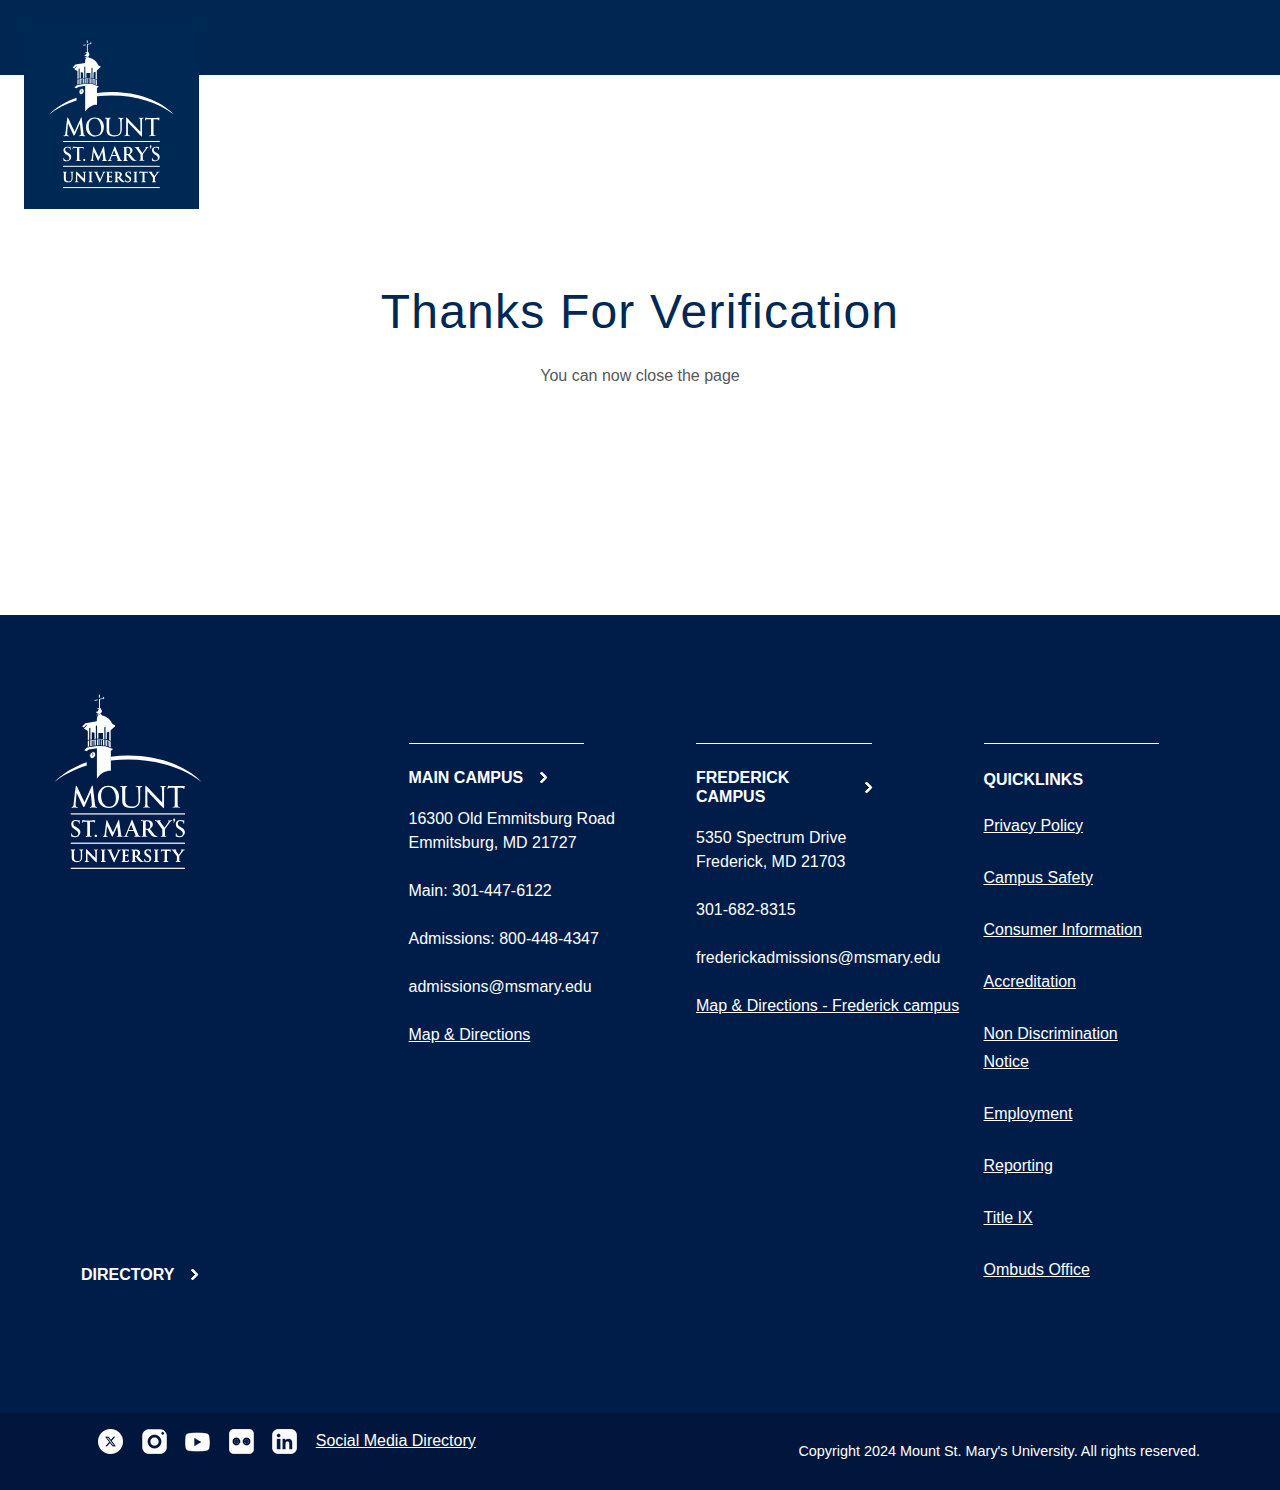
<file: verify.html>
<!DOCTYPE html>
<html xmlns="http://www.w3.org/1999/xhtml" class="no-js" lang="en">
	<head>
		<meta http-equiv="Content-Type" content="text/html; charset=UTF-8">
		<style class="vjs-styles-defaults">
			.video-js {
				width: 300px;
				height: 150px;
			}

			.vjs-fluid {
				padding-top: 56.25%
			}
		</style>
		<title>
			MSMU Verification | Mount St. Mary's University
		</title>
			
		
		<meta content="IE=EDGE" http-equiv="X-UA-Compatible">
		
		<meta content="width=device-width, initial-scale=1, shrink-to-fit=no" name="viewport">
		<link href="https://msmary.edu/_files/favicon/favicon.png" rel="shortcut icon" type="image/x-icon">
		<link href="./main.css" rel="stylesheet">
	</head>
	<body class="generic">
		<header class="site-header retracted">
			<div class="site-header__content">
				<a aria-label="Mount St. Mary&#39;s University logo" class="site-header__logo-container" href="https://msmary.edu/index.html">
					<div class="site-header__logo-large">
						<img alt="Mount St. Mary&#39;s arc logo" src="./logo_msmu copy.svg">
					</div>
					
					<div class="site-header__logo-small">
						<svg>
							<use href="#mount-logo-horizontal" xlink:href="#mount-logo-horizontal"></use>
						</svg>
					</div>
				</a>
			</div>
		</header>

		<section>
			<div class="row" style="display: flex;justify-content: center;align-items: center;height: 60vh;">
				<div style="text-align: center;">
					<h1>Thanks For Verification</h1>
					<p>You can now close the page</p>
				</div>
			</div>
		</section>

		<footer class="site-footer">
			<section class="site-footer__upper">
			<div class="row">
			<div class="col-xl-3 d-flex flex-column justify-content-between mb-5 mb-xl-0"><div class="site-footer__icon"><img style="max-width: 150px;" alt="Mount St. Mary&#39;s arc logo" src="./logo_msmu copy.svg"></div> <a class="cta justify-content-center justify-content-xl-start" href="https://directory.msmary.edu/index.html">Directory</a></div>
			<div class="col-lg-4 col-xl-3 mb-5 mb-lg-0">
			<div class="footer-block"><a class="footer-block__header cta" href="https://msmary.edu/about/our-campuses/index.html">Main Campus</a>
			<p>16300 Old Emmitsburg Road <br>Emmitsburg, MD 21727</p>
			<p>Main: <a class="no-dec" href="tel:301-447-6122">301-447-6122</a></p>
			<p>Admissions: <a class="no-dec" href="tel:800-448-4347">800-448-4347</a></p>
			<p><a class="no-dec" href="mailto:admissions@msmary.edu">admissions@msmary.edu</a></p>
			<p><a href="https://msmary.edu/about/our-campuses/directions-to-the-mount.html">Map &amp; Directions</a></p>
			</div>
			</div>
			<div class="col-lg-4 col-xl-3 mb-5 mb-lg-0">
			<div class="footer-block"><a class="footer-block__header cta" href="https://msmary.edu/about/our-campuses/index.html">Frederick Campus</a>
			<p>5350 Spectrum Drive <br>Frederick, MD 21703</p>
			<p><a class="no-dec" href="tel:301-682-8315">301-682-8315</a></p>
			<p><a class="no-dec" href="mailto:frederickadmissions@msmary.edu">frederickadmissions@msmary.edu</a></p>
			<p><a href="https://msmary.edu/about/our-campuses/drections-to-frederick-campus.html">Map &amp; Directions - Frederick campus</a></p>
			</div>
			</div>
			<div class="col-lg-4 col-xl-3">
			<div class="footer-block"><span class="footer-block__header">Quicklinks</span>
			<ul class="footer-block__quicklinks">
			<li><a href="https://msmary.edu/privacy-policy.html">Privacy Policy</a></li>
			<li><a href="https://inside.msmary.edu/public-safety/index.html" title="Connect with the Public Safety Office to report an incident or sign up for the Mount Alert ">Campus Safety</a></li>
			<li><a href="https://msmary.edu/consumer-information/index.html" title="Find Consumer Information">Consumer Information</a></li>
			<li><a href="https://msmary.edu/about/accreditation.html">Accreditation</a></li>
			<li><a href="https://msmary.edu/non-discrimination-notice.html" title="Mount St. Mary&#39;s Univerity Non Discrimination Notice">Non Discrimination Notice</a></li>
			<li><a href="https://msmary.edu/jobs.html">Employment</a></li>
			<li><a href="https://msmary.edu/reporting.html">Reporting</a></li>
			<li><a href="https://msmary.edu/title-ix-sexual-harassment-discrimination-policy/index.html">Title IX</a></li>
			<li><a href="https://inside.msmary.edu/more/ombuds-office/index.html">Ombuds Office</a></li>
			</ul>
			</div>
			</div>
			<div class="col-lg-3"></div>
			</div>
			</section>
			<section class="site-footer__lower">
			<ul class="icon-list">
			<li><a href="https://www.facebook.com/mountstmarysu" rel="noopener" target="_blank" title="Follow the Mount on Fasocial-icon-facebook-25-25.png" width="25"></a></li>
			<li><a href="https://twitter.com/MSMU" rel="noopener" target="_blank" title="Follow the Mount on X"><img alt="x icon" height="25" src="./social-icon-x-25-25.png" width="25"></a></li>
			<li><a href="https://www.instagram.com/accounts/login/?next=/mountstmarysu/" rel="noopener" target="_blank" title="Follow the Mount on Instagram"><img alt="instagram icon" height="25" src="./social-icon-instagram-25-25.png" width="25"></a></li>
			<li><a href="https://www.youtube.com/user/MountStMaryU" rel="noopener" target="_blank" title="Follow the Mount on YouTube"><img alt="youtube icon" height="25" src="./social-icon-youtube-25-25.png" width="25"></a></li>
			<li><a href="https://www.flickr.com/photos/msmu/sets/" rel="noopener" target="_blank" title="Follow the Mount on Flickr"><img alt="flickr icon" height="25" src="./social-icon-flickr-25-25.png" width="25"></a></li>
			<li style="margin-bottom: 20px;"><a href="https://www.linkedin.com/school/mount-st-marys-university/mycompany/" rel="noopener" target="_blank" title="Follow the Mount on LinkedIn"><img alt="linkedin icon" height="25" src="./social-icon-linkedin-25-25.png" width="25"></a></li>
			<li class="footer-block footer-block__quicklinks"><a href="https://msmary.edu/social-media/index.html">Social Media Directory</a></li>
			</ul>
			<div class="site-footer__copyright">Copyright 2024 Mount St. Mary's University. All rights reserved.</div>
			</section>
		</footer>

	</body>
</html>
</file>
<file: main.css>
/* HH Additions */
.float-left {
    float: left;
    margin: 1.5em;
}
.float-right {
    float: right;
    margin: 1.5em;
}
.filter-bar__filters a {
    text-decoration: none;
    color: #ffffff;
    display: block;
    padding: 0.5em;
    margin-bottom: 0;
    font-family: 'Open Sans', Helvetica, sans-serif;
    font-weight: 900;
    font-size: 1rem;
}
@media (min-width: 768px) {
    .filter-bar__filters a {
        padding: 2em;
    }
}
.filter-bar__filters a:hover {
    color: #FF8200;
    text-decoration: none;
}
.filter-bar__filters li {
    float: left;
}
@media (max-width: 768px) {
    .filter-bar__filters {
        display: inline !important;
    }
}
@media (max-width: 992px) {
	 .site-search__trending .tag-cloud a {
		 font-size: 0.9em;
		 padding: 0.5em 1em;
		 border-width: 1px;
	}
}
.tag-cloud a {
  display: block;
  padding: 1em 2em;
  border: 2px solid #ffffff;
  border-radius: 2em;
  text-transform: uppercase;
  color: #ffffff;
  transition: all 0.25s;
  font-family: 'Open Sans', Helvetica, sans-serif;
  font-weight: 900;
}

.tag-cloud a:hover {
  background: #ffffff;
  color: #FF8200;
  text-decoration: none;
}

.tag-cloud a:hover:after {
  border-color: #FF8200;
}

/* Custom logo for seminary */
.site-header__logo-container img {
  fill: #FFFFFF;
  max-width: 100%;
}

@media (min-width: 992px) {
  .site-header__logo-container img {
    height: auto;
  }
}

.site-header__logo-small img {
  transition: all 0.25s;
  width: 100%;
}

/* Original CSS */

@charset "UTF-8";
/*!
 * Bootstrap Reboot v4.1.0 (https://getbootstrap.com/)
 * Copyright 2011-2018 The Bootstrap Authors
 * Copyright 2011-2018 Twitter, Inc.
 * Licensed under MIT (https://github.com/twbs/bootstrap/blob/master/LICENSE)
 * Forked from Normalize.css, licensed MIT (https://github.com/necolas/normalize.css/blob/master/LICENSE.md)
 */
*,
*::before,
*::after {
  box-sizing: border-box;
}

html {
  font-family: sans-serif;
  line-height: 1.15;
  -webkit-text-size-adjust: 100%;
  -ms-text-size-adjust: 100%;
  -ms-overflow-style: scrollbar;
  -webkit-tap-highlight-color: transparent;
}

@-ms-viewport {
  width: device-width;
}

article, aside, dialog, figcaption, figure, footer, header, hgroup, main, nav, section {
  display: block;
}

body {
  margin: 0;
  font-family: -apple-system, BlinkMacSystemFont, "Segoe UI", Roboto, "Helvetica Neue", Arial, sans-serif, "Apple Color Emoji", "Segoe UI Emoji", "Segoe UI Symbol";
  font-size: 1rem;
  font-weight: 400;
  line-height: 1.5;
  color: #212529;
  text-align: left;
  background-color: #fff;
}

[tabindex="-1"]:focus {
  outline: 0 !important;
}

hr {
  box-sizing: content-box;
  height: 0;
  overflow: visible;
}

h1, h2, h3, h4, h5, h6 {
  margin-top: 0;
  margin-bottom: 0.5rem;
}

p {
  margin-top: 0;
  margin-bottom: 1rem;
}

abbr[title],
abbr[data-original-title] {
  text-decoration: underline;
  text-decoration: underline dotted;
  cursor: help;
  border-bottom: 0;
}

address {
  margin-bottom: 1rem;
  font-style: normal;
  line-height: inherit;
}

ol,
ul,
dl {
  margin-top: 0;
  margin-bottom: 1rem;
}

ol ol,
ul ul,
ol ul,
ul ol {
  margin-bottom: 0;
}

dt {
  font-weight: 700;
}

dd {
  margin-bottom: .5rem;
  margin-left: 0;
}

blockquote {
  margin: 0 0 1rem;
}

dfn {
  font-style: italic;
}

b,
strong {
  font-weight: bolder;
}

small {
  font-size: 80%;
}

sub,
sup {
  position: relative;
  font-size: 75%;
  line-height: 0;
  vertical-align: baseline;
}

sub {
  bottom: -.25em;
}

sup {
  top: -.5em;
}

a {
  color: #007db8;
  text-decoration: none;
  background-color: transparent;
  -webkit-text-decoration-skip: objects;
}

a:hover {
  color: #226997;
  text-decoration: underline;
}

a:not([href]):not([tabindex]) {
  color: inherit;
  text-decoration: none;
}

a:not([href]):not([tabindex]):hover, a:not([href]):not([tabindex]):focus {
  color: inherit;
  text-decoration: none;
}

a:not([href]):not([tabindex]):focus {
  outline: 0;
}

pre,
code,
kbd,
samp {
  font-family: monospace, monospace;
  font-size: 1em;
  background-color: #f2f1f1;
  padding: .125rem .25rem;
  border-radius: .25rem;
}

pre {
  margin-top: 0;
  margin-bottom: 1rem;
  overflow: auto;
  -ms-overflow-style: scrollbar;
}

figure {
  margin: 0 0 1rem;
}

img {
  vertical-align: middle;
  border-style: none;
}

svg:not(:root) {
  overflow: hidden;
}

table {
  border-collapse: collapse;
}

caption {
  padding-top: 0.75rem;
  padding-bottom: 0.75rem;
  color: #6c757d;
  text-align: left;
  caption-side: bottom;
}

th {
  text-align: inherit;
}

label {
  display: inline-block;
  margin-bottom: 0.5rem;
}

button {
  border-radius: 0;
}

button:focus {
  outline: 1px dotted;
  outline: 5px auto -webkit-focus-ring-color;
}

input,
button,
select,
optgroup,
textarea {
  margin: 0;
  font-family: inherit;
  font-size: inherit;
  line-height: inherit;
}

button,
input {
  overflow: visible;
}

button,
select {
  text-transform: none;
}

button,
html [type="button"],
[type="reset"],
[type="submit"] {
  -webkit-appearance: button;
}

button::-moz-focus-inner,
[type="button"]::-moz-focus-inner,
[type="reset"]::-moz-focus-inner,
[type="submit"]::-moz-focus-inner {
  padding: 0;
  border-style: none;
}

input[type="radio"],
input[type="checkbox"] {
  box-sizing: border-box;
  padding: 0;
}

input[type="date"],
input[type="time"],
input[type="datetime-local"],
input[type="month"] {
  -webkit-appearance: listbox;
}

textarea {
  overflow: auto;
  resize: vertical;
}

fieldset {
  min-width: 0;
  padding: 0;
  margin: 0;
  border: 0;
}

legend {
  display: block;
  width: 100%;
  max-width: 100%;
  padding: 0;
  margin-bottom: .5rem;
  font-size: 1rem;
  line-height: inherit;
  color: inherit;
  white-space: normal;
}

progress {
  vertical-align: baseline;
}

[type="number"]::-webkit-inner-spin-button,
[type="number"]::-webkit-outer-spin-button {
  height: auto;
}

[type="search"] {
  outline-offset: -2px;
  -webkit-appearance: none;
}

[type="search"]::-webkit-search-cancel-button,
[type="search"]::-webkit-search-decoration {
  -webkit-appearance: none;
}

::-webkit-file-upload-button {
  font: inherit;
  -webkit-appearance: button;
}

output {
  display: inline-block;
}

summary {
  display: list-item;
  cursor: pointer;
}

template {
  display: none;
}

[hidden] {
  display: none !important;
}

/*!
 * Bootstrap Grid v4.1.0 (https://getbootstrap.com/)
 * Copyright 2011-2018 The Bootstrap Authors
 * Copyright 2011-2018 Twitter, Inc.
 * Licensed under MIT (https://github.com/twbs/bootstrap/blob/master/LICENSE)
 */
@-ms-viewport {
  width: device-width;
}

html {
  box-sizing: border-box;
  -ms-overflow-style: scrollbar;
}

*,
*::before,
*::after {
  box-sizing: inherit;
}

.container {
  width: 100%;
  padding-right: 15px;
  padding-left: 15px;
  margin-right: auto;
  margin-left: auto;
}

@media (min-width: 576px) {
  .container {
    max-width: 540px;
  }
}

@media (min-width: 768px) {
  .container {
    max-width: 720px;
  }
}

@media (min-width: 992px) {
  .container {
    max-width: 960px;
  }
}

@media (min-width: 1200px) {
  .container {
    max-width: 1140px;
  }
}

.container-fluid {
  width: 100%;
  padding-right: 15px;
  padding-left: 15px;
  margin-right: auto;
  margin-left: auto;
}

.row {
  display: flex;
  flex-wrap: wrap;
  margin-right: -15px;
  margin-left: -15px;
}

.no-gutters {
  margin-right: 0;
  margin-left: 0;
}

.no-gutters > .col,
.no-gutters > [class*="col-"] {
  padding-right: 0;
  padding-left: 0;
}

.col-1, .col-2, .col-3, .col-4, .col-5, .col-6, .col-7, .col-8, .col-9, .col-10, .col-11, .col-12, .col,
.col-auto, .col-sm-1, .col-sm-2, .col-sm-3, .col-sm-4, .col-sm-5, .col-sm-6, .col-sm-7, .col-sm-8, .col-sm-9, .col-sm-10, .col-sm-11, .col-sm-12, .col-sm,
.col-sm-auto, .col-md-1, .col-md-2, .col-md-3, .col-md-4, .col-md-5, .col-md-6, .col-md-7, .col-md-8, .col-md-9, .col-md-10, .col-md-11, .col-md-12, .col-md,
.col-md-auto, .col-lg-1, .col-lg-2, .col-lg-3, .col-lg-4, .col-lg-5, .col-lg-6, .col-lg-7, .col-lg-8, .col-lg-9, .col-lg-10, .col-lg-11, .col-lg-12, .col-lg,
.col-lg-auto, .col-xl-1, .col-xl-2, .col-xl-3, .col-xl-4, .col-xl-5, .col-xl-6, .col-xl-7, .col-xl-8, .col-xl-9, .col-xl-10, .col-xl-11, .col-xl-12, .col-xl,
.col-xl-auto {
  position: relative;
  width: 100%;
  min-height: 1px;
  padding-right: 15px;
  padding-left: 15px;
}

.col {
  flex-basis: 0;
  flex-grow: 1;
  max-width: 100%;
}

.col-auto {
  flex: 0 0 auto;
  width: auto;
  max-width: none;
}

.col-1 {
  flex: 0 0 8.33333%;
  max-width: 8.33333%;
}

.col-2 {
  flex: 0 0 16.66667%;
  max-width: 16.66667%;
}

.col-3 {
  flex: 0 0 25%;
  max-width: 25%;
}

.col-4 {
  flex: 0 0 33.33333%;
  max-width: 33.33333%;
}

.col-5 {
  flex: 0 0 41.66667%;
  max-width: 41.66667%;
}

.col-6 {
  flex: 0 0 50%;
  max-width: 50%;
}

.col-7 {
  flex: 0 0 58.33333%;
  max-width: 58.33333%;
}

.col-8 {
  flex: 0 0 66.66667%;
  max-width: 66.66667%;
}

.col-9 {
  flex: 0 0 75%;
  max-width: 75%;
}

.col-10 {
  flex: 0 0 83.33333%;
  max-width: 83.33333%;
}

.col-11 {
  flex: 0 0 91.66667%;
  max-width: 91.66667%;
}

.col-12 {
  flex: 0 0 100%;
  max-width: 100%;
}

.order-first {
  order: -1;
}

.order-last {
  order: 13;
}

.order-0 {
  order: 0;
}

.order-1 {
  order: 1;
}

.order-2 {
  order: 2;
}

.order-3 {
  order: 3;
}

.order-4 {
  order: 4;
}

.order-5 {
  order: 5;
}

.order-6 {
  order: 6;
}

.order-7 {
  order: 7;
}

.order-8 {
  order: 8;
}

.order-9 {
  order: 9;
}

.order-10 {
  order: 10;
}

.order-11 {
  order: 11;
}

.order-12 {
  order: 12;
}

.offset-1 {
  margin-left: 8.33333%;
}

.offset-2 {
  margin-left: 16.66667%;
}

.offset-3 {
  margin-left: 25%;
}

.offset-4 {
  margin-left: 33.33333%;
}

.offset-5 {
  margin-left: 41.66667%;
}

.offset-6 {
  margin-left: 50%;
}

.offset-7 {
  margin-left: 58.33333%;
}

.offset-8 {
  margin-left: 66.66667%;
}

.offset-9 {
  margin-left: 75%;
}

.offset-10 {
  margin-left: 83.33333%;
}

.offset-11 {
  margin-left: 91.66667%;
}

@media (min-width: 576px) {
  .col-sm {
    flex-basis: 0;
    flex-grow: 1;
    max-width: 100%;
  }
  .col-sm-auto {
    flex: 0 0 auto;
    width: auto;
    max-width: none;
  }
  .col-sm-1 {
    flex: 0 0 8.33333%;
    max-width: 8.33333%;
  }
  .col-sm-2 {
    flex: 0 0 16.66667%;
    max-width: 16.66667%;
  }
  .col-sm-3 {
    flex: 0 0 25%;
    max-width: 25%;
  }
  .col-sm-4 {
    flex: 0 0 33.33333%;
    max-width: 33.33333%;
  }
  .col-sm-5 {
    flex: 0 0 41.66667%;
    max-width: 41.66667%;
  }
  .col-sm-6 {
    flex: 0 0 50%;
    max-width: 50%;
  }
  .col-sm-7 {
    flex: 0 0 58.33333%;
    max-width: 58.33333%;
  }
  .col-sm-8 {
    flex: 0 0 66.66667%;
    max-width: 66.66667%;
  }
  .col-sm-9 {
    flex: 0 0 75%;
    max-width: 75%;
  }
  .col-sm-10 {
    flex: 0 0 83.33333%;
    max-width: 83.33333%;
  }
  .col-sm-11 {
    flex: 0 0 91.66667%;
    max-width: 91.66667%;
  }
  .col-sm-12 {
    flex: 0 0 100%;
    max-width: 100%;
  }
  .order-sm-first {
    order: -1;
  }
  .order-sm-last {
    order: 13;
  }
  .order-sm-0 {
    order: 0;
  }
  .order-sm-1 {
    order: 1;
  }
  .order-sm-2 {
    order: 2;
  }
  .order-sm-3 {
    order: 3;
  }
  .order-sm-4 {
    order: 4;
  }
  .order-sm-5 {
    order: 5;
  }
  .order-sm-6 {
    order: 6;
  }
  .order-sm-7 {
    order: 7;
  }
  .order-sm-8 {
    order: 8;
  }
  .order-sm-9 {
    order: 9;
  }
  .order-sm-10 {
    order: 10;
  }
  .order-sm-11 {
    order: 11;
  }
  .order-sm-12 {
    order: 12;
  }
  .offset-sm-0 {
    margin-left: 0;
  }
  .offset-sm-1 {
    margin-left: 8.33333%;
  }
  .offset-sm-2 {
    margin-left: 16.66667%;
  }
  .offset-sm-3 {
    margin-left: 25%;
  }
  .offset-sm-4 {
    margin-left: 33.33333%;
  }
  .offset-sm-5 {
    margin-left: 41.66667%;
  }
  .offset-sm-6 {
    margin-left: 50%;
  }
  .offset-sm-7 {
    margin-left: 58.33333%;
  }
  .offset-sm-8 {
    margin-left: 66.66667%;
  }
  .offset-sm-9 {
    margin-left: 75%;
  }
  .offset-sm-10 {
    margin-left: 83.33333%;
  }
  .offset-sm-11 {
    margin-left: 91.66667%;
  }
}

@media (min-width: 768px) {
  .col-md {
    flex-basis: 0;
    flex-grow: 1;
    max-width: 100%;
  }
  .col-md-auto {
    flex: 0 0 auto;
    width: auto;
    max-width: none;
  }
  .col-md-1 {
    flex: 0 0 8.33333%;
    max-width: 8.33333%;
  }
  .col-md-2 {
    flex: 0 0 16.66667%;
    max-width: 16.66667%;
  }
  .col-md-3 {
    flex: 0 0 25%;
    max-width: 25%;
  }
  .col-md-4 {
    flex: 0 0 33.33333%;
    max-width: 33.33333%;
  }
  .col-md-5 {
    flex: 0 0 41.66667%;
    max-width: 41.66667%;
  }
  .col-md-6 {
    flex: 0 0 50%;
    max-width: 50%;
  }
  .col-md-7 {
    flex: 0 0 58.33333%;
    max-width: 58.33333%;
  }
  .col-md-8 {
    flex: 0 0 66.66667%;
    max-width: 66.66667%;
  }
  .col-md-9 {
    flex: 0 0 75%;
    max-width: 75%;
  }
  .col-md-10 {
    flex: 0 0 83.33333%;
    max-width: 83.33333%;
  }
  .col-md-11 {
    flex: 0 0 91.66667%;
    max-width: 91.66667%;
  }
  .col-md-12 {
    flex: 0 0 100%;
    max-width: 100%;
  }
  .order-md-first {
    order: -1;
  }
  .order-md-last {
    order: 13;
  }
  .order-md-0 {
    order: 0;
  }
  .order-md-1 {
    order: 1;
  }
  .order-md-2 {
    order: 2;
  }
  .order-md-3 {
    order: 3;
  }
  .order-md-4 {
    order: 4;
  }
  .order-md-5 {
    order: 5;
  }
  .order-md-6 {
    order: 6;
  }
  .order-md-7 {
    order: 7;
  }
  .order-md-8 {
    order: 8;
  }
  .order-md-9 {
    order: 9;
  }
  .order-md-10 {
    order: 10;
  }
  .order-md-11 {
    order: 11;
  }
  .order-md-12 {
    order: 12;
  }
  .offset-md-0 {
    margin-left: 0;
  }
  .offset-md-1 {
    margin-left: 8.33333%;
  }
  .offset-md-2 {
    margin-left: 16.66667%;
  }
  .offset-md-3 {
    margin-left: 25%;
  }
  .offset-md-4 {
    margin-left: 33.33333%;
  }
  .offset-md-5 {
    margin-left: 41.66667%;
  }
  .offset-md-6 {
    margin-left: 50%;
  }
  .offset-md-7 {
    margin-left: 58.33333%;
  }
  .offset-md-8 {
    margin-left: 66.66667%;
  }
  .offset-md-9 {
    margin-left: 75%;
  }
  .offset-md-10 {
    margin-left: 83.33333%;
  }
  .offset-md-11 {
    margin-left: 91.66667%;
  }
}

@media (min-width: 992px) {
  .col-lg {
    flex-basis: 0;
    flex-grow: 1;
    max-width: 100%;
  }
  .col-lg-auto {
    flex: 0 0 auto;
    width: auto;
    max-width: none;
  }
  .col-lg-1 {
    flex: 0 0 8.33333%;
    max-width: 8.33333%;
  }
  .col-lg-2 {
    flex: 0 0 16.66667%;
    max-width: 16.66667%;
  }
  .col-lg-3 {
    flex: 0 0 25%;
    max-width: 25%;
  }
  .col-lg-4 {
    flex: 0 0 33.33333%;
    max-width: 33.33333%;
  }
  .col-lg-5 {
    flex: 0 0 41.66667%;
    max-width: 41.66667%;
  }
  .col-lg-6 {
    flex: 0 0 50%;
    max-width: 50%;
  }
  .col-lg-7 {
    flex: 0 0 58.33333%;
    max-width: 58.33333%;
  }
  .col-lg-8 {
    flex: 0 0 66.66667%;
    max-width: 66.66667%;
  }
  .col-lg-9 {
    flex: 0 0 75%;
    max-width: 75%;
  }
  .col-lg-10 {
    flex: 0 0 83.33333%;
    max-width: 83.33333%;
  }
  .col-lg-11 {
    flex: 0 0 91.66667%;
    max-width: 91.66667%;
  }
  .col-lg-12 {
    flex: 0 0 100%;
    max-width: 100%;
  }
  .order-lg-first {
    order: -1;
  }
  .order-lg-last {
    order: 13;
  }
  .order-lg-0 {
    order: 0;
  }
  .order-lg-1 {
    order: 1;
  }
  .order-lg-2 {
    order: 2;
  }
  .order-lg-3 {
    order: 3;
  }
  .order-lg-4 {
    order: 4;
  }
  .order-lg-5 {
    order: 5;
  }
  .order-lg-6 {
    order: 6;
  }
  .order-lg-7 {
    order: 7;
  }
  .order-lg-8 {
    order: 8;
  }
  .order-lg-9 {
    order: 9;
  }
  .order-lg-10 {
    order: 10;
  }
  .order-lg-11 {
    order: 11;
  }
  .order-lg-12 {
    order: 12;
  }
  .offset-lg-0 {
    margin-left: 0;
  }
  .offset-lg-1 {
    margin-left: 8.33333%;
  }
  .offset-lg-2 {
    margin-left: 16.66667%;
  }
  .offset-lg-3 {
    margin-left: 25%;
  }
  .offset-lg-4 {
    margin-left: 33.33333%;
  }
  .offset-lg-5 {
    margin-left: 41.66667%;
  }
  .offset-lg-6 {
    margin-left: 50%;
  }
  .offset-lg-7 {
    margin-left: 58.33333%;
  }
  .offset-lg-8 {
    margin-left: 66.66667%;
  }
  .offset-lg-9 {
    margin-left: 75%;
  }
  .offset-lg-10 {
    margin-left: 83.33333%;
  }
  .offset-lg-11 {
    margin-left: 91.66667%;
  }
}

@media (min-width: 1200px) {
  .col-xl {
    flex-basis: 0;
    flex-grow: 1;
    max-width: 100%;
  }
  .col-xl-auto {
    flex: 0 0 auto;
    width: auto;
    max-width: none;
  }
  .col-xl-1 {
    flex: 0 0 8.33333%;
    max-width: 8.33333%;
  }
  .col-xl-2 {
    flex: 0 0 16.66667%;
    max-width: 16.66667%;
  }
  .col-xl-3 {
    flex: 0 0 25%;
    max-width: 25%;
  }
  .col-xl-4 {
    flex: 0 0 33.33333%;
    max-width: 33.33333%;
  }
  .col-xl-5 {
    flex: 0 0 41.66667%;
    max-width: 41.66667%;
  }
  .col-xl-6 {
    flex: 0 0 50%;
    max-width: 50%;
  }
  .col-xl-7 {
    flex: 0 0 58.33333%;
    max-width: 58.33333%;
  }
  .col-xl-8 {
    flex: 0 0 66.66667%;
    max-width: 66.66667%;
  }
  .col-xl-9 {
    flex: 0 0 75%;
    max-width: 75%;
  }
  .col-xl-10 {
    flex: 0 0 83.33333%;
    max-width: 83.33333%;
  }
  .col-xl-11 {
    flex: 0 0 91.66667%;
    max-width: 91.66667%;
  }
  .col-xl-12 {
    flex: 0 0 100%;
    max-width: 100%;
  }
  .order-xl-first {
    order: -1;
  }
  .order-xl-last {
    order: 13;
  }
  .order-xl-0 {
    order: 0;
  }
  .order-xl-1 {
    order: 1;
  }
  .order-xl-2 {
    order: 2;
  }
  .order-xl-3 {
    order: 3;
  }
  .order-xl-4 {
    order: 4;
  }
  .order-xl-5 {
    order: 5;
  }
  .order-xl-6 {
    order: 6;
  }
  .order-xl-7 {
    order: 7;
  }
  .order-xl-8 {
    order: 8;
  }
  .order-xl-9 {
    order: 9;
  }
  .order-xl-10 {
    order: 10;
  }
  .order-xl-11 {
    order: 11;
  }
  .order-xl-12 {
    order: 12;
  }
  .offset-xl-0 {
    margin-left: 0;
  }
  .offset-xl-1 {
    margin-left: 8.33333%;
  }
  .offset-xl-2 {
    margin-left: 16.66667%;
  }
  .offset-xl-3 {
    margin-left: 25%;
  }
  .offset-xl-4 {
    margin-left: 33.33333%;
  }
  .offset-xl-5 {
    margin-left: 41.66667%;
  }
  .offset-xl-6 {
    margin-left: 50%;
  }
  .offset-xl-7 {
    margin-left: 58.33333%;
  }
  .offset-xl-8 {
    margin-left: 66.66667%;
  }
  .offset-xl-9 {
    margin-left: 75%;
  }
  .offset-xl-10 {
    margin-left: 83.33333%;
  }
  .offset-xl-11 {
    margin-left: 91.66667%;
  }
}

.d-none {
  display: none !important;
}

.d-inline {
  display: inline !important;
}

.d-inline-block {
  display: inline-block !important;
}

.d-block {
  display: block !important;
}

.d-table {
  display: table !important;
}

.d-table-row {
  display: table-row !important;
}

.d-table-cell {
  display: table-cell !important;
}

.d-flex {
  display: flex !important;
}

.d-inline-flex {
  display: inline-flex !important;
}

@media (min-width: 576px) {
  .d-sm-none {
    display: none !important;
  }
  .d-sm-inline {
    display: inline !important;
  }
  .d-sm-inline-block {
    display: inline-block !important;
  }
  .d-sm-block {
    display: block !important;
  }
  .d-sm-table {
    display: table !important;
  }
  .d-sm-table-row {
    display: table-row !important;
  }
  .d-sm-table-cell {
    display: table-cell !important;
  }
  .d-sm-flex {
    display: flex !important;
  }
  .d-sm-inline-flex {
    display: inline-flex !important;
  }
}

@media (min-width: 768px) {
  .d-md-none {
    display: none !important;
  }
  .d-md-inline {
    display: inline !important;
  }
  .d-md-inline-block {
    display: inline-block !important;
  }
  .d-md-block {
    display: block !important;
  }
  .d-md-table {
    display: table !important;
  }
  .d-md-table-row {
    display: table-row !important;
  }
  .d-md-table-cell {
    display: table-cell !important;
  }
  .d-md-flex {
    display: flex !important;
  }
  .d-md-inline-flex {
    display: inline-flex !important;
  }
}

@media (min-width: 992px) {
  .d-lg-none {
    display: none !important;
  }
  .d-lg-inline {
    display: inline !important;
  }
  .d-lg-inline-block {
    display: inline-block !important;
  }
  .d-lg-block {
    display: block !important;
  }
  .d-lg-table {
    display: table !important;
  }
  .d-lg-table-row {
    display: table-row !important;
  }
  .d-lg-table-cell {
    display: table-cell !important;
  }
  .d-lg-flex {
    display: flex !important;
  }
  .d-lg-inline-flex {
    display: inline-flex !important;
  }
}

@media (min-width: 1200px) {
  .d-xl-none {
    display: none !important;
  }
  .d-xl-inline {
    display: inline !important;
  }
  .d-xl-inline-block {
    display: inline-block !important;
  }
  .d-xl-block {
    display: block !important;
  }
  .d-xl-table {
    display: table !important;
  }
  .d-xl-table-row {
    display: table-row !important;
  }
  .d-xl-table-cell {
    display: table-cell !important;
  }
  .d-xl-flex {
    display: flex !important;
  }
  .d-xl-inline-flex {
    display: inline-flex !important;
  }
}

@media print {
  .d-print-none {
    display: none !important;
  }
  .d-print-inline {
    display: inline !important;
  }
  .d-print-inline-block {
    display: inline-block !important;
  }
  .d-print-block {
    display: block !important;
  }
  .d-print-table {
    display: table !important;
  }
  .d-print-table-row {
    display: table-row !important;
  }
  .d-print-table-cell {
    display: table-cell !important;
  }
  .d-print-flex {
    display: flex !important;
  }
  .d-print-inline-flex {
    display: inline-flex !important;
  }
}

.flex-row {
  flex-direction: row !important;
}

.flex-column {
  flex-direction: column !important;
}

.flex-row-reverse {
  flex-direction: row-reverse !important;
}

.flex-column-reverse {
  flex-direction: column-reverse !important;
}

.flex-wrap {
  flex-wrap: wrap !important;
}

.flex-nowrap {
  flex-wrap: nowrap !important;
}

.flex-wrap-reverse {
  flex-wrap: wrap-reverse !important;
}

.flex-fill {
  flex: 1 1 auto !important;
}

.flex-grow-0 {
  flex-grow: 0 !important;
}

.flex-grow-1 {
  flex-grow: 1 !important;
}

.flex-shrink-0 {
  flex-shrink: 0 !important;
}

.flex-shrink-1 {
  flex-shrink: 1 !important;
}

.justify-content-start {
  justify-content: flex-start !important;
}

.justify-content-end {
  justify-content: flex-end !important;
}

.justify-content-center {
  justify-content: center !important;
}

.justify-content-between {
  justify-content: space-between !important;
}

.justify-content-around {
  justify-content: space-around !important;
}

.align-items-start {
  align-items: flex-start !important;
}

.align-items-end {
  align-items: flex-end !important;
}

.align-items-center {
  align-items: center !important;
}

.align-items-baseline {
  align-items: baseline !important;
}

.align-items-stretch {
  align-items: stretch !important;
}

.align-content-start {
  align-content: flex-start !important;
}

.align-content-end {
  align-content: flex-end !important;
}

.align-content-center {
  align-content: center !important;
}

.align-content-between {
  align-content: space-between !important;
}

.align-content-around {
  align-content: space-around !important;
}

.align-content-stretch {
  align-content: stretch !important;
}

.align-self-auto {
  align-self: auto !important;
}

.align-self-start {
  align-self: flex-start !important;
}

.align-self-end {
  align-self: flex-end !important;
}

.align-self-center {
  align-self: center !important;
}

.align-self-baseline {
  align-self: baseline !important;
}

.align-self-stretch {
  align-self: stretch !important;
}

@media (min-width: 576px) {
  .flex-sm-row {
    flex-direction: row !important;
  }
  .flex-sm-column {
    flex-direction: column !important;
  }
  .flex-sm-row-reverse {
    flex-direction: row-reverse !important;
  }
  .flex-sm-column-reverse {
    flex-direction: column-reverse !important;
  }
  .flex-sm-wrap {
    flex-wrap: wrap !important;
  }
  .flex-sm-nowrap {
    flex-wrap: nowrap !important;
  }
  .flex-sm-wrap-reverse {
    flex-wrap: wrap-reverse !important;
  }
  .flex-sm-fill {
    flex: 1 1 auto !important;
  }
  .flex-sm-grow-0 {
    flex-grow: 0 !important;
  }
  .flex-sm-grow-1 {
    flex-grow: 1 !important;
  }
  .flex-sm-shrink-0 {
    flex-shrink: 0 !important;
  }
  .flex-sm-shrink-1 {
    flex-shrink: 1 !important;
  }
  .justify-content-sm-start {
    justify-content: flex-start !important;
  }
  .justify-content-sm-end {
    justify-content: flex-end !important;
  }
  .justify-content-sm-center {
    justify-content: center !important;
  }
  .justify-content-sm-between {
    justify-content: space-between !important;
  }
  .justify-content-sm-around {
    justify-content: space-around !important;
  }
  .align-items-sm-start {
    align-items: flex-start !important;
  }
  .align-items-sm-end {
    align-items: flex-end !important;
  }
  .align-items-sm-center {
    align-items: center !important;
  }
  .align-items-sm-baseline {
    align-items: baseline !important;
  }
  .align-items-sm-stretch {
    align-items: stretch !important;
  }
  .align-content-sm-start {
    align-content: flex-start !important;
  }
  .align-content-sm-end {
    align-content: flex-end !important;
  }
  .align-content-sm-center {
    align-content: center !important;
  }
  .align-content-sm-between {
    align-content: space-between !important;
  }
  .align-content-sm-around {
    align-content: space-around !important;
  }
  .align-content-sm-stretch {
    align-content: stretch !important;
  }
  .align-self-sm-auto {
    align-self: auto !important;
  }
  .align-self-sm-start {
    align-self: flex-start !important;
  }
  .align-self-sm-end {
    align-self: flex-end !important;
  }
  .align-self-sm-center {
    align-self: center !important;
  }
  .align-self-sm-baseline {
    align-self: baseline !important;
  }
  .align-self-sm-stretch {
    align-self: stretch !important;
  }
}

@media (min-width: 768px) {
  .flex-md-row {
    flex-direction: row !important;
  }
  .flex-md-column {
    flex-direction: column !important;
  }
  .flex-md-row-reverse {
    flex-direction: row-reverse !important;
  }
  .flex-md-column-reverse {
    flex-direction: column-reverse !important;
  }
  .flex-md-wrap {
    flex-wrap: wrap !important;
  }
  .flex-md-nowrap {
    flex-wrap: nowrap !important;
  }
  .flex-md-wrap-reverse {
    flex-wrap: wrap-reverse !important;
  }
  .flex-md-fill {
    flex: 1 1 auto !important;
  }
  .flex-md-grow-0 {
    flex-grow: 0 !important;
  }
  .flex-md-grow-1 {
    flex-grow: 1 !important;
  }
  .flex-md-shrink-0 {
    flex-shrink: 0 !important;
  }
  .flex-md-shrink-1 {
    flex-shrink: 1 !important;
  }
  .justify-content-md-start {
    justify-content: flex-start !important;
  }
  .justify-content-md-end {
    justify-content: flex-end !important;
  }
  .justify-content-md-center {
    justify-content: center !important;
  }
  .justify-content-md-between {
    justify-content: space-between !important;
  }
  .justify-content-md-around {
    justify-content: space-around !important;
  }
  .align-items-md-start {
    align-items: flex-start !important;
  }
  .align-items-md-end {
    align-items: flex-end !important;
  }
  .align-items-md-center {
    align-items: center !important;
  }
  .align-items-md-baseline {
    align-items: baseline !important;
  }
  .align-items-md-stretch {
    align-items: stretch !important;
  }
  .align-content-md-start {
    align-content: flex-start !important;
  }
  .align-content-md-end {
    align-content: flex-end !important;
  }
  .align-content-md-center {
    align-content: center !important;
  }
  .align-content-md-between {
    align-content: space-between !important;
  }
  .align-content-md-around {
    align-content: space-around !important;
  }
  .align-content-md-stretch {
    align-content: stretch !important;
  }
  .align-self-md-auto {
    align-self: auto !important;
  }
  .align-self-md-start {
    align-self: flex-start !important;
  }
  .align-self-md-end {
    align-self: flex-end !important;
  }
  .align-self-md-center {
    align-self: center !important;
  }
  .align-self-md-baseline {
    align-self: baseline !important;
  }
  .align-self-md-stretch {
    align-self: stretch !important;
  }
}

@media (min-width: 992px) {
  .flex-lg-row {
    flex-direction: row !important;
  }
  .flex-lg-column {
    flex-direction: column !important;
  }
  .flex-lg-row-reverse {
    flex-direction: row-reverse !important;
  }
  .flex-lg-column-reverse {
    flex-direction: column-reverse !important;
  }
  .flex-lg-wrap {
    flex-wrap: wrap !important;
  }
  .flex-lg-nowrap {
    flex-wrap: nowrap !important;
  }
  .flex-lg-wrap-reverse {
    flex-wrap: wrap-reverse !important;
  }
  .flex-lg-fill {
    flex: 1 1 auto !important;
  }
  .flex-lg-grow-0 {
    flex-grow: 0 !important;
  }
  .flex-lg-grow-1 {
    flex-grow: 1 !important;
  }
  .flex-lg-shrink-0 {
    flex-shrink: 0 !important;
  }
  .flex-lg-shrink-1 {
    flex-shrink: 1 !important;
  }
  .justify-content-lg-start {
    justify-content: flex-start !important;
  }
  .justify-content-lg-end {
    justify-content: flex-end !important;
  }
  .justify-content-lg-center {
    justify-content: center !important;
  }
  .justify-content-lg-between {
    justify-content: space-between !important;
  }
  .justify-content-lg-around {
    justify-content: space-around !important;
  }
  .align-items-lg-start {
    align-items: flex-start !important;
  }
  .align-items-lg-end {
    align-items: flex-end !important;
  }
  .align-items-lg-center {
    align-items: center !important;
  }
  .align-items-lg-baseline {
    align-items: baseline !important;
  }
  .align-items-lg-stretch {
    align-items: stretch !important;
  }
  .align-content-lg-start {
    align-content: flex-start !important;
  }
  .align-content-lg-end {
    align-content: flex-end !important;
  }
  .align-content-lg-center {
    align-content: center !important;
  }
  .align-content-lg-between {
    align-content: space-between !important;
  }
  .align-content-lg-around {
    align-content: space-around !important;
  }
  .align-content-lg-stretch {
    align-content: stretch !important;
  }
  .align-self-lg-auto {
    align-self: auto !important;
  }
  .align-self-lg-start {
    align-self: flex-start !important;
  }
  .align-self-lg-end {
    align-self: flex-end !important;
  }
  .align-self-lg-center {
    align-self: center !important;
  }
  .align-self-lg-baseline {
    align-self: baseline !important;
  }
  .align-self-lg-stretch {
    align-self: stretch !important;
  }
}

@media (min-width: 1200px) {
  .flex-xl-row {
    flex-direction: row !important;
  }
  .flex-xl-column {
    flex-direction: column !important;
  }
  .flex-xl-row-reverse {
    flex-direction: row-reverse !important;
  }
  .flex-xl-column-reverse {
    flex-direction: column-reverse !important;
  }
  .flex-xl-wrap {
    flex-wrap: wrap !important;
  }
  .flex-xl-nowrap {
    flex-wrap: nowrap !important;
  }
  .flex-xl-wrap-reverse {
    flex-wrap: wrap-reverse !important;
  }
  .flex-xl-fill {
    flex: 1 1 auto !important;
  }
  .flex-xl-grow-0 {
    flex-grow: 0 !important;
  }
  .flex-xl-grow-1 {
    flex-grow: 1 !important;
  }
  .flex-xl-shrink-0 {
    flex-shrink: 0 !important;
  }
  .flex-xl-shrink-1 {
    flex-shrink: 1 !important;
  }
  .justify-content-xl-start {
    justify-content: flex-start !important;
  }
  .justify-content-xl-end {
    justify-content: flex-end !important;
  }
  .justify-content-xl-center {
    justify-content: center !important;
  }
  .justify-content-xl-between {
    justify-content: space-between !important;
  }
  .justify-content-xl-around {
    justify-content: space-around !important;
  }
  .align-items-xl-start {
    align-items: flex-start !important;
  }
  .align-items-xl-end {
    align-items: flex-end !important;
  }
  .align-items-xl-center {
    align-items: center !important;
  }
  .align-items-xl-baseline {
    align-items: baseline !important;
  }
  .align-items-xl-stretch {
    align-items: stretch !important;
  }
  .align-content-xl-start {
    align-content: flex-start !important;
  }
  .align-content-xl-end {
    align-content: flex-end !important;
  }
  .align-content-xl-center {
    align-content: center !important;
  }
  .align-content-xl-between {
    align-content: space-between !important;
  }
  .align-content-xl-around {
    align-content: space-around !important;
  }
  .align-content-xl-stretch {
    align-content: stretch !important;
  }
  .align-self-xl-auto {
    align-self: auto !important;
  }
  .align-self-xl-start {
    align-self: flex-start !important;
  }
  .align-self-xl-end {
    align-self: flex-end !important;
  }
  .align-self-xl-center {
    align-self: center !important;
  }
  .align-self-xl-baseline {
    align-self: baseline !important;
  }
  .align-self-xl-stretch {
    align-self: stretch !important;
  }
}

h1, h2, h3, h4, h5, h6,
.h1, .h2, .h3, .h4, .h5, .h6 {
  margin-bottom: 0.5rem;
  font-family: inherit;
  font-weight: 500;
  line-height: 1.2;
  color: inherit;
}

h1, .h1 {
  font-size: 2.5rem;
}

h2, .h2 {
  font-size: 2rem;
}

h3, .h3 {
  font-size: 1.75rem;
}

h4, .h4 {
  font-size: 1.5rem;
}

h5, .h5 {
  font-size: 1.25rem;
}

h6, .h6 {
  font-size: 1rem;
}

.lead {
  font-size: 1.25rem;
  font-weight: 300;
}

.display-1 {
  font-size: 6rem;
  font-weight: 300;
  line-height: 1.2;
}

.display-2 {
  font-size: 5.5rem;
  font-weight: 300;
  line-height: 1.2;
}

.display-3 {
  font-size: 4.5rem;
  font-weight: 300;
  line-height: 1.2;
}

.display-4 {
  font-size: 3.5rem;
  font-weight: 300;
  line-height: 1.2;
}

hr {
  margin-top: 1rem;
  margin-bottom: 1rem;
  border: 0;
  border-top: 1px solid rgba(0, 0, 0, 0.1);
}

small,
.small {
  font-size: 80%;
  font-weight: 400;
}

mark,
.mark {
  padding: 0.2em;
  background-color: #fcf8e3;
}

.list-unstyled {
  padding-left: 0;
  list-style: none;
}

.list-inline {
  padding-left: 0;
  list-style: none;
}

.list-inline-item {
  display: inline-block;
}

.list-inline-item:not(:last-child) {
  margin-right: 0.5rem;
}

.initialism {
  font-size: 90%;
  text-transform: uppercase;
}

.blockquote {
  margin-bottom: 1rem;
  font-size: 1.25rem;
}

.blockquote-footer {
  display: block;
  font-size: 80%;
  color: #6c757d;
}

.blockquote-footer::before {
  content: "\2014 \00A0";
}

.img-fluid {
  max-width: 100%;
  height: auto;
}

.img-thumbnail {
  padding: 0.25rem;
  background-color: #fff;
  border: 1px solid #dee2e6;
  border-radius: 0.25rem;
  max-width: 100%;
  height: auto;
}

.figure {
  display: inline-block;
}

.figure-img {
  margin-bottom: 0.5rem;
  line-height: 1;
}

.figure-caption {
  font-size: 90%;
  color: #6c757d;
}

.table {
  width: 100%;
  max-width: 100%;
  margin-bottom: 1rem;
  background-color: transparent;
}

.table th,
.table td {
  padding: 0.75rem;
  vertical-align: top;
  border-top: 1px solid #dee2e6;
}

.table thead th {
  vertical-align: bottom;
  border-bottom: 2px solid #dee2e6;
}

.table tbody + tbody {
  border-top: 2px solid #dee2e6;
}

.table .table {
  background-color: #fff;
}

.table-sm th,
.table-sm td {
  padding: 0.3rem;
}

.table-bordered {
  border: 1px solid #dee2e6;
}

.table-bordered th,
.table-bordered td {
  border: 1px solid #dee2e6;
}

.table-bordered thead th,
.table-bordered thead td {
  border-bottom-width: 2px;
}

.table-borderless th,
.table-borderless td,
.table-borderless thead th,
.table-borderless tbody + tbody {
  border: 0;
}

.table-striped tbody tr:nth-of-type(odd) {
  background-color: rgba(0, 0, 0, 0.05);
}

.table-hover tbody tr:hover {
  background-color: rgba(0, 0, 0, 0.075);
}

.table-primary,
.table-primary > th,
.table-primary > td {
  background-color: #b8daff;
}

.table-hover .table-primary:hover {
  background-color: #9fcdff;
}

.table-hover .table-primary:hover > td,
.table-hover .table-primary:hover > th {
  background-color: #9fcdff;
}

.table-secondary,
.table-secondary > th,
.table-secondary > td {
  background-color: #d6d8db;
}

.table-hover .table-secondary:hover {
  background-color: #c8cbcf;
}

.table-hover .table-secondary:hover > td,
.table-hover .table-secondary:hover > th {
  background-color: #c8cbcf;
}

.table-success,
.table-success > th,
.table-success > td {
  background-color: #c3e6cb;
}

.table-hover .table-success:hover {
  background-color: #b1dfbb;
}

.table-hover .table-success:hover > td,
.table-hover .table-success:hover > th {
  background-color: #b1dfbb;
}

.table-info,
.table-info > th,
.table-info > td {
  background-color: #bee5eb;
}

.table-hover .table-info:hover {
  background-color: #abdde5;
}

.table-hover .table-info:hover > td,
.table-hover .table-info:hover > th {
  background-color: #abdde5;
}

.table-warning,
.table-warning > th,
.table-warning > td {
  background-color: #ffeeba;
}

.table-hover .table-warning:hover {
  background-color: #ffe8a1;
}

.table-hover .table-warning:hover > td,
.table-hover .table-warning:hover > th {
  background-color: #ffe8a1;
}

.table-danger,
.table-danger > th,
.table-danger > td {
  background-color: #f5c6cb;
}

.table-hover .table-danger:hover {
  background-color: #f1b0b7;
}

.table-hover .table-danger:hover > td,
.table-hover .table-danger:hover > th {
  background-color: #f1b0b7;
}

.table-light,
.table-light > th,
.table-light > td {
  background-color: #fdfdfe;
}

.table-hover .table-light:hover {
  background-color: #ececf6;
}

.table-hover .table-light:hover > td,
.table-hover .table-light:hover > th {
  background-color: #ececf6;
}

.table-dark,
.table-dark > th,
.table-dark > td {
  background-color: #c6c8ca;
}

.table-hover .table-dark:hover {
  background-color: #b9bbbe;
}

.table-hover .table-dark:hover > td,
.table-hover .table-dark:hover > th {
  background-color: #b9bbbe;
}

.table-active,
.table-active > th,
.table-active > td {
  background-color: rgba(0, 0, 0, 0.075);
}

.table-hover .table-active:hover {
  background-color: rgba(0, 0, 0, 0.075);
}

.table-hover .table-active:hover > td,
.table-hover .table-active:hover > th {
  background-color: rgba(0, 0, 0, 0.075);
}

.table .thead-dark th {
  color: #fff;
  background-color: #212529;
  border-color: #32383e;
}

.table .thead-light th {
  color: #495057;
  background-color: #e9ecef;
  border-color: #dee2e6;
}

.table-dark {
  color: #fff;
  background-color: #212529;
}

.table-dark th,
.table-dark td,
.table-dark thead th {
  border-color: #32383e;
}

.table-dark.table-bordered {
  border: 0;
}

.table-dark.table-striped tbody tr:nth-of-type(odd) {
  background-color: rgba(255, 255, 255, 0.05);
}

.table-dark.table-hover tbody tr:hover {
  background-color: rgba(255, 255, 255, 0.075);
}

@media (max-width: 575.98px) {
  .table-responsive-sm {
    display: block;
    width: 100%;
    overflow-x: auto;
    -webkit-overflow-scrolling: touch;
    -ms-overflow-style: -ms-autohiding-scrollbar;
  }
  .table-responsive-sm > .table-bordered {
    border: 0;
  }
}

@media (max-width: 767.98px) {
  .table-responsive-md {
    display: block;
    width: 100%;
    overflow-x: auto;
    -webkit-overflow-scrolling: touch;
    -ms-overflow-style: -ms-autohiding-scrollbar;
  }
  .table-responsive-md > .table-bordered {
    border: 0;
  }
}

@media (max-width: 991.98px) {
  .table-responsive-lg {
    display: block;
    width: 100%;
    overflow-x: auto;
    -webkit-overflow-scrolling: touch;
    -ms-overflow-style: -ms-autohiding-scrollbar;
  }
  .table-responsive-lg > .table-bordered {
    border: 0;
  }
}

@media (max-width: 1199.98px) {
  .table-responsive-xl {
    display: block;
    width: 100%;
    overflow-x: auto;
    -webkit-overflow-scrolling: touch;
    -ms-overflow-style: -ms-autohiding-scrollbar;
  }
  .table-responsive-xl > .table-bordered {
    border: 0;
  }
}

.table-responsive {
  display: block;
  width: 100%;
  overflow-x: auto;
  -webkit-overflow-scrolling: touch;
  -ms-overflow-style: -ms-autohiding-scrollbar;
}

.table-responsive > .table-bordered {
  border: 0;
}

.form-control {
  display: block;
  width: 100%;
  padding: 0.375rem 0.75rem;
  font-size: 1rem;
  line-height: 1.5;
  color: #495057;
  background-color: #fff;
  background-clip: padding-box;
  border: 1px solid #ced4da;
  border-radius: 0.25rem;
  transition: border-color 0.15s ease-in-out, box-shadow 0.15s ease-in-out;
}

@media screen and (prefers-reduced-motion: reduce) {
  .form-control {
    transition: none;
  }
}

.form-control::-ms-expand {
  background-color: transparent;
  border: 0;
}

.form-control:focus {
  color: #495057;
  background-color: #fff;
  border-color: #80bdff;
  outline: 0;
  box-shadow: 0 0 0 0.2rem rgba(0, 123, 255, 0.25);
}

.form-control::placeholder {
  color: #6c757d;
  opacity: 1;
}

.form-control:disabled, .form-control[readonly] {
  background-color: #e9ecef;
  opacity: 1;
}

select.form-control:not([size]):not([multiple]) {
  height: calc(2.25rem + 2px);
}

select.form-control:focus::-ms-value {
  color: #495057;
  background-color: #fff;
}

.form-control-file,
.form-control-range {
  display: block;
  width: 100%;
}

.col-form-label {
  padding-top: calc(0.375rem + 1px);
  padding-bottom: calc(0.375rem + 1px);
  margin-bottom: 0;
  font-size: inherit;
  line-height: 1.5;
}

.col-form-label-lg {
  padding-top: calc(0.5rem + 1px);
  padding-bottom: calc(0.5rem + 1px);
  font-size: 1.25rem;
  line-height: 1.5;
}

.col-form-label-sm {
  padding-top: calc(0.25rem + 1px);
  padding-bottom: calc(0.25rem + 1px);
  font-size: 0.875rem;
  line-height: 1.5;
}

.form-control-plaintext {
  display: block;
  width: 100%;
  padding-top: 0.375rem;
  padding-bottom: 0.375rem;
  margin-bottom: 0;
  line-height: 1.5;
  color: #212529;
  background-color: transparent;
  border: solid transparent;
  border-width: 1px 0;
}

.form-control-plaintext.form-control-sm, .input-group-sm > .form-control-plaintext.form-control,
.input-group-sm > .input-group-prepend > .form-control-plaintext.input-group-text,
.input-group-sm > .input-group-append > .form-control-plaintext.input-group-text,
.input-group-sm > .input-group-prepend > .form-control-plaintext.btn,
.input-group-sm > .input-group-append > .form-control-plaintext.btn, .form-control-plaintext.form-control-lg, .input-group-lg > .form-control-plaintext.form-control,
.input-group-lg > .input-group-prepend > .form-control-plaintext.input-group-text,
.input-group-lg > .input-group-append > .form-control-plaintext.input-group-text,
.input-group-lg > .input-group-prepend > .form-control-plaintext.btn,
.input-group-lg > .input-group-append > .form-control-plaintext.btn {
  padding-right: 0;
  padding-left: 0;
}

.form-control-sm, .input-group-sm > .form-control,
.input-group-sm > .input-group-prepend > .input-group-text,
.input-group-sm > .input-group-append > .input-group-text,
.input-group-sm > .input-group-prepend > .btn,
.input-group-sm > .input-group-append > .btn {
  padding: 0.25rem 0.5rem;
  font-size: 0.875rem;
  line-height: 1.5;
  border-radius: 0.2rem;
}

select.form-control-sm:not([size]):not([multiple]), .input-group-sm > select.form-control:not([size]):not([multiple]),
.input-group-sm > .input-group-prepend > select.input-group-text:not([size]):not([multiple]),
.input-group-sm > .input-group-append > select.input-group-text:not([size]):not([multiple]),
.input-group-sm > .input-group-prepend > select.btn:not([size]):not([multiple]),
.input-group-sm > .input-group-append > select.btn:not([size]):not([multiple]) {
  height: calc(1.8125rem + 2px);
}

.form-control-lg, .input-group-lg > .form-control,
.input-group-lg > .input-group-prepend > .input-group-text,
.input-group-lg > .input-group-append > .input-group-text,
.input-group-lg > .input-group-prepend > .btn,
.input-group-lg > .input-group-append > .btn {
  padding: 0.5rem 1rem;
  font-size: 1.25rem;
  line-height: 1.5;
  border-radius: 0.3rem;
}

select.form-control-lg:not([size]):not([multiple]), .input-group-lg > select.form-control:not([size]):not([multiple]),
.input-group-lg > .input-group-prepend > select.input-group-text:not([size]):not([multiple]),
.input-group-lg > .input-group-append > select.input-group-text:not([size]):not([multiple]),
.input-group-lg > .input-group-prepend > select.btn:not([size]):not([multiple]),
.input-group-lg > .input-group-append > select.btn:not([size]):not([multiple]) {
  height: calc(2.875rem + 2px);
}

.form-group {
  margin-bottom: 1rem;
}

.form-text {
  display: block;
  margin-top: 0.25rem;
}

.form-row {
  display: flex;
  flex-wrap: wrap;
  margin-right: -5px;
  margin-left: -5px;
}

.form-row > .col,
.form-row > [class*="col-"] {
  padding-right: 5px;
  padding-left: 5px;
}

.form-check {
  position: relative;
  display: block;
  padding-left: 1.25rem;
}

.form-check-input {
  position: absolute;
  margin-top: 0.3rem;
  margin-left: -1.25rem;
}

.form-check-input:disabled ~ .form-check-label {
  color: #6c757d;
}

.form-check-label {
  margin-bottom: 0;
}

.form-check-inline {
  display: inline-flex;
  align-items: center;
  padding-left: 0;
  margin-right: 0.75rem;
}

.form-check-inline .form-check-input {
  position: static;
  margin-top: 0;
  margin-right: 0.3125rem;
  margin-left: 0;
}

.valid-feedback {
  display: none;
  width: 100%;
  margin-top: 0.25rem;
  font-size: 80%;
  color: #28a745;
}

.valid-tooltip {
  position: absolute;
  top: 100%;
  z-index: 5;
  display: none;
  max-width: 100%;
  padding: .5rem;
  margin-top: .1rem;
  font-size: .875rem;
  line-height: 1;
  color: #fff;
  background-color: rgba(40, 167, 69, 0.8);
  border-radius: .2rem;
}

.was-validated .form-control:valid, .form-control.is-valid, .was-validated
.custom-select:valid,
.custom-select.is-valid {
  border-color: #28a745;
}

.was-validated .form-control:valid:focus, .form-control.is-valid:focus, .was-validated
.custom-select:valid:focus,
.custom-select.is-valid:focus {
  border-color: #28a745;
  box-shadow: 0 0 0 0.2rem rgba(40, 167, 69, 0.25);
}

.was-validated .form-control:valid ~ .valid-feedback,
.was-validated .form-control:valid ~ .valid-tooltip, .form-control.is-valid ~ .valid-feedback,
.form-control.is-valid ~ .valid-tooltip, .was-validated
.custom-select:valid ~ .valid-feedback,
.was-validated
.custom-select:valid ~ .valid-tooltip,
.custom-select.is-valid ~ .valid-feedback,
.custom-select.is-valid ~ .valid-tooltip {
  display: block;
}

.was-validated .form-check-input:valid ~ .form-check-label, .form-check-input.is-valid ~ .form-check-label {
  color: #28a745;
}

.was-validated .form-check-input:valid ~ .valid-feedback,
.was-validated .form-check-input:valid ~ .valid-tooltip, .form-check-input.is-valid ~ .valid-feedback,
.form-check-input.is-valid ~ .valid-tooltip {
  display: block;
}

.was-validated .custom-control-input:valid ~ .custom-control-label, .custom-control-input.is-valid ~ .custom-control-label {
  color: #28a745;
}

.was-validated .custom-control-input:valid ~ .custom-control-label::before, .custom-control-input.is-valid ~ .custom-control-label::before {
  background-color: #71dd8a;
}

.was-validated .custom-control-input:valid ~ .valid-feedback,
.was-validated .custom-control-input:valid ~ .valid-tooltip, .custom-control-input.is-valid ~ .valid-feedback,
.custom-control-input.is-valid ~ .valid-tooltip {
  display: block;
}

.was-validated .custom-control-input:valid:checked ~ .custom-control-label::before, .custom-control-input.is-valid:checked ~ .custom-control-label::before {
  background-color: #34ce57;
}

.was-validated .custom-control-input:valid:focus ~ .custom-control-label::before, .custom-control-input.is-valid:focus ~ .custom-control-label::before {
  box-shadow: 0 0 0 1px #fff, 0 0 0 0.2rem rgba(40, 167, 69, 0.25);
}

.was-validated .custom-file-input:valid ~ .custom-file-label, .custom-file-input.is-valid ~ .custom-file-label {
  border-color: #28a745;
}

.was-validated .custom-file-input:valid ~ .custom-file-label::before, .custom-file-input.is-valid ~ .custom-file-label::before {
  border-color: inherit;
}

.was-validated .custom-file-input:valid ~ .valid-feedback,
.was-validated .custom-file-input:valid ~ .valid-tooltip, .custom-file-input.is-valid ~ .valid-feedback,
.custom-file-input.is-valid ~ .valid-tooltip {
  display: block;
}

.was-validated .custom-file-input:valid:focus ~ .custom-file-label, .custom-file-input.is-valid:focus ~ .custom-file-label {
  box-shadow: 0 0 0 0.2rem rgba(40, 167, 69, 0.25);
}

.invalid-feedback {
  display: none;
  width: 100%;
  margin-top: 0.25rem;
  font-size: 80%;
  color: #dc3545;
}

.invalid-tooltip {
  position: absolute;
  top: 100%;
  z-index: 5;
  display: none;
  max-width: 100%;
  padding: .5rem;
  margin-top: .1rem;
  font-size: .875rem;
  line-height: 1;
  color: #fff;
  background-color: rgba(220, 53, 69, 0.8);
  border-radius: .2rem;
}

.was-validated .form-control:invalid, .form-control.is-invalid, .was-validated
.custom-select:invalid,
.custom-select.is-invalid {
  border-color: #dc3545;
}

.was-validated .form-control:invalid:focus, .form-control.is-invalid:focus, .was-validated
.custom-select:invalid:focus,
.custom-select.is-invalid:focus {
  border-color: #dc3545;
  box-shadow: 0 0 0 0.2rem rgba(220, 53, 69, 0.25);
}

.was-validated .form-control:invalid ~ .invalid-feedback,
.was-validated .form-control:invalid ~ .invalid-tooltip, .form-control.is-invalid ~ .invalid-feedback,
.form-control.is-invalid ~ .invalid-tooltip, .was-validated
.custom-select:invalid ~ .invalid-feedback,
.was-validated
.custom-select:invalid ~ .invalid-tooltip,
.custom-select.is-invalid ~ .invalid-feedback,
.custom-select.is-invalid ~ .invalid-tooltip {
  display: block;
}

.was-validated .form-check-input:invalid ~ .form-check-label, .form-check-input.is-invalid ~ .form-check-label {
  color: #dc3545;
}

.was-validated .form-check-input:invalid ~ .invalid-feedback,
.was-validated .form-check-input:invalid ~ .invalid-tooltip, .form-check-input.is-invalid ~ .invalid-feedback,
.form-check-input.is-invalid ~ .invalid-tooltip {
  display: block;
}

.was-validated .custom-control-input:invalid ~ .custom-control-label, .custom-control-input.is-invalid ~ .custom-control-label {
  color: #dc3545;
}

.was-validated .custom-control-input:invalid ~ .custom-control-label::before, .custom-control-input.is-invalid ~ .custom-control-label::before {
  background-color: #efa2a9;
}

.was-validated .custom-control-input:invalid ~ .invalid-feedback,
.was-validated .custom-control-input:invalid ~ .invalid-tooltip, .custom-control-input.is-invalid ~ .invalid-feedback,
.custom-control-input.is-invalid ~ .invalid-tooltip {
  display: block;
}

.was-validated .custom-control-input:invalid:checked ~ .custom-control-label::before, .custom-control-input.is-invalid:checked ~ .custom-control-label::before {
  background-color: #e4606d;
}

.was-validated .custom-control-input:invalid:focus ~ .custom-control-label::before, .custom-control-input.is-invalid:focus ~ .custom-control-label::before {
  box-shadow: 0 0 0 1px #fff, 0 0 0 0.2rem rgba(220, 53, 69, 0.25);
}

.was-validated .custom-file-input:invalid ~ .custom-file-label, .custom-file-input.is-invalid ~ .custom-file-label {
  border-color: #dc3545;
}

.was-validated .custom-file-input:invalid ~ .custom-file-label::before, .custom-file-input.is-invalid ~ .custom-file-label::before {
  border-color: inherit;
}

.was-validated .custom-file-input:invalid ~ .invalid-feedback,
.was-validated .custom-file-input:invalid ~ .invalid-tooltip, .custom-file-input.is-invalid ~ .invalid-feedback,
.custom-file-input.is-invalid ~ .invalid-tooltip {
  display: block;
}

.was-validated .custom-file-input:invalid:focus ~ .custom-file-label, .custom-file-input.is-invalid:focus ~ .custom-file-label {
  box-shadow: 0 0 0 0.2rem rgba(220, 53, 69, 0.25);
}

.form-inline {
  display: flex;
  flex-flow: row wrap;
  align-items: center;
}

.form-inline .form-check {
  width: 100%;
}

@media (min-width: 576px) {
  .form-inline label {
    display: flex;
    align-items: center;
    justify-content: center;
    margin-bottom: 0;
  }
  .form-inline .form-group {
    display: flex;
    flex: 0 0 auto;
    flex-flow: row wrap;
    align-items: center;
    margin-bottom: 0;
  }
  .form-inline .form-control {
    display: inline-block;
    width: auto;
    vertical-align: middle;
  }
  .form-inline .form-control-plaintext {
    display: inline-block;
  }
  .form-inline .input-group,
  .form-inline .custom-select {
    width: auto;
  }
  .form-inline .form-check {
    display: flex;
    align-items: center;
    justify-content: center;
    width: auto;
    padding-left: 0;
  }
  .form-inline .form-check-input {
    position: relative;
    margin-top: 0;
    margin-right: 0.25rem;
    margin-left: 0;
  }
  .form-inline .custom-control {
    align-items: center;
    justify-content: center;
  }
  .form-inline .custom-control-label {
    margin-bottom: 0;
  }
}

.custom-control {
  position: relative;
  display: block;
  min-height: 1.5rem;
  padding-left: 1.5rem;
}

.custom-control-inline {
  display: inline-flex;
  margin-right: 1rem;
}

.custom-control-input {
  position: absolute;
  z-index: -1;
  opacity: 0;
}

.custom-control-input:checked ~ .custom-control-label::before {
  color: #fff;
  background-color: #007bff;
}

.custom-control-input:focus ~ .custom-control-label::before {
  box-shadow: 0 0 0 1px #fff, 0 0 0 0.2rem rgba(0, 123, 255, 0.25);
}

.custom-control-input:active ~ .custom-control-label::before {
  color: #fff;
  background-color: #b3d7ff;
}

.custom-control-input:disabled ~ .custom-control-label {
  color: #6c757d;
}

.custom-control-input:disabled ~ .custom-control-label::before {
  background-color: #e9ecef;
}

.custom-control-label {
  margin-bottom: 0;
}

.custom-control-label::before {
  position: absolute;
  top: 0.25rem;
  left: 0;
  display: block;
  width: 1rem;
  height: 1rem;
  pointer-events: none;
  content: "";
  user-select: none;
  background-color: #dee2e6;
}

.custom-control-label::after {
  position: absolute;
  top: 0.25rem;
  left: 0;
  display: block;
  width: 1rem;
  height: 1rem;
  content: "";
  background-repeat: no-repeat;
  background-position: center center;
  background-size: 50% 50%;
}

.custom-checkbox .custom-control-label::before {
  border-radius: 0.25rem;
}

.custom-checkbox .custom-control-input:checked ~ .custom-control-label::before {
  background-color: #007bff;
}

.custom-checkbox .custom-control-input:checked ~ .custom-control-label::after {
  background-image: url("data:image/svg+xml;charset=utf8,%3Csvg xmlns='http://www.w3.org/2000/svg' viewBox='0 0 8 8'%3E%3Cpath fill='%23fff' d='M6.564.75l-3.59 3.612-1.538-1.55L0 4.26 2.974 7.25 8 2.193z'/%3E%3C/svg%3E");
}

.custom-checkbox .custom-control-input:indeterminate ~ .custom-control-label::before {
  background-color: #007bff;
}

.custom-checkbox .custom-control-input:indeterminate ~ .custom-control-label::after {
  background-image: url("data:image/svg+xml;charset=utf8,%3Csvg xmlns='http://www.w3.org/2000/svg' viewBox='0 0 4 4'%3E%3Cpath stroke='%23fff' d='M0 2h4'/%3E%3C/svg%3E");
}

.custom-checkbox .custom-control-input:disabled:checked ~ .custom-control-label::before {
  background-color: rgba(0, 123, 255, 0.5);
}

.custom-checkbox .custom-control-input:disabled:indeterminate ~ .custom-control-label::before {
  background-color: rgba(0, 123, 255, 0.5);
}

.custom-radio .custom-control-label::before {
  border-radius: 50%;
}

.custom-radio .custom-control-input:checked ~ .custom-control-label::before {
  background-color: #007bff;
}

.custom-radio .custom-control-input:checked ~ .custom-control-label::after {
  background-image: url("data:image/svg+xml;charset=utf8,%3Csvg xmlns='http://www.w3.org/2000/svg' viewBox='-4 -4 8 8'%3E%3Ccircle r='3' fill='%23fff'/%3E%3C/svg%3E");
}

.custom-radio .custom-control-input:disabled:checked ~ .custom-control-label::before {
  background-color: rgba(0, 123, 255, 0.5);
}

.custom-select {
  display: inline-block;
  width: 100%;
  height: calc(2.25rem + 2px);
  padding: 0.375rem 1.75rem 0.375rem 0.75rem;
  line-height: 1.5;
  color: #495057;
  vertical-align: middle;
  background: #fff url("data:image/svg+xml;charset=utf8,%3Csvg xmlns='http://www.w3.org/2000/svg' viewBox='0 0 4 5'%3E%3Cpath fill='%23343a40' d='M2 0L0 2h4zm0 5L0 3h4z'/%3E%3C/svg%3E") no-repeat right 0.75rem center;
  background-size: 8px 10px;
  border: 1px solid #ced4da;
  border-radius: 0.25rem;
  appearance: none;
}

.custom-select:focus {
  border-color: #80bdff;
  outline: 0;
  box-shadow: inset 0 1px 2px rgba(0, 0, 0, 0.075), 0 0 5px rgba(128, 189, 255, 0.5);
}

.custom-select:focus::-ms-value {
  color: #495057;
  background-color: #fff;
}

.custom-select[multiple], .custom-select[size]:not([size="1"]) {
  height: auto;
  padding-right: 0.75rem;
  background-image: none;
}

.custom-select:disabled {
  color: #6c757d;
  background-color: #e9ecef;
}

.custom-select::-ms-expand {
  opacity: 0;
}

.custom-select-sm {
  height: calc(1.8125rem + 2px);
  padding-top: 0.375rem;
  padding-bottom: 0.375rem;
  font-size: 75%;
}

.custom-select-lg {
  height: calc(2.875rem + 2px);
  padding-top: 0.375rem;
  padding-bottom: 0.375rem;
  font-size: 125%;
}

.custom-file {
  position: relative;
  display: inline-block;
  width: 100%;
  height: calc(2.25rem + 2px);
  margin-bottom: 0;
}

.custom-file-input {
  position: relative;
  z-index: 2;
  width: 100%;
  height: calc(2.25rem + 2px);
  margin: 0;
  opacity: 0;
}

.custom-file-input:focus ~ .custom-file-label {
  border-color: #80bdff;
  box-shadow: 0 0 0 0.2rem rgba(0, 123, 255, 0.25);
}

.custom-file-input:focus ~ .custom-file-label::after {
  border-color: #80bdff;
}

.custom-file-input:lang(en) ~ .custom-file-label::after {
  content: "Browse";
}

.custom-file-label {
  position: absolute;
  top: 0;
  right: 0;
  left: 0;
  z-index: 1;
  height: calc(2.25rem + 2px);
  padding: 0.375rem 0.75rem;
  line-height: 1.5;
  color: #495057;
  background-color: #fff;
  border: 1px solid #ced4da;
  border-radius: 0.25rem;
}

.custom-file-label::after {
  position: absolute;
  top: 0;
  right: 0;
  bottom: 0;
  z-index: 3;
  display: block;
  height: calc(calc(2.25rem + 2px) - 1px * 2);
  padding: 0.375rem 0.75rem;
  line-height: 1.5;
  color: #495057;
  content: "Browse";
  background-color: #e9ecef;
  border-left: 1px solid #ced4da;
  border-radius: 0 0.25rem 0.25rem 0;
}

.custom-range {
  width: 100%;
  padding-left: 0;
  background-color: transparent;
  appearance: none;
}

.custom-range:focus {
  outline: none;
}

.custom-range::-moz-focus-outer {
  border: 0;
}

.custom-range::-webkit-slider-thumb {
  width: 1rem;
  height: 1rem;
  margin-top: -0.25rem;
  background-color: #007bff;
  border: 0;
  border-radius: 1rem;
  appearance: none;
}

.custom-range::-webkit-slider-thumb:focus {
  outline: none;
  box-shadow: 0 0 0 1px #fff, 0 0 0 0.2rem rgba(0, 123, 255, 0.25);
}

.custom-range::-webkit-slider-thumb:active {
  background-color: #b3d7ff;
}

.custom-range::-webkit-slider-runnable-track {
  width: 100%;
  height: 0.5rem;
  color: transparent;
  cursor: pointer;
  background-color: #dee2e6;
  border-color: transparent;
  border-radius: 1rem;
}

.custom-range::-moz-range-thumb {
  width: 1rem;
  height: 1rem;
  background-color: #007bff;
  border: 0;
  border-radius: 1rem;
  appearance: none;
}

.custom-range::-moz-range-thumb:focus {
  outline: none;
  box-shadow: 0 0 0 1px #fff, 0 0 0 0.2rem rgba(0, 123, 255, 0.25);
}

.custom-range::-moz-range-thumb:active {
  background-color: #b3d7ff;
}

.custom-range::-moz-range-track {
  width: 100%;
  height: 0.5rem;
  color: transparent;
  cursor: pointer;
  background-color: #dee2e6;
  border-color: transparent;
  border-radius: 1rem;
}

.custom-range::-ms-thumb {
  width: 1rem;
  height: 1rem;
  background-color: #007bff;
  border: 0;
  border-radius: 1rem;
  appearance: none;
}

.custom-range::-ms-thumb:focus {
  outline: none;
  box-shadow: 0 0 0 1px #fff, 0 0 0 0.2rem rgba(0, 123, 255, 0.25);
}

.custom-range::-ms-thumb:active {
  background-color: #b3d7ff;
}

.custom-range::-ms-track {
  width: 100%;
  height: 0.5rem;
  color: transparent;
  cursor: pointer;
  background-color: transparent;
  border-color: transparent;
  border-width: 0.5rem;
}

.custom-range::-ms-fill-lower {
  background-color: #dee2e6;
  border-radius: 1rem;
}

.custom-range::-ms-fill-upper {
  margin-right: 15px;
  background-color: #dee2e6;
  border-radius: 1rem;
}

.btn {
  display: inline-block;
  font-weight: 400;
  text-align: center;
  white-space: nowrap;
  vertical-align: middle;
  user-select: none;
  border: 1px solid transparent;
  padding: 0.375rem 0.75rem;
  font-size: 1rem;
  line-height: 1.5;
  border-radius: 0.25rem;
  transition: color 0.15s ease-in-out, background-color 0.15s ease-in-out, border-color 0.15s ease-in-out, box-shadow 0.15s ease-in-out;
}

@media screen and (prefers-reduced-motion: reduce) {
  .btn {
    transition: none;
  }
}

.btn:hover, .btn:focus {
  text-decoration: none;
}

.btn:focus, .btn.focus {
  outline: 0;
  box-shadow: 0 0 0 0.2rem rgba(0, 123, 255, 0.25);
}

.btn.disabled, .btn:disabled {
  opacity: 0.65;
}

.btn:not(:disabled):not(.disabled) {
  cursor: pointer;
}

.btn:not(:disabled):not(.disabled):active, .btn:not(:disabled):not(.disabled).active {
  background-image: none;
}

a.btn.disabled,
fieldset:disabled a.btn {
  pointer-events: none;
}

.btn-primary {
  color: #fff;
  background-color: #007bff;
  border-color: #007bff;
}

.btn-primary:hover {
  color: #fff;
  background-color: #0069d9;
  border-color: #0062cc;
}

.btn-primary:focus, .btn-primary.focus {
  box-shadow: 0 0 0 0.2rem rgba(0, 123, 255, 0.5);
}

.btn-primary.disabled, .btn-primary:disabled {
  color: #fff;
  background-color: #007bff;
  border-color: #007bff;
}

.btn-primary:not(:disabled):not(.disabled):active, .btn-primary:not(:disabled):not(.disabled).active,
.show > .btn-primary.dropdown-toggle {
  color: #fff;
  background-color: #0062cc;
  border-color: #005cbf;
}

.btn-primary:not(:disabled):not(.disabled):active:focus, .btn-primary:not(:disabled):not(.disabled).active:focus,
.show > .btn-primary.dropdown-toggle:focus {
  box-shadow: 0 0 0 0.2rem rgba(0, 123, 255, 0.5);
}

.btn-secondary {
  color: #fff;
  background-color: #6c757d;
  border-color: #6c757d;
}

.btn-secondary:hover {
  color: #fff;
  background-color: #5a6268;
  border-color: #545b62;
}

.btn-secondary:focus, .btn-secondary.focus {
  box-shadow: 0 0 0 0.2rem rgba(108, 117, 125, 0.5);
}

.btn-secondary.disabled, .btn-secondary:disabled {
  color: #fff;
  background-color: #6c757d;
  border-color: #6c757d;
}

.btn-secondary:not(:disabled):not(.disabled):active, .btn-secondary:not(:disabled):not(.disabled).active,
.show > .btn-secondary.dropdown-toggle {
  color: #fff;
  background-color: #545b62;
  border-color: #4e555b;
}

.btn-secondary:not(:disabled):not(.disabled):active:focus, .btn-secondary:not(:disabled):not(.disabled).active:focus,
.show > .btn-secondary.dropdown-toggle:focus {
  box-shadow: 0 0 0 0.2rem rgba(108, 117, 125, 0.5);
}

.btn-success {
  color: #fff;
  background-color: #28a745;
  border-color: #28a745;
}

.btn-success:hover {
  color: #fff;
  background-color: #218838;
  border-color: #1e7e34;
}

.btn-success:focus, .btn-success.focus {
  box-shadow: 0 0 0 0.2rem rgba(40, 167, 69, 0.5);
}

.btn-success.disabled, .btn-success:disabled {
  color: #fff;
  background-color: #28a745;
  border-color: #28a745;
}

.btn-success:not(:disabled):not(.disabled):active, .btn-success:not(:disabled):not(.disabled).active,
.show > .btn-success.dropdown-toggle {
  color: #fff;
  background-color: #1e7e34;
  border-color: #1c7430;
}

.btn-success:not(:disabled):not(.disabled):active:focus, .btn-success:not(:disabled):not(.disabled).active:focus,
.show > .btn-success.dropdown-toggle:focus {
  box-shadow: 0 0 0 0.2rem rgba(40, 167, 69, 0.5);
}

.btn-info {
  color: #fff;
  background-color: #17a2b8;
  border-color: #17a2b8;
}

.btn-info:hover {
  color: #fff;
  background-color: #138496;
  border-color: #117a8b;
}

.btn-info:focus, .btn-info.focus {
  box-shadow: 0 0 0 0.2rem rgba(23, 162, 184, 0.5);
}

.btn-info.disabled, .btn-info:disabled {
  color: #fff;
  background-color: #17a2b8;
  border-color: #17a2b8;
}

.btn-info:not(:disabled):not(.disabled):active, .btn-info:not(:disabled):not(.disabled).active,
.show > .btn-info.dropdown-toggle {
  color: #fff;
  background-color: #117a8b;
  border-color: #10707f;
}

.btn-info:not(:disabled):not(.disabled):active:focus, .btn-info:not(:disabled):not(.disabled).active:focus,
.show > .btn-info.dropdown-toggle:focus {
  box-shadow: 0 0 0 0.2rem rgba(23, 162, 184, 0.5);
}

.btn-warning {
  color: #212529;
  background-color: #ffc107;
  border-color: #ffc107;
}

.btn-warning:hover {
  color: #212529;
  background-color: #e0a800;
  border-color: #d39e00;
}

.btn-warning:focus, .btn-warning.focus {
  box-shadow: 0 0 0 0.2rem rgba(255, 193, 7, 0.5);
}

.btn-warning.disabled, .btn-warning:disabled {
  color: #212529;
  background-color: #ffc107;
  border-color: #ffc107;
}

.btn-warning:not(:disabled):not(.disabled):active, .btn-warning:not(:disabled):not(.disabled).active,
.show > .btn-warning.dropdown-toggle {
  color: #212529;
  background-color: #d39e00;
  border-color: #c69500;
}

.btn-warning:not(:disabled):not(.disabled):active:focus, .btn-warning:not(:disabled):not(.disabled).active:focus,
.show > .btn-warning.dropdown-toggle:focus {
  box-shadow: 0 0 0 0.2rem rgba(255, 193, 7, 0.5);
}

.btn-danger {
  color: #fff;
  background-color: #dc3545;
  border-color: #dc3545;
}

.btn-danger:hover {
  color: #fff;
  background-color: #c82333;
  border-color: #bd2130;
}

.btn-danger:focus, .btn-danger.focus {
  box-shadow: 0 0 0 0.2rem rgba(220, 53, 69, 0.5);
}

.btn-danger.disabled, .btn-danger:disabled {
  color: #fff;
  background-color: #dc3545;
  border-color: #dc3545;
}

.btn-danger:not(:disabled):not(.disabled):active, .btn-danger:not(:disabled):not(.disabled).active,
.show > .btn-danger.dropdown-toggle {
  color: #fff;
  background-color: #bd2130;
  border-color: #b21f2d;
}

.btn-danger:not(:disabled):not(.disabled):active:focus, .btn-danger:not(:disabled):not(.disabled).active:focus,
.show > .btn-danger.dropdown-toggle:focus {
  box-shadow: 0 0 0 0.2rem rgba(220, 53, 69, 0.5);
}

.btn-light {
  color: #212529;
  background-color: #f8f9fa;
  border-color: #f8f9fa;
}

.btn-light:hover {
  color: #212529;
  background-color: #e2e6ea;
  border-color: #dae0e5;
}

.btn-light:focus, .btn-light.focus {
  box-shadow: 0 0 0 0.2rem rgba(248, 249, 250, 0.5);
}

.btn-light.disabled, .btn-light:disabled {
  color: #212529;
  background-color: #f8f9fa;
  border-color: #f8f9fa;
}

.btn-light:not(:disabled):not(.disabled):active, .btn-light:not(:disabled):not(.disabled).active,
.show > .btn-light.dropdown-toggle {
  color: #212529;
  background-color: #dae0e5;
  border-color: #d3d9df;
}

.btn-light:not(:disabled):not(.disabled):active:focus, .btn-light:not(:disabled):not(.disabled).active:focus,
.show > .btn-light.dropdown-toggle:focus {
  box-shadow: 0 0 0 0.2rem rgba(248, 249, 250, 0.5);
}

.btn-dark {
  color: #fff;
  background-color: #343a40;
  border-color: #343a40;
}

.btn-dark:hover {
  color: #fff;
  background-color: #23272b;
  border-color: #1d2124;
}

.btn-dark:focus, .btn-dark.focus {
  box-shadow: 0 0 0 0.2rem rgba(52, 58, 64, 0.5);
}

.btn-dark.disabled, .btn-dark:disabled {
  color: #fff;
  background-color: #343a40;
  border-color: #343a40;
}

.btn-dark:not(:disabled):not(.disabled):active, .btn-dark:not(:disabled):not(.disabled).active,
.show > .btn-dark.dropdown-toggle {
  color: #fff;
  background-color: #1d2124;
  border-color: #171a1d;
}

.btn-dark:not(:disabled):not(.disabled):active:focus, .btn-dark:not(:disabled):not(.disabled).active:focus,
.show > .btn-dark.dropdown-toggle:focus {
  box-shadow: 0 0 0 0.2rem rgba(52, 58, 64, 0.5);
}

.btn-outline-primary {
  color: #007bff;
  background-color: transparent;
  background-image: none;
  border-color: #007bff;
}

.btn-outline-primary:hover {
  color: #fff;
  background-color: #007bff;
  border-color: #007bff;
}

.btn-outline-primary:focus, .btn-outline-primary.focus {
  box-shadow: 0 0 0 0.2rem rgba(0, 123, 255, 0.5);
}

.btn-outline-primary.disabled, .btn-outline-primary:disabled {
  color: #007bff;
  background-color: transparent;
}

.btn-outline-primary:not(:disabled):not(.disabled):active, .btn-outline-primary:not(:disabled):not(.disabled).active,
.show > .btn-outline-primary.dropdown-toggle {
  color: #fff;
  background-color: #007bff;
  border-color: #007bff;
}

.btn-outline-primary:not(:disabled):not(.disabled):active:focus, .btn-outline-primary:not(:disabled):not(.disabled).active:focus,
.show > .btn-outline-primary.dropdown-toggle:focus {
  box-shadow: 0 0 0 0.2rem rgba(0, 123, 255, 0.5);
}

.btn-outline-secondary {
  color: #6c757d;
  background-color: transparent;
  background-image: none;
  border-color: #6c757d;
}

.btn-outline-secondary:hover {
  color: #fff;
  background-color: #6c757d;
  border-color: #6c757d;
}

.btn-outline-secondary:focus, .btn-outline-secondary.focus {
  box-shadow: 0 0 0 0.2rem rgba(108, 117, 125, 0.5);
}

.btn-outline-secondary.disabled, .btn-outline-secondary:disabled {
  color: #6c757d;
  background-color: transparent;
}

.btn-outline-secondary:not(:disabled):not(.disabled):active, .btn-outline-secondary:not(:disabled):not(.disabled).active,
.show > .btn-outline-secondary.dropdown-toggle {
  color: #fff;
  background-color: #6c757d;
  border-color: #6c757d;
}

.btn-outline-secondary:not(:disabled):not(.disabled):active:focus, .btn-outline-secondary:not(:disabled):not(.disabled).active:focus,
.show > .btn-outline-secondary.dropdown-toggle:focus {
  box-shadow: 0 0 0 0.2rem rgba(108, 117, 125, 0.5);
}

.btn-outline-success {
  color: #28a745;
  background-color: transparent;
  background-image: none;
  border-color: #28a745;
}

.btn-outline-success:hover {
  color: #fff;
  background-color: #28a745;
  border-color: #28a745;
}

.btn-outline-success:focus, .btn-outline-success.focus {
  box-shadow: 0 0 0 0.2rem rgba(40, 167, 69, 0.5);
}

.btn-outline-success.disabled, .btn-outline-success:disabled {
  color: #28a745;
  background-color: transparent;
}

.btn-outline-success:not(:disabled):not(.disabled):active, .btn-outline-success:not(:disabled):not(.disabled).active,
.show > .btn-outline-success.dropdown-toggle {
  color: #fff;
  background-color: #28a745;
  border-color: #28a745;
}

.btn-outline-success:not(:disabled):not(.disabled):active:focus, .btn-outline-success:not(:disabled):not(.disabled).active:focus,
.show > .btn-outline-success.dropdown-toggle:focus {
  box-shadow: 0 0 0 0.2rem rgba(40, 167, 69, 0.5);
}

.btn-outline-info {
  color: #17a2b8;
  background-color: transparent;
  background-image: none;
  border-color: #17a2b8;
}

.btn-outline-info:hover {
  color: #fff;
  background-color: #17a2b8;
  border-color: #17a2b8;
}

.btn-outline-info:focus, .btn-outline-info.focus {
  box-shadow: 0 0 0 0.2rem rgba(23, 162, 184, 0.5);
}

.btn-outline-info.disabled, .btn-outline-info:disabled {
  color: #17a2b8;
  background-color: transparent;
}

.btn-outline-info:not(:disabled):not(.disabled):active, .btn-outline-info:not(:disabled):not(.disabled).active,
.show > .btn-outline-info.dropdown-toggle {
  color: #fff;
  background-color: #17a2b8;
  border-color: #17a2b8;
}

.btn-outline-info:not(:disabled):not(.disabled):active:focus, .btn-outline-info:not(:disabled):not(.disabled).active:focus,
.show > .btn-outline-info.dropdown-toggle:focus {
  box-shadow: 0 0 0 0.2rem rgba(23, 162, 184, 0.5);
}

.btn-outline-warning {
  color: #ffc107;
  background-color: transparent;
  background-image: none;
  border-color: #ffc107;
}

.btn-outline-warning:hover {
  color: #212529;
  background-color: #ffc107;
  border-color: #ffc107;
}

.btn-outline-warning:focus, .btn-outline-warning.focus {
  box-shadow: 0 0 0 0.2rem rgba(255, 193, 7, 0.5);
}

.btn-outline-warning.disabled, .btn-outline-warning:disabled {
  color: #ffc107;
  background-color: transparent;
}

.btn-outline-warning:not(:disabled):not(.disabled):active, .btn-outline-warning:not(:disabled):not(.disabled).active,
.show > .btn-outline-warning.dropdown-toggle {
  color: #212529;
  background-color: #ffc107;
  border-color: #ffc107;
}

.btn-outline-warning:not(:disabled):not(.disabled):active:focus, .btn-outline-warning:not(:disabled):not(.disabled).active:focus,
.show > .btn-outline-warning.dropdown-toggle:focus {
  box-shadow: 0 0 0 0.2rem rgba(255, 193, 7, 0.5);
}

.btn-outline-danger {
  color: #dc3545;
  background-color: transparent;
  background-image: none;
  border-color: #dc3545;
}

.btn-outline-danger:hover {
  color: #fff;
  background-color: #dc3545;
  border-color: #dc3545;
}

.btn-outline-danger:focus, .btn-outline-danger.focus {
  box-shadow: 0 0 0 0.2rem rgba(220, 53, 69, 0.5);
}

.btn-outline-danger.disabled, .btn-outline-danger:disabled {
  color: #dc3545;
  background-color: transparent;
}

.btn-outline-danger:not(:disabled):not(.disabled):active, .btn-outline-danger:not(:disabled):not(.disabled).active,
.show > .btn-outline-danger.dropdown-toggle {
  color: #fff;
  background-color: #dc3545;
  border-color: #dc3545;
}

.btn-outline-danger:not(:disabled):not(.disabled):active:focus, .btn-outline-danger:not(:disabled):not(.disabled).active:focus,
.show > .btn-outline-danger.dropdown-toggle:focus {
  box-shadow: 0 0 0 0.2rem rgba(220, 53, 69, 0.5);
}

.btn-outline-light {
  color: #f8f9fa;
  background-color: transparent;
  background-image: none;
  border-color: #f8f9fa;
}

.btn-outline-light:hover {
  color: #212529;
  background-color: #f8f9fa;
  border-color: #f8f9fa;
}

.btn-outline-light:focus, .btn-outline-light.focus {
  box-shadow: 0 0 0 0.2rem rgba(248, 249, 250, 0.5);
}

.btn-outline-light.disabled, .btn-outline-light:disabled {
  color: #f8f9fa;
  background-color: transparent;
}

.btn-outline-light:not(:disabled):not(.disabled):active, .btn-outline-light:not(:disabled):not(.disabled).active,
.show > .btn-outline-light.dropdown-toggle {
  color: #212529;
  background-color: #f8f9fa;
  border-color: #f8f9fa;
}

.btn-outline-light:not(:disabled):not(.disabled):active:focus, .btn-outline-light:not(:disabled):not(.disabled).active:focus,
.show > .btn-outline-light.dropdown-toggle:focus {
  box-shadow: 0 0 0 0.2rem rgba(248, 249, 250, 0.5);
}

.btn-outline-dark {
  color: #343a40;
  background-color: transparent;
  background-image: none;
  border-color: #343a40;
}

.btn-outline-dark:hover {
  color: #fff;
  background-color: #343a40;
  border-color: #343a40;
}

.btn-outline-dark:focus, .btn-outline-dark.focus {
  box-shadow: 0 0 0 0.2rem rgba(52, 58, 64, 0.5);
}

.btn-outline-dark.disabled, .btn-outline-dark:disabled {
  color: #343a40;
  background-color: transparent;
}

.btn-outline-dark:not(:disabled):not(.disabled):active, .btn-outline-dark:not(:disabled):not(.disabled).active,
.show > .btn-outline-dark.dropdown-toggle {
  color: #fff;
  background-color: #343a40;
  border-color: #343a40;
}

.btn-outline-dark:not(:disabled):not(.disabled):active:focus, .btn-outline-dark:not(:disabled):not(.disabled).active:focus,
.show > .btn-outline-dark.dropdown-toggle:focus {
  box-shadow: 0 0 0 0.2rem rgba(52, 58, 64, 0.5);
}

.btn-link {
  font-weight: 400;
  color: #3594D1;
  background-color: transparent;
}

.btn-link:hover {
  color: #226997;
  text-decoration: underline;
  background-color: transparent;
  border-color: transparent;
}

.btn-link:focus, .btn-link.focus {
  text-decoration: underline;
  border-color: transparent;
  box-shadow: none;
}

.btn-link:disabled, .btn-link.disabled {
  color: #6c757d;
  pointer-events: none;
}

.btn-lg {
  padding: 0.5rem 1rem;
  font-size: 1.25rem;
  line-height: 1.5;
  border-radius: 0.3rem;
}

.btn-sm {
  padding: 0.25rem 0.5rem;
  font-size: 0.875rem;
  line-height: 1.5;
  border-radius: 0.2rem;
}

.btn-block {
  display: block;
  width: 100%;
}

.btn-block + .btn-block {
  margin-top: 0.5rem;
}

input[type="submit"].btn-block,
input[type="reset"].btn-block,
input[type="button"].btn-block {
  width: 100%;
}

.input-group {
  position: relative;
  display: flex;
  flex-wrap: wrap;
  align-items: stretch;
  width: 100%;
}

.input-group > .form-control,
.input-group > .custom-select,
.input-group > .custom-file {
  position: relative;
  flex: 1 1 auto;
  width: 1%;
  margin-bottom: 0;
}

.input-group > .form-control:focus,
.input-group > .custom-select:focus,
.input-group > .custom-file:focus {
  z-index: 3;
}

.input-group > .form-control + .form-control,
.input-group > .form-control + .custom-select,
.input-group > .form-control + .custom-file,
.input-group > .custom-select + .form-control,
.input-group > .custom-select + .custom-select,
.input-group > .custom-select + .custom-file,
.input-group > .custom-file + .form-control,
.input-group > .custom-file + .custom-select,
.input-group > .custom-file + .custom-file {
  margin-left: -1px;
}

.input-group > .form-control:not(:last-child),
.input-group > .custom-select:not(:last-child) {
  border-top-right-radius: 0;
  border-bottom-right-radius: 0;
}

.input-group > .form-control:not(:first-child),
.input-group > .custom-select:not(:first-child) {
  border-top-left-radius: 0;
  border-bottom-left-radius: 0;
}

.input-group > .custom-file {
  display: flex;
  align-items: center;
}

.input-group > .custom-file:not(:last-child) .custom-file-label,
.input-group > .custom-file:not(:last-child) .custom-file-label::after {
  border-top-right-radius: 0;
  border-bottom-right-radius: 0;
}

.input-group > .custom-file:not(:first-child) .custom-file-label,
.input-group > .custom-file:not(:first-child) .custom-file-label::after {
  border-top-left-radius: 0;
  border-bottom-left-radius: 0;
}

.input-group-prepend,
.input-group-append {
  display: flex;
}

.input-group-prepend .btn,
.input-group-append .btn {
  position: relative;
  z-index: 2;
}

.input-group-prepend .btn + .btn,
.input-group-prepend .btn + .input-group-text,
.input-group-prepend .input-group-text + .input-group-text,
.input-group-prepend .input-group-text + .btn,
.input-group-append .btn + .btn,
.input-group-append .btn + .input-group-text,
.input-group-append .input-group-text + .input-group-text,
.input-group-append .input-group-text + .btn {
  margin-left: -1px;
}

.input-group-prepend {
  margin-right: -1px;
}

.input-group-append {
  margin-left: -1px;
}

.input-group-text {
  display: flex;
  align-items: center;
  padding: 0.375rem 0.75rem;
  margin-bottom: 0;
  font-size: 1rem;
  font-weight: 400;
  line-height: 1.5;
  color: #495057;
  text-align: center;
  white-space: nowrap;
  background-color: #e9ecef;
  border: 1px solid #ced4da;
  border-radius: 0.25rem;
}

.input-group-text input[type="radio"],
.input-group-text input[type="checkbox"] {
  margin-top: 0;
}

.input-group > .input-group-prepend > .btn,
.input-group > .input-group-prepend > .input-group-text,
.input-group > .input-group-append:not(:last-child) > .btn,
.input-group > .input-group-append:not(:last-child) > .input-group-text,
.input-group > .input-group-append:last-child > .btn:not(:last-child):not(.dropdown-toggle),
.input-group > .input-group-append:last-child > .input-group-text:not(:last-child) {
  border-top-right-radius: 0;
  border-bottom-right-radius: 0;
}

.input-group > .input-group-append > .btn,
.input-group > .input-group-append > .input-group-text,
.input-group > .input-group-prepend:not(:first-child) > .btn,
.input-group > .input-group-prepend:not(:first-child) > .input-group-text,
.input-group > .input-group-prepend:first-child > .btn:not(:first-child),
.input-group > .input-group-prepend:first-child > .input-group-text:not(:first-child) {
  border-top-left-radius: 0;
  border-bottom-left-radius: 0;
}

.card {
  position: relative;
  display: flex;
  flex-direction: column;
  min-width: 0;
  word-wrap: break-word;
  background-color: #fff;
  background-clip: border-box;
  border: 1px solid rgba(0, 0, 0, 0.125);
  border-radius: 0.25rem;
}

.card > hr {
  margin-right: 0;
  margin-left: 0;
}

.card > .list-group:first-child .list-group-item:first-child {
  border-top-left-radius: 0.25rem;
  border-top-right-radius: 0.25rem;
}

.card > .list-group:last-child .list-group-item:last-child {
  border-bottom-right-radius: 0.25rem;
  border-bottom-left-radius: 0.25rem;
}

.card-body {
  flex: 1 1 auto;
  padding: 1.25rem;
}

.card-title {
  margin-bottom: 0.75rem;
}

.card-subtitle {
  margin-top: -0.375rem;
  margin-bottom: 0;
}

.card-text:last-child {
  margin-bottom: 0;
}

.card-link:hover {
  text-decoration: none;
}

.card-link + .card-link {
  margin-left: 1.25rem;
}

.card-header {
  padding: 0.75rem 1.25rem;
  margin-bottom: 0;
  background-color: rgba(0, 0, 0, 0.03);
  border-bottom: 1px solid rgba(0, 0, 0, 0.125);
}

.card-header:first-child {
  border-radius: calc(0.25rem - 1px) calc(0.25rem - 1px) 0 0;
}

.card-header + .list-group .list-group-item:first-child {
  border-top: 0;
}

.card-footer {
  padding: 0.75rem 1.25rem;
  background-color: rgba(0, 0, 0, 0.03);
  border-top: 1px solid rgba(0, 0, 0, 0.125);
}

.card-footer:last-child {
  border-radius: 0 0 calc(0.25rem - 1px) calc(0.25rem - 1px);
}

.card-header-tabs {
  margin-right: -0.625rem;
  margin-bottom: -0.75rem;
  margin-left: -0.625rem;
  border-bottom: 0;
}

.card-header-pills {
  margin-right: -0.625rem;
  margin-left: -0.625rem;
}

.card-img-overlay {
  position: absolute;
  top: 0;
  right: 0;
  bottom: 0;
  left: 0;
  padding: 1.25rem;
}

.card-img {
  width: 100%;
  border-radius: calc(0.25rem - 1px);
}

.card-img-top {
  width: 100%;
  border-top-left-radius: calc(0.25rem - 1px);
  border-top-right-radius: calc(0.25rem - 1px);
}

.card-img-bottom {
  width: 100%;
  border-bottom-right-radius: calc(0.25rem - 1px);
  border-bottom-left-radius: calc(0.25rem - 1px);
}

.card-deck {
  display: flex;
  flex-direction: column;
}

.card-deck .card {
  margin-bottom: 15px;
}

@media (min-width: 576px) {
  .card-deck {
    flex-flow: row wrap;
    margin-right: -15px;
    margin-left: -15px;
  }
  .card-deck .card {
    display: flex;
    flex: 1 0 0%;
    flex-direction: column;
    margin-right: 15px;
    margin-bottom: 0;
    margin-left: 15px;
  }
}

.card-group {
  display: flex;
  flex-direction: column;
}

.card-group > .card {
  margin-bottom: 15px;
}

@media (min-width: 576px) {
  .card-group {
    flex-flow: row wrap;
  }
  .card-group > .card {
    flex: 1 0 0%;
    margin-bottom: 0;
  }
  .card-group > .card + .card {
    margin-left: 0;
    border-left: 0;
  }
  .card-group > .card:first-child {
    border-top-right-radius: 0;
    border-bottom-right-radius: 0;
  }
  .card-group > .card:first-child .card-img-top,
  .card-group > .card:first-child .card-header {
    border-top-right-radius: 0;
  }
  .card-group > .card:first-child .card-img-bottom,
  .card-group > .card:first-child .card-footer {
    border-bottom-right-radius: 0;
  }
  .card-group > .card:last-child {
    border-top-left-radius: 0;
    border-bottom-left-radius: 0;
  }
  .card-group > .card:last-child .card-img-top,
  .card-group > .card:last-child .card-header {
    border-top-left-radius: 0;
  }
  .card-group > .card:last-child .card-img-bottom,
  .card-group > .card:last-child .card-footer {
    border-bottom-left-radius: 0;
  }
  .card-group > .card:only-child {
    border-radius: 0.25rem;
  }
  .card-group > .card:only-child .card-img-top,
  .card-group > .card:only-child .card-header {
    border-top-left-radius: 0.25rem;
    border-top-right-radius: 0.25rem;
  }
  .card-group > .card:only-child .card-img-bottom,
  .card-group > .card:only-child .card-footer {
    border-bottom-right-radius: 0.25rem;
    border-bottom-left-radius: 0.25rem;
  }
  .card-group > .card:not(:first-child):not(:last-child):not(:only-child) {
    border-radius: 0;
  }
  .card-group > .card:not(:first-child):not(:last-child):not(:only-child) .card-img-top,
  .card-group > .card:not(:first-child):not(:last-child):not(:only-child) .card-img-bottom,
  .card-group > .card:not(:first-child):not(:last-child):not(:only-child) .card-header,
  .card-group > .card:not(:first-child):not(:last-child):not(:only-child) .card-footer {
    border-radius: 0;
  }
}

.card-columns .card {
  margin-bottom: 0.75rem;
}

@media (min-width: 576px) {
  .card-columns {
    column-count: 3;
    column-gap: 1.25rem;
    orphans: 1;
    widows: 1;
  }
  .card-columns .card {
    display: inline-block;
    width: 100%;
  }
}

.accordion .card:not(:first-of-type):not(:last-of-type) {
  border-bottom: 0;
  border-radius: 0;
}

.accordion .card:not(:first-of-type) .card-header:first-child {
  border-radius: 0;
}

.accordion .card:first-of-type {
  border-bottom: 0;
  border-bottom-right-radius: 0;
  border-bottom-left-radius: 0;
}

.accordion .card:last-of-type {
  border-top-left-radius: 0;
  border-top-right-radius: 0;
}

.alert {
  position: relative;
  padding: 0.75rem 1.25rem;
  margin-bottom: 1rem;
  border: 1px solid transparent;
  border-radius: 0.25rem;
}

.alert-heading {
  color: inherit;
}

.alert-link {
  font-weight: 700;
}

.alert-dismissible {
  padding-right: 4rem;
}

.alert-dismissible .close {
  position: absolute;
  top: 0;
  right: 0;
  padding: 0.75rem 1.25rem;
  color: inherit;
}

.alert-primary {
  color: #004085;
  background-color: #cce5ff;
  border-color: #b8daff;
}

.alert-primary hr {
  border-top-color: #9fcdff;
}

.alert-primary .alert-link {
  color: #002752;
}

.alert-secondary {
  color: #383d41;
  background-color: #e2e3e5;
  border-color: #d6d8db;
}

.alert-secondary hr {
  border-top-color: #c8cbcf;
}

.alert-secondary .alert-link {
  color: #202326;
}

.alert-success {
  color: #155724;
  background-color: #d4edda;
  border-color: #c3e6cb;
}

.alert-success hr {
  border-top-color: #b1dfbb;
}

.alert-success .alert-link {
  color: #0b2e13;
}

.alert-info {
  color: #0c5460;
  background-color: #d1ecf1;
  border-color: #bee5eb;
}

.alert-info hr {
  border-top-color: #abdde5;
}

.alert-info .alert-link {
  color: #062c33;
}

.alert-warning {
  color: #856404;
  background-color: #fff3cd;
  border-color: #ffeeba;
}

.alert-warning hr {
  border-top-color: #ffe8a1;
}

.alert-warning .alert-link {
  color: #533f03;
}

.alert-danger {
  color: #721c24;
  background-color: #f8d7da;
  border-color: #f5c6cb;
}

.alert-danger hr {
  border-top-color: #f1b0b7;
}

.alert-danger .alert-link {
  color: #491217;
}

.alert-light {
  color: #818182;
  background-color: #fefefe;
  border-color: #fdfdfe;
}

.alert-light hr {
  border-top-color: #ececf6;
}

.alert-light .alert-link {
  color: #686868;
}

.alert-dark {
  color: #1b1e21;
  background-color: #d6d8d9;
  border-color: #c6c8ca;
}

.alert-dark hr {
  border-top-color: #b9bbbe;
}

.alert-dark .alert-link {
  color: #040505;
}

.align-baseline {
  vertical-align: baseline !important;
}

.align-top {
  vertical-align: top !important;
}

.align-middle {
  vertical-align: middle !important;
}

.align-bottom {
  vertical-align: bottom !important;
}

.align-text-bottom {
  vertical-align: text-bottom !important;
}

.align-text-top {
  vertical-align: text-top !important;
}

.bg-primary {
  background-color: #007bff !important;
}

a.bg-primary:hover, a.bg-primary:focus,
button.bg-primary:hover,
button.bg-primary:focus {
  background-color: #0062cc !important;
}

.bg-secondary {
  background-color: #6c757d !important;
}

a.bg-secondary:hover, a.bg-secondary:focus,
button.bg-secondary:hover,
button.bg-secondary:focus {
  background-color: #545b62 !important;
}

.bg-success {
  background-color: #28a745 !important;
}

a.bg-success:hover, a.bg-success:focus,
button.bg-success:hover,
button.bg-success:focus {
  background-color: #1e7e34 !important;
}

.bg-info {
  background-color: #17a2b8 !important;
}

a.bg-info:hover, a.bg-info:focus,
button.bg-info:hover,
button.bg-info:focus {
  background-color: #117a8b !important;
}

.bg-warning {
  background-color: #ffc107 !important;
}

a.bg-warning:hover, a.bg-warning:focus,
button.bg-warning:hover,
button.bg-warning:focus {
  background-color: #d39e00 !important;
}

.bg-danger {
  background-color: #dc3545 !important;
}

a.bg-danger:hover, a.bg-danger:focus,
button.bg-danger:hover,
button.bg-danger:focus {
  background-color: #bd2130 !important;
}

.bg-light {
  background-color: #f8f9fa !important;
}

a.bg-light:hover, a.bg-light:focus,
button.bg-light:hover,
button.bg-light:focus {
  background-color: #dae0e5 !important;
}

.bg-dark {
  background-color: #343a40 !important;
}

a.bg-dark:hover, a.bg-dark:focus,
button.bg-dark:hover,
button.bg-dark:focus {
  background-color: #1d2124 !important;
}

.bg-white {
  background-color: #fff !important;
}

.bg-transparent {
  background-color: transparent !important;
}

.border {
  border: 1px solid #dee2e6 !important;
}

.border-top {
  border-top: 1px solid #dee2e6 !important;
}

.border-right {
  border-right: 1px solid #dee2e6 !important;
}

.border-bottom {
  border-bottom: 1px solid #dee2e6 !important;
}

.border-left {
  border-left: 1px solid #dee2e6 !important;
}

.border-0 {
  border: 0 !important;
}

.border-top-0 {
  border-top: 0 !important;
}

.border-right-0 {
  border-right: 0 !important;
}

.border-bottom-0 {
  border-bottom: 0 !important;
}

.border-left-0 {
  border-left: 0 !important;
}

.border-primary {
  border-color: #007bff !important;
}

.border-secondary {
  border-color: #6c757d !important;
}

.border-success {
  border-color: #28a745 !important;
}

.border-info {
  border-color: #17a2b8 !important;
}

.border-warning {
  border-color: #ffc107 !important;
}

.border-danger {
  border-color: #dc3545 !important;
}

.border-light {
  border-color: #f8f9fa !important;
}

.border-dark {
  border-color: #343a40 !important;
}

.border-white {
  border-color: #fff !important;
}

/*MSMU Brand Utilities*/

.border-blue {
    border-color: #002855 !important;
}

.border-orange {
    border-color: #FF8200 !important;
}

.border-green {
    border-color: #50A684 !important;
}

.bw-1 {
    border-width: 1px !important;
}

.bw-2 {
    border-width: 2px !important;
}

.bw-3 {
    border-width: 3px !important;
}

.bw-4 {
    border-width: 4px !important;
}

.bw-5 {
    border-width: 5px !important;
}

/*End MSMU Brand Utilities*/

.rounded {
  border-radius: 0.25rem !important;
}

.rounded-top {
  border-top-left-radius: 0.25rem !important;
  border-top-right-radius: 0.25rem !important;
}

.rounded-right {
  border-top-right-radius: 0.25rem !important;
  border-bottom-right-radius: 0.25rem !important;
}

.rounded-bottom {
  border-bottom-right-radius: 0.25rem !important;
  border-bottom-left-radius: 0.25rem !important;
}

.rounded-left {
  border-top-left-radius: 0.25rem !important;
  border-bottom-left-radius: 0.25rem !important;
}

.rounded-circle {
  border-radius: 50% !important;
}

.rounded-0 {
  border-radius: 0 !important;
}

.clearfix::after {
  display: block;
  clear: both;
  content: "";
}

.d-none {
  display: none !important;
}

.d-inline {
  display: inline !important;
}

.d-inline-block {
  display: inline-block !important;
}

.d-block {
  display: block !important;
}

.d-table {
  display: table !important;
}

.d-table-row {
  display: table-row !important;
}

.d-table-cell {
  display: table-cell !important;
}

.d-flex {
  display: flex !important;
}

.d-inline-flex {
  display: inline-flex !important;
}

@media (min-width: 576px) {
  .d-sm-none {
    display: none !important;
  }
  .d-sm-inline {
    display: inline !important;
  }
  .d-sm-inline-block {
    display: inline-block !important;
  }
  .d-sm-block {
    display: block !important;
  }
  .d-sm-table {
    display: table !important;
  }
  .d-sm-table-row {
    display: table-row !important;
  }
  .d-sm-table-cell {
    display: table-cell !important;
  }
  .d-sm-flex {
    display: flex !important;
  }
  .d-sm-inline-flex {
    display: inline-flex !important;
  }
}

@media (min-width: 768px) {
  .d-md-none {
    display: none !important;
  }
  .d-md-inline {
    display: inline !important;
  }
  .d-md-inline-block {
    display: inline-block !important;
  }
  .d-md-block {
    display: block !important;
  }
  .d-md-table {
    display: table !important;
  }
  .d-md-table-row {
    display: table-row !important;
  }
  .d-md-table-cell {
    display: table-cell !important;
  }
  .d-md-flex {
    display: flex !important;
  }
  .d-md-inline-flex {
    display: inline-flex !important;
  }
}

@media (min-width: 992px) {
  .d-lg-none {
    display: none !important;
  }
  .d-lg-inline {
    display: inline !important;
  }
  .d-lg-inline-block {
    display: inline-block !important;
  }
  .d-lg-block {
    display: block !important;
  }
  .d-lg-table {
    display: table !important;
  }
  .d-lg-table-row {
    display: table-row !important;
  }
  .d-lg-table-cell {
    display: table-cell !important;
  }
  .d-lg-flex {
    display: flex !important;
  }
  .d-lg-inline-flex {
    display: inline-flex !important;
  }
}

@media (min-width: 1200px) {
  .d-xl-none {
    display: none !important;
  }
  .d-xl-inline {
    display: inline !important;
  }
  .d-xl-inline-block {
    display: inline-block !important;
  }
  .d-xl-block {
    display: block !important;
  }
  .d-xl-table {
    display: table !important;
  }
  .d-xl-table-row {
    display: table-row !important;
  }
  .d-xl-table-cell {
    display: table-cell !important;
  }
  .d-xl-flex {
    display: flex !important;
  }
  .d-xl-inline-flex {
    display: inline-flex !important;
  }
}

@media print {
  .d-print-none {
    display: none !important;
  }
  .d-print-inline {
    display: inline !important;
  }
  .d-print-inline-block {
    display: inline-block !important;
  }
  .d-print-block {
    display: block !important;
  }
  .d-print-table {
    display: table !important;
  }
  .d-print-table-row {
    display: table-row !important;
  }
  .d-print-table-cell {
    display: table-cell !important;
  }
  .d-print-flex {
    display: flex !important;
  }
  .d-print-inline-flex {
    display: inline-flex !important;
  }
}

.embed-responsive {
  position: relative;
  display: block;
  width: 100%;
  padding: 0;
  overflow: hidden;
}

.embed-responsive::before {
  display: block;
  content: "";
}

.embed-responsive .embed-responsive-item,
.embed-responsive iframe,
.embed-responsive embed,
.embed-responsive object,
.embed-responsive video {
  position: absolute;
  top: 0;
  bottom: 0;
  left: 0;
  width: 100%;
  height: 100%;
  border: 0;
}

.embed-responsive-21by9::before {
  padding-top: 42.85714%;
}

.embed-responsive-16by9::before {
  padding-top: 56.25%;
}

.embed-responsive-4by3::before {
  padding-top: 75%;
}

.embed-responsive-1by1::before {
  padding-top: 100%;
}

.flex-row {
  flex-direction: row !important;
}

.flex-column {
  flex-direction: column !important;
}

.flex-row-reverse {
  flex-direction: row-reverse !important;
}

.flex-column-reverse {
  flex-direction: column-reverse !important;
}

.flex-wrap {
  flex-wrap: wrap !important;
}

.flex-nowrap {
  flex-wrap: nowrap !important;
}

.flex-wrap-reverse {
  flex-wrap: wrap-reverse !important;
}

.flex-fill {
  flex: 1 1 auto !important;
}

.flex-grow-0 {
  flex-grow: 0 !important;
}

.flex-grow-1 {
  flex-grow: 1 !important;
}

.flex-shrink-0 {
  flex-shrink: 0 !important;
}

.flex-shrink-1 {
  flex-shrink: 1 !important;
}

.justify-content-start {
  justify-content: flex-start !important;
}

.justify-content-end {
  justify-content: flex-end !important;
}

.justify-content-center {
  justify-content: center !important;
}

.justify-content-between {
  justify-content: space-between !important;
}

.justify-content-around {
  justify-content: space-around !important;
}

.align-items-start {
  align-items: flex-start !important;
}

.align-items-end {
  align-items: flex-end !important;
}

.align-items-center {
  align-items: center !important;
}

.align-items-baseline {
  align-items: baseline !important;
}

.align-items-stretch {
  align-items: stretch !important;
}

.align-content-start {
  align-content: flex-start !important;
}

.align-content-end {
  align-content: flex-end !important;
}

.align-content-center {
  align-content: center !important;
}

.align-content-between {
  align-content: space-between !important;
}

.align-content-around {
  align-content: space-around !important;
}

.align-content-stretch {
  align-content: stretch !important;
}

.align-self-auto {
  align-self: auto !important;
}

.align-self-start {
  align-self: flex-start !important;
}

.align-self-end {
  align-self: flex-end !important;
}

.align-self-center {
  align-self: center !important;
}

.align-self-baseline {
  align-self: baseline !important;
}

.align-self-stretch {
  align-self: stretch !important;
}

@media (min-width: 576px) {
  .flex-sm-row {
    flex-direction: row !important;
  }
  .flex-sm-column {
    flex-direction: column !important;
  }
  .flex-sm-row-reverse {
    flex-direction: row-reverse !important;
  }
  .flex-sm-column-reverse {
    flex-direction: column-reverse !important;
  }
  .flex-sm-wrap {
    flex-wrap: wrap !important;
  }
  .flex-sm-nowrap {
    flex-wrap: nowrap !important;
  }
  .flex-sm-wrap-reverse {
    flex-wrap: wrap-reverse !important;
  }
  .flex-sm-fill {
    flex: 1 1 auto !important;
  }
  .flex-sm-grow-0 {
    flex-grow: 0 !important;
  }
  .flex-sm-grow-1 {
    flex-grow: 1 !important;
  }
  .flex-sm-shrink-0 {
    flex-shrink: 0 !important;
  }
  .flex-sm-shrink-1 {
    flex-shrink: 1 !important;
  }
  .justify-content-sm-start {
    justify-content: flex-start !important;
  }
  .justify-content-sm-end {
    justify-content: flex-end !important;
  }
  .justify-content-sm-center {
    justify-content: center !important;
  }
  .justify-content-sm-between {
    justify-content: space-between !important;
  }
  .justify-content-sm-around {
    justify-content: space-around !important;
  }
  .align-items-sm-start {
    align-items: flex-start !important;
  }
  .align-items-sm-end {
    align-items: flex-end !important;
  }
  .align-items-sm-center {
    align-items: center !important;
  }
  .align-items-sm-baseline {
    align-items: baseline !important;
  }
  .align-items-sm-stretch {
    align-items: stretch !important;
  }
  .align-content-sm-start {
    align-content: flex-start !important;
  }
  .align-content-sm-end {
    align-content: flex-end !important;
  }
  .align-content-sm-center {
    align-content: center !important;
  }
  .align-content-sm-between {
    align-content: space-between !important;
  }
  .align-content-sm-around {
    align-content: space-around !important;
  }
  .align-content-sm-stretch {
    align-content: stretch !important;
  }
  .align-self-sm-auto {
    align-self: auto !important;
  }
  .align-self-sm-start {
    align-self: flex-start !important;
  }
  .align-self-sm-end {
    align-self: flex-end !important;
  }
  .align-self-sm-center {
    align-self: center !important;
  }
  .align-self-sm-baseline {
    align-self: baseline !important;
  }
  .align-self-sm-stretch {
    align-self: stretch !important;
  }
}

@media (min-width: 768px) {
  .flex-md-row {
    flex-direction: row !important;
  }
  .flex-md-column {
    flex-direction: column !important;
  }
  .flex-md-row-reverse {
    flex-direction: row-reverse !important;
  }
  .flex-md-column-reverse {
    flex-direction: column-reverse !important;
  }
  .flex-md-wrap {
    flex-wrap: wrap !important;
  }
  .flex-md-nowrap {
    flex-wrap: nowrap !important;
  }
  .flex-md-wrap-reverse {
    flex-wrap: wrap-reverse !important;
  }
  .flex-md-fill {
    flex: 1 1 auto !important;
  }
  .flex-md-grow-0 {
    flex-grow: 0 !important;
  }
  .flex-md-grow-1 {
    flex-grow: 1 !important;
  }
  .flex-md-shrink-0 {
    flex-shrink: 0 !important;
  }
  .flex-md-shrink-1 {
    flex-shrink: 1 !important;
  }
  .justify-content-md-start {
    justify-content: flex-start !important;
  }
  .justify-content-md-end {
    justify-content: flex-end !important;
  }
  .justify-content-md-center {
    justify-content: center !important;
  }
  .justify-content-md-between {
    justify-content: space-between !important;
  }
  .justify-content-md-around {
    justify-content: space-around !important;
  }
  .align-items-md-start {
    align-items: flex-start !important;
  }
  .align-items-md-end {
    align-items: flex-end !important;
  }
  .align-items-md-center {
    align-items: center !important;
  }
  .align-items-md-baseline {
    align-items: baseline !important;
  }
  .align-items-md-stretch {
    align-items: stretch !important;
  }
  .align-content-md-start {
    align-content: flex-start !important;
  }
  .align-content-md-end {
    align-content: flex-end !important;
  }
  .align-content-md-center {
    align-content: center !important;
  }
  .align-content-md-between {
    align-content: space-between !important;
  }
  .align-content-md-around {
    align-content: space-around !important;
  }
  .align-content-md-stretch {
    align-content: stretch !important;
  }
  .align-self-md-auto {
    align-self: auto !important;
  }
  .align-self-md-start {
    align-self: flex-start !important;
  }
  .align-self-md-end {
    align-self: flex-end !important;
  }
  .align-self-md-center {
    align-self: center !important;
  }
  .align-self-md-baseline {
    align-self: baseline !important;
  }
  .align-self-md-stretch {
    align-self: stretch !important;
  }
}

@media (min-width: 992px) {
  .flex-lg-row {
    flex-direction: row !important;
  }
  .flex-lg-column {
    flex-direction: column !important;
  }
  .flex-lg-row-reverse {
    flex-direction: row-reverse !important;
  }
  .flex-lg-column-reverse {
    flex-direction: column-reverse !important;
  }
  .flex-lg-wrap {
    flex-wrap: wrap !important;
  }
  .flex-lg-nowrap {
    flex-wrap: nowrap !important;
  }
  .flex-lg-wrap-reverse {
    flex-wrap: wrap-reverse !important;
  }
  .flex-lg-fill {
    flex: 1 1 auto !important;
  }
  .flex-lg-grow-0 {
    flex-grow: 0 !important;
  }
  .flex-lg-grow-1 {
    flex-grow: 1 !important;
  }
  .flex-lg-shrink-0 {
    flex-shrink: 0 !important;
  }
  .flex-lg-shrink-1 {
    flex-shrink: 1 !important;
  }
  .justify-content-lg-start {
    justify-content: flex-start !important;
  }
  .justify-content-lg-end {
    justify-content: flex-end !important;
  }
  .justify-content-lg-center {
    justify-content: center !important;
  }
  .justify-content-lg-between {
    justify-content: space-between !important;
  }
  .justify-content-lg-around {
    justify-content: space-around !important;
  }
  .align-items-lg-start {
    align-items: flex-start !important;
  }
  .align-items-lg-end {
    align-items: flex-end !important;
  }
  .align-items-lg-center {
    align-items: center !important;
  }
  .align-items-lg-baseline {
    align-items: baseline !important;
  }
  .align-items-lg-stretch {
    align-items: stretch !important;
  }
  .align-content-lg-start {
    align-content: flex-start !important;
  }
  .align-content-lg-end {
    align-content: flex-end !important;
  }
  .align-content-lg-center {
    align-content: center !important;
  }
  .align-content-lg-between {
    align-content: space-between !important;
  }
  .align-content-lg-around {
    align-content: space-around !important;
  }
  .align-content-lg-stretch {
    align-content: stretch !important;
  }
  .align-self-lg-auto {
    align-self: auto !important;
  }
  .align-self-lg-start {
    align-self: flex-start !important;
  }
  .align-self-lg-end {
    align-self: flex-end !important;
  }
  .align-self-lg-center {
    align-self: center !important;
  }
  .align-self-lg-baseline {
    align-self: baseline !important;
  }
  .align-self-lg-stretch {
    align-self: stretch !important;
  }
}

@media (min-width: 1200px) {
  .flex-xl-row {
    flex-direction: row !important;
  }
  .flex-xl-column {
    flex-direction: column !important;
  }
  .flex-xl-row-reverse {
    flex-direction: row-reverse !important;
  }
  .flex-xl-column-reverse {
    flex-direction: column-reverse !important;
  }
  .flex-xl-wrap {
    flex-wrap: wrap !important;
  }
  .flex-xl-nowrap {
    flex-wrap: nowrap !important;
  }
  .flex-xl-wrap-reverse {
    flex-wrap: wrap-reverse !important;
  }
  .flex-xl-fill {
    flex: 1 1 auto !important;
  }
  .flex-xl-grow-0 {
    flex-grow: 0 !important;
  }
  .flex-xl-grow-1 {
    flex-grow: 1 !important;
  }
  .flex-xl-shrink-0 {
    flex-shrink: 0 !important;
  }
  .flex-xl-shrink-1 {
    flex-shrink: 1 !important;
  }
  .justify-content-xl-start {
    justify-content: flex-start !important;
  }
  .justify-content-xl-end {
    justify-content: flex-end !important;
  }
  .justify-content-xl-center {
    justify-content: center !important;
  }
  .justify-content-xl-between {
    justify-content: space-between !important;
  }
  .justify-content-xl-around {
    justify-content: space-around !important;
  }
  .align-items-xl-start {
    align-items: flex-start !important;
  }
  .align-items-xl-end {
    align-items: flex-end !important;
  }
  .align-items-xl-center {
    align-items: center !important;
  }
  .align-items-xl-baseline {
    align-items: baseline !important;
  }
  .align-items-xl-stretch {
    align-items: stretch !important;
  }
  .align-content-xl-start {
    align-content: flex-start !important;
  }
  .align-content-xl-end {
    align-content: flex-end !important;
  }
  .align-content-xl-center {
    align-content: center !important;
  }
  .align-content-xl-between {
    align-content: space-between !important;
  }
  .align-content-xl-around {
    align-content: space-around !important;
  }
  .align-content-xl-stretch {
    align-content: stretch !important;
  }
  .align-self-xl-auto {
    align-self: auto !important;
  }
  .align-self-xl-start {
    align-self: flex-start !important;
  }
  .align-self-xl-end {
    align-self: flex-end !important;
  }
  .align-self-xl-center {
    align-self: center !important;
  }
  .align-self-xl-baseline {
    align-self: baseline !important;
  }
  .align-self-xl-stretch {
    align-self: stretch !important;
  }
}

.float-left {
  float: left !important;
}

.float-right {
  float: right !important;
}

.float-none {
  float: none !important;
}

@media (min-width: 576px) {
  .float-sm-left {
    float: left !important;
  }
  .float-sm-right {
    float: right !important;
  }
  .float-sm-none {
    float: none !important;
  }
}

@media (min-width: 768px) {
  .float-md-left {
    float: left !important;
  }
  .float-md-right {
    float: right !important;
  }
  .float-md-none {
    float: none !important;
  }
}

@media (min-width: 992px) {
  .float-lg-left {
    float: left !important;
  }
  .float-lg-right {
    float: right !important;
  }
  .float-lg-none {
    float: none !important;
  }
}

@media (min-width: 1200px) {
  .float-xl-left {
    float: left !important;
  }
  .float-xl-right {
    float: right !important;
  }
  .float-xl-none {
    float: none !important;
  }
}

.position-static {
  position: static !important;
}

.position-relative {
  position: relative !important;
}

.position-absolute {
  position: absolute !important;
}

.position-fixed {
  position: fixed !important;
}

.position-sticky {
  position: sticky !important;
}

.fixed-top {
  position: fixed;
  top: 0;
  right: 0;
  left: 0;
  z-index: 1030;
}

.fixed-bottom {
  position: fixed;
  right: 0;
  bottom: 0;
  left: 0;
  z-index: 1030;
}

@supports (position: sticky) {
  .sticky-top {
    position: sticky;
    top: 0;
    z-index: 1020;
  }
}

.sr-only {
  position: absolute;
  width: 1px;
  height: 1px;
  padding: 0;
  overflow: hidden;
  clip: rect(0, 0, 0, 0);
  white-space: nowrap;
  border: 0;
}

.sr-only-focusable:active, .sr-only-focusable:focus {
  position: static;
  width: auto;
  height: auto;
  overflow: visible;
  clip: auto;
  white-space: normal;
}

.shadow-sm {
  box-shadow: 0 0.125rem 0.25rem rgba(0, 0, 0, 0.075) !important;
}

.shadow {
  box-shadow: 0 0.5rem 1rem rgba(0, 0, 0, 0.15) !important;
}

.shadow-lg {
  box-shadow: 0 1rem 3rem rgba(0, 0, 0, 0.175) !important;
}

.shadow-none {
  box-shadow: none !important;
}

.w-25 {
  width: 25% !important;
}

.w-50 {
  width: 50% !important;
}

.w-75 {
  width: 75% !important;
}

.w-100 {
  width: 100% !important;
}

.w-auto {
  width: auto !important;
}

.h-25 {
  height: 25% !important;
}

.h-50 {
  height: 50% !important;
}

.h-75 {
  height: 75% !important;
}

.h-100 {
  height: 100% !important;
}

.h-auto {
  height: auto !important;
}

.mw-100 {
  max-width: 100% !important;
}

.mh-100 {
  max-height: 100% !important;
}

.m-0 {
  margin: 0 !important;
}

.mt-0,
.my-0 {
  margin-top: 0 !important;
}

.mr-0,
.mx-0 {
  margin-right: 0 !important;
}

.mb-0,
.my-0 {
  margin-bottom: 0 !important;
}

.ml-0,
.mx-0 {
  margin-left: 0 !important;
}

.m-1 {
  margin: 0.25rem !important;
}

.mt-1,
.my-1 {
  margin-top: 0.25rem !important;
}

.mr-1,
.mx-1 {
  margin-right: 0.25rem !important;
}

.mb-1,
.my-1 {
  margin-bottom: 0.25rem !important;
}

.ml-1,
.mx-1 {
  margin-left: 0.25rem !important;
}

.m-2 {
  margin: 0.5rem !important;
}

.mt-2,
.my-2 {
  margin-top: 0.5rem !important;
}

.mr-2,
.mx-2 {
  margin-right: 0.5rem !important;
}

.mb-2,
.my-2 {
  margin-bottom: 0.5rem !important;
}

.ml-2,
.mx-2 {
  margin-left: 0.5rem !important;
}

.m-3 {
  margin: 1rem !important;
}

.mt-3,
.my-3 {
  margin-top: 1rem !important;
}

.mr-3,
.mx-3 {
  margin-right: 1rem !important;
}

.mb-3,
.my-3 {
  margin-bottom: 1rem !important;
}

.ml-3,
.mx-3 {
  margin-left: 1rem !important;
}

.m-4 {
  margin: 1.5rem !important;
}

.mt-4,
.my-4 {
  margin-top: 1.5rem !important;
}

.mr-4,
.mx-4 {
  margin-right: 1.5rem !important;
}

.mb-4,
.my-4 {
  margin-bottom: 1.5rem !important;
}

.ml-4,
.mx-4 {
  margin-left: 1.5rem !important;
}

.m-5 {
  margin: 3rem !important;
}

.mt-5,
.my-5 {
  margin-top: 3rem !important;
}

.mr-5,
.mx-5 {
  margin-right: 3rem !important;
}

.mb-5,
.my-5 {
  margin-bottom: 3rem !important;
}

.ml-5,
.mx-5 {
  margin-left: 3rem !important;
}

.p-0 {
  padding: 0 !important;
}

.pt-0,
.py-0 {
  padding-top: 0 !important;
}

.pr-0,
.px-0 {
  padding-right: 0 !important;
}

.pb-0,
.py-0 {
  padding-bottom: 0 !important;
}

.pl-0,
.px-0 {
  padding-left: 0 !important;
}

.p-1 {
  padding: 0.25rem !important;
}

.pt-1,
.py-1 {
  padding-top: 0.25rem !important;
}

.pr-1,
.px-1 {
  padding-right: 0.25rem !important;
}

.pb-1,
.py-1 {
  padding-bottom: 0.25rem !important;
}

.pl-1,
.px-1 {
  padding-left: 0.25rem !important;
}

.p-2 {
  padding: 0.5rem !important;
}

.pt-2,
.py-2 {
  padding-top: 0.5rem !important;
}

.pr-2,
.px-2 {
  padding-right: 0.5rem !important;
}

.pb-2,
.py-2 {
  padding-bottom: 0.5rem !important;
}

.pl-2,
.px-2 {
  padding-left: 0.5rem !important;
}

.p-3 {
  padding: 1rem !important;
}

.pt-3,
.py-3 {
  padding-top: 1rem !important;
}

.pr-3,
.px-3 {
  padding-right: 1rem !important;
}

.pb-3,
.py-3 {
  padding-bottom: 1rem !important;
}

.pl-3,
.px-3 {
  padding-left: 1rem !important;
}

.p-4 {
  padding: 1.5rem !important;
}

.pt-4,
.py-4 {
  padding-top: 1.5rem !important;
}

.pr-4,
.px-4 {
  padding-right: 1.5rem !important;
}

.pb-4,
.py-4 {
  padding-bottom: 1.5rem !important;
}

.pl-4,
.px-4 {
  padding-left: 1.5rem !important;
}

.p-5 {
  padding: 3rem !important;
}

.pt-5,
.py-5 {
  padding-top: 3rem !important;
}

.pr-5,
.px-5 {
  padding-right: 3rem !important;
}

.pb-5,
.py-5 {
  padding-bottom: 3rem !important;
}

.pl-5,
.px-5 {
  padding-left: 3rem !important;
}

.m-auto {
  margin: auto !important;
}

.mt-auto,
.my-auto {
  margin-top: auto !important;
}

.mr-auto,
.mx-auto {
  margin-right: auto !important;
}

.mb-auto,
.my-auto {
  margin-bottom: auto !important;
}

.ml-auto,
.mx-auto {
  margin-left: auto !important;
}

@media (min-width: 576px) {
  .m-sm-0 {
    margin: 0 !important;
  }
  .mt-sm-0,
  .my-sm-0 {
    margin-top: 0 !important;
  }
  .mr-sm-0,
  .mx-sm-0 {
    margin-right: 0 !important;
  }
  .mb-sm-0,
  .my-sm-0 {
    margin-bottom: 0 !important;
  }
  .ml-sm-0,
  .mx-sm-0 {
    margin-left: 0 !important;
  }
  .m-sm-1 {
    margin: 0.25rem !important;
  }
  .mt-sm-1,
  .my-sm-1 {
    margin-top: 0.25rem !important;
  }
  .mr-sm-1,
  .mx-sm-1 {
    margin-right: 0.25rem !important;
  }
  .mb-sm-1,
  .my-sm-1 {
    margin-bottom: 0.25rem !important;
  }
  .ml-sm-1,
  .mx-sm-1 {
    margin-left: 0.25rem !important;
  }
  .m-sm-2 {
    margin: 0.5rem !important;
  }
  .mt-sm-2,
  .my-sm-2 {
    margin-top: 0.5rem !important;
  }
  .mr-sm-2,
  .mx-sm-2 {
    margin-right: 0.5rem !important;
  }
  .mb-sm-2,
  .my-sm-2 {
    margin-bottom: 0.5rem !important;
  }
  .ml-sm-2,
  .mx-sm-2 {
    margin-left: 0.5rem !important;
  }
  .m-sm-3 {
    margin: 1rem !important;
  }
  .mt-sm-3,
  .my-sm-3 {
    margin-top: 1rem !important;
  }
  .mr-sm-3,
  .mx-sm-3 {
    margin-right: 1rem !important;
  }
  .mb-sm-3,
  .my-sm-3 {
    margin-bottom: 1rem !important;
  }
  .ml-sm-3,
  .mx-sm-3 {
    margin-left: 1rem !important;
  }
  .m-sm-4 {
    margin: 1.5rem !important;
  }
  .mt-sm-4,
  .my-sm-4 {
    margin-top: 1.5rem !important;
  }
  .mr-sm-4,
  .mx-sm-4 {
    margin-right: 1.5rem !important;
  }
  .mb-sm-4,
  .my-sm-4 {
    margin-bottom: 1.5rem !important;
  }
  .ml-sm-4,
  .mx-sm-4 {
    margin-left: 1.5rem !important;
  }
  .m-sm-5 {
    margin: 3rem !important;
  }
  .mt-sm-5,
  .my-sm-5 {
    margin-top: 3rem !important;
  }
  .mr-sm-5,
  .mx-sm-5 {
    margin-right: 3rem !important;
  }
  .mb-sm-5,
  .my-sm-5 {
    margin-bottom: 3rem !important;
  }
  .ml-sm-5,
  .mx-sm-5 {
    margin-left: 3rem !important;
  }
  .p-sm-0 {
    padding: 0 !important;
  }
  .pt-sm-0,
  .py-sm-0 {
    padding-top: 0 !important;
  }
  .pr-sm-0,
  .px-sm-0 {
    padding-right: 0 !important;
  }
  .pb-sm-0,
  .py-sm-0 {
    padding-bottom: 0 !important;
  }
  .pl-sm-0,
  .px-sm-0 {
    padding-left: 0 !important;
  }
  .p-sm-1 {
    padding: 0.25rem !important;
  }
  .pt-sm-1,
  .py-sm-1 {
    padding-top: 0.25rem !important;
  }
  .pr-sm-1,
  .px-sm-1 {
    padding-right: 0.25rem !important;
  }
  .pb-sm-1,
  .py-sm-1 {
    padding-bottom: 0.25rem !important;
  }
  .pl-sm-1,
  .px-sm-1 {
    padding-left: 0.25rem !important;
  }
  .p-sm-2 {
    padding: 0.5rem !important;
  }
  .pt-sm-2,
  .py-sm-2 {
    padding-top: 0.5rem !important;
  }
  .pr-sm-2,
  .px-sm-2 {
    padding-right: 0.5rem !important;
  }
  .pb-sm-2,
  .py-sm-2 {
    padding-bottom: 0.5rem !important;
  }
  .pl-sm-2,
  .px-sm-2 {
    padding-left: 0.5rem !important;
  }
  .p-sm-3 {
    padding: 1rem !important;
  }
  .pt-sm-3,
  .py-sm-3 {
    padding-top: 1rem !important;
  }
  .pr-sm-3,
  .px-sm-3 {
    padding-right: 1rem !important;
  }
  .pb-sm-3,
  .py-sm-3 {
    padding-bottom: 1rem !important;
  }
  .pl-sm-3,
  .px-sm-3 {
    padding-left: 1rem !important;
  }
  .p-sm-4 {
    padding: 1.5rem !important;
  }
  .pt-sm-4,
  .py-sm-4 {
    padding-top: 1.5rem !important;
  }
  .pr-sm-4,
  .px-sm-4 {
    padding-right: 1.5rem !important;
  }
  .pb-sm-4,
  .py-sm-4 {
    padding-bottom: 1.5rem !important;
  }
  .pl-sm-4,
  .px-sm-4 {
    padding-left: 1.5rem !important;
  }
  .p-sm-5 {
    padding: 3rem !important;
  }
  .pt-sm-5,
  .py-sm-5 {
    padding-top: 3rem !important;
  }
  .pr-sm-5,
  .px-sm-5 {
    padding-right: 3rem !important;
  }
  .pb-sm-5,
  .py-sm-5 {
    padding-bottom: 3rem !important;
  }
  .pl-sm-5,
  .px-sm-5 {
    padding-left: 3rem !important;
  }
  .m-sm-auto {
    margin: auto !important;
  }
  .mt-sm-auto,
  .my-sm-auto {
    margin-top: auto !important;
  }
  .mr-sm-auto,
  .mx-sm-auto {
    margin-right: auto !important;
  }
  .mb-sm-auto,
  .my-sm-auto {
    margin-bottom: auto !important;
  }
  .ml-sm-auto,
  .mx-sm-auto {
    margin-left: auto !important;
  }
}

@media (min-width: 768px) {
  .m-md-0 {
    margin: 0 !important;
  }
  .mt-md-0,
  .my-md-0 {
    margin-top: 0 !important;
  }
  .mr-md-0,
  .mx-md-0 {
    margin-right: 0 !important;
  }
  .mb-md-0,
  .my-md-0 {
    margin-bottom: 0 !important;
  }
  .ml-md-0,
  .mx-md-0 {
    margin-left: 0 !important;
  }
  .m-md-1 {
    margin: 0.25rem !important;
  }
  .mt-md-1,
  .my-md-1 {
    margin-top: 0.25rem !important;
  }
  .mr-md-1,
  .mx-md-1 {
    margin-right: 0.25rem !important;
  }
  .mb-md-1,
  .my-md-1 {
    margin-bottom: 0.25rem !important;
  }
  .ml-md-1,
  .mx-md-1 {
    margin-left: 0.25rem !important;
  }
  .m-md-2 {
    margin: 0.5rem !important;
  }
  .mt-md-2,
  .my-md-2 {
    margin-top: 0.5rem !important;
  }
  .mr-md-2,
  .mx-md-2 {
    margin-right: 0.5rem !important;
  }
  .mb-md-2,
  .my-md-2 {
    margin-bottom: 0.5rem !important;
  }
  .ml-md-2,
  .mx-md-2 {
    margin-left: 0.5rem !important;
  }
  .m-md-3 {
    margin: 1rem !important;
  }
  .mt-md-3,
  .my-md-3 {
    margin-top: 1rem !important;
  }
  .mr-md-3,
  .mx-md-3 {
    margin-right: 1rem !important;
  }
  .mb-md-3,
  .my-md-3 {
    margin-bottom: 1rem !important;
  }
  .ml-md-3,
  .mx-md-3 {
    margin-left: 1rem !important;
  }
  .m-md-4 {
    margin: 1.5rem !important;
  }
  .mt-md-4,
  .my-md-4 {
    margin-top: 1.5rem !important;
  }
  .mr-md-4,
  .mx-md-4 {
    margin-right: 1.5rem !important;
  }
  .mb-md-4,
  .my-md-4 {
    margin-bottom: 1.5rem !important;
  }
  .ml-md-4,
  .mx-md-4 {
    margin-left: 1.5rem !important;
  }
  .m-md-5 {
    margin: 3rem !important;
  }
  .mt-md-5,
  .my-md-5 {
    margin-top: 3rem !important;
  }
  .mr-md-5,
  .mx-md-5 {
    margin-right: 3rem !important;
  }
  .mb-md-5,
  .my-md-5 {
    margin-bottom: 3rem !important;
  }
  .ml-md-5,
  .mx-md-5 {
    margin-left: 3rem !important;
  }
  .p-md-0 {
    padding: 0 !important;
  }
  .pt-md-0,
  .py-md-0 {
    padding-top: 0 !important;
  }
  .pr-md-0,
  .px-md-0 {
    padding-right: 0 !important;
  }
  .pb-md-0,
  .py-md-0 {
    padding-bottom: 0 !important;
  }
  .pl-md-0,
  .px-md-0 {
    padding-left: 0 !important;
  }
  .p-md-1 {
    padding: 0.25rem !important;
  }
  .pt-md-1,
  .py-md-1 {
    padding-top: 0.25rem !important;
  }
  .pr-md-1,
  .px-md-1 {
    padding-right: 0.25rem !important;
  }
  .pb-md-1,
  .py-md-1 {
    padding-bottom: 0.25rem !important;
  }
  .pl-md-1,
  .px-md-1 {
    padding-left: 0.25rem !important;
  }
  .p-md-2 {
    padding: 0.5rem !important;
  }
  .pt-md-2,
  .py-md-2 {
    padding-top: 0.5rem !important;
  }
  .pr-md-2,
  .px-md-2 {
    padding-right: 0.5rem !important;
  }
  .pb-md-2,
  .py-md-2 {
    padding-bottom: 0.5rem !important;
  }
  .pl-md-2,
  .px-md-2 {
    padding-left: 0.5rem !important;
  }
  .p-md-3 {
    padding: 1rem !important;
  }
  .pt-md-3,
  .py-md-3 {
    padding-top: 1rem !important;
  }
  .pr-md-3,
  .px-md-3 {
    padding-right: 1rem !important;
  }
  .pb-md-3,
  .py-md-3 {
    padding-bottom: 1rem !important;
  }
  .pl-md-3,
  .px-md-3 {
    padding-left: 1rem !important;
  }
  .p-md-4 {
    padding: 1.5rem !important;
  }
  .pt-md-4,
  .py-md-4 {
    padding-top: 1.5rem !important;
  }
  .pr-md-4,
  .px-md-4 {
    padding-right: 1.5rem !important;
  }
  .pb-md-4,
  .py-md-4 {
    padding-bottom: 1.5rem !important;
  }
  .pl-md-4,
  .px-md-4 {
    padding-left: 1.5rem !important;
  }
  .p-md-5 {
    padding: 3rem !important;
  }
  .pt-md-5,
  .py-md-5 {
    padding-top: 3rem !important;
  }
  .pr-md-5,
  .px-md-5 {
    padding-right: 3rem !important;
  }
  .pb-md-5,
  .py-md-5 {
    padding-bottom: 3rem !important;
  }
  .pl-md-5,
  .px-md-5 {
    padding-left: 3rem !important;
  }
  .m-md-auto {
    margin: auto !important;
  }
  .mt-md-auto,
  .my-md-auto {
    margin-top: auto !important;
  }
  .mr-md-auto,
  .mx-md-auto {
    margin-right: auto !important;
  }
  .mb-md-auto,
  .my-md-auto {
    margin-bottom: auto !important;
  }
  .ml-md-auto,
  .mx-md-auto {
    margin-left: auto !important;
  }
}

@media (min-width: 992px) {
  .m-lg-0 {
    margin: 0 !important;
  }
  .mt-lg-0,
  .my-lg-0 {
    margin-top: 0 !important;
  }
  .mr-lg-0,
  .mx-lg-0 {
    margin-right: 0 !important;
  }
  .mb-lg-0,
  .my-lg-0 {
    margin-bottom: 0 !important;
  }
  .ml-lg-0,
  .mx-lg-0 {
    margin-left: 0 !important;
  }
  .m-lg-1 {
    margin: 0.25rem !important;
  }
  .mt-lg-1,
  .my-lg-1 {
    margin-top: 0.25rem !important;
  }
  .mr-lg-1,
  .mx-lg-1 {
    margin-right: 0.25rem !important;
  }
  .mb-lg-1,
  .my-lg-1 {
    margin-bottom: 0.25rem !important;
  }
  .ml-lg-1,
  .mx-lg-1 {
    margin-left: 0.25rem !important;
  }
  .m-lg-2 {
    margin: 0.5rem !important;
  }
  .mt-lg-2,
  .my-lg-2 {
    margin-top: 0.5rem !important;
  }
  .mr-lg-2,
  .mx-lg-2 {
    margin-right: 0.5rem !important;
  }
  .mb-lg-2,
  .my-lg-2 {
    margin-bottom: 0.5rem !important;
  }
  .ml-lg-2,
  .mx-lg-2 {
    margin-left: 0.5rem !important;
  }
  .m-lg-3 {
    margin: 1rem !important;
  }
  .mt-lg-3,
  .my-lg-3 {
    margin-top: 1rem !important;
  }
  .mr-lg-3,
  .mx-lg-3 {
    margin-right: 1rem !important;
  }
  .mb-lg-3,
  .my-lg-3 {
    margin-bottom: 1rem !important;
  }
  .ml-lg-3,
  .mx-lg-3 {
    margin-left: 1rem !important;
  }
  .m-lg-4 {
    margin: 1.5rem !important;
  }
  .mt-lg-4,
  .my-lg-4 {
    margin-top: 1.5rem !important;
  }
  .mr-lg-4,
  .mx-lg-4 {
    margin-right: 1.5rem !important;
  }
  .mb-lg-4,
  .my-lg-4 {
    margin-bottom: 1.5rem !important;
  }
  .ml-lg-4,
  .mx-lg-4 {
    margin-left: 1.5rem !important;
  }
  .m-lg-5 {
    margin: 3rem !important;
  }
  .mt-lg-5,
  .my-lg-5 {
    margin-top: 3rem !important;
  }
  .mr-lg-5,
  .mx-lg-5 {
    margin-right: 3rem !important;
  }
  .mb-lg-5,
  .my-lg-5 {
    margin-bottom: 3rem !important;
  }
  .ml-lg-5,
  .mx-lg-5 {
    margin-left: 3rem !important;
  }
  .p-lg-0 {
    padding: 0 !important;
  }
  .pt-lg-0,
  .py-lg-0 {
    padding-top: 0 !important;
  }
  .pr-lg-0,
  .px-lg-0 {
    padding-right: 0 !important;
  }
  .pb-lg-0,
  .py-lg-0 {
    padding-bottom: 0 !important;
  }
  .pl-lg-0,
  .px-lg-0 {
    padding-left: 0 !important;
  }
  .p-lg-1 {
    padding: 0.25rem !important;
  }
  .pt-lg-1,
  .py-lg-1 {
    padding-top: 0.25rem !important;
  }
  .pr-lg-1,
  .px-lg-1 {
    padding-right: 0.25rem !important;
  }
  .pb-lg-1,
  .py-lg-1 {
    padding-bottom: 0.25rem !important;
  }
  .pl-lg-1,
  .px-lg-1 {
    padding-left: 0.25rem !important;
  }
  .p-lg-2 {
    padding: 0.5rem !important;
  }
  .pt-lg-2,
  .py-lg-2 {
    padding-top: 0.5rem !important;
  }
  .pr-lg-2,
  .px-lg-2 {
    padding-right: 0.5rem !important;
  }
  .pb-lg-2,
  .py-lg-2 {
    padding-bottom: 0.5rem !important;
  }
  .pl-lg-2,
  .px-lg-2 {
    padding-left: 0.5rem !important;
  }
  .p-lg-3 {
    padding: 1rem !important;
  }
  .pt-lg-3,
  .py-lg-3 {
    padding-top: 1rem !important;
  }
  .pr-lg-3,
  .px-lg-3 {
    padding-right: 1rem !important;
  }
  .pb-lg-3,
  .py-lg-3 {
    padding-bottom: 1rem !important;
  }
  .pl-lg-3,
  .px-lg-3 {
    padding-left: 1rem !important;
  }
  .p-lg-4 {
    padding: 1.5rem !important;
  }
  .pt-lg-4,
  .py-lg-4 {
    padding-top: 1.5rem !important;
  }
  .pr-lg-4,
  .px-lg-4 {
    padding-right: 1.5rem !important;
  }
  .pb-lg-4,
  .py-lg-4 {
    padding-bottom: 1.5rem !important;
  }
  .pl-lg-4,
  .px-lg-4 {
    padding-left: 1.5rem !important;
  }
  .p-lg-5 {
    padding: 3rem !important;
  }
  .pt-lg-5,
  .py-lg-5 {
    padding-top: 3rem !important;
  }
  .pr-lg-5,
  .px-lg-5 {
    padding-right: 3rem !important;
  }
  .pb-lg-5,
  .py-lg-5 {
    padding-bottom: 3rem !important;
  }
  .pl-lg-5,
  .px-lg-5 {
    padding-left: 3rem !important;
  }
  .m-lg-auto {
    margin: auto !important;
  }
  .mt-lg-auto,
  .my-lg-auto {
    margin-top: auto !important;
  }
  .mr-lg-auto,
  .mx-lg-auto {
    margin-right: auto !important;
  }
  .mb-lg-auto,
  .my-lg-auto {
    margin-bottom: auto !important;
  }
  .ml-lg-auto,
  .mx-lg-auto {
    margin-left: auto !important;
  }
}

@media (min-width: 1200px) {
  .m-xl-0 {
    margin: 0 !important;
  }
  .mt-xl-0,
  .my-xl-0 {
    margin-top: 0 !important;
  }
  .mr-xl-0,
  .mx-xl-0 {
    margin-right: 0 !important;
  }
  .mb-xl-0,
  .my-xl-0 {
    margin-bottom: 0 !important;
  }
  .ml-xl-0,
  .mx-xl-0 {
    margin-left: 0 !important;
  }
  .m-xl-1 {
    margin: 0.25rem !important;
  }
  .mt-xl-1,
  .my-xl-1 {
    margin-top: 0.25rem !important;
  }
  .mr-xl-1,
  .mx-xl-1 {
    margin-right: 0.25rem !important;
  }
  .mb-xl-1,
  .my-xl-1 {
    margin-bottom: 0.25rem !important;
  }
  .ml-xl-1,
  .mx-xl-1 {
    margin-left: 0.25rem !important;
  }
  .m-xl-2 {
    margin: 0.5rem !important;
  }
  .mt-xl-2,
  .my-xl-2 {
    margin-top: 0.5rem !important;
  }
  .mr-xl-2,
  .mx-xl-2 {
    margin-right: 0.5rem !important;
  }
  .mb-xl-2,
  .my-xl-2 {
    margin-bottom: 0.5rem !important;
  }
  .ml-xl-2,
  .mx-xl-2 {
    margin-left: 0.5rem !important;
  }
  .m-xl-3 {
    margin: 1rem !important;
  }
  .mt-xl-3,
  .my-xl-3 {
    margin-top: 1rem !important;
  }
  .mr-xl-3,
  .mx-xl-3 {
    margin-right: 1rem !important;
  }
  .mb-xl-3,
  .my-xl-3 {
    margin-bottom: 1rem !important;
  }
  .ml-xl-3,
  .mx-xl-3 {
    margin-left: 1rem !important;
  }
  .m-xl-4 {
    margin: 1.5rem !important;
  }
  .mt-xl-4,
  .my-xl-4 {
    margin-top: 1.5rem !important;
  }
  .mr-xl-4,
  .mx-xl-4 {
    margin-right: 1.5rem !important;
  }
  .mb-xl-4,
  .my-xl-4 {
    margin-bottom: 1.5rem !important;
  }
  .ml-xl-4,
  .mx-xl-4 {
    margin-left: 1.5rem !important;
  }
  .m-xl-5 {
    margin: 3rem !important;
  }
  .mt-xl-5,
  .my-xl-5 {
    margin-top: 3rem !important;
  }
  .mr-xl-5,
  .mx-xl-5 {
    margin-right: 3rem !important;
  }
  .mb-xl-5,
  .my-xl-5 {
    margin-bottom: 3rem !important;
  }
  .ml-xl-5,
  .mx-xl-5 {
    margin-left: 3rem !important;
  }
  .p-xl-0 {
    padding: 0 !important;
  }
  .pt-xl-0,
  .py-xl-0 {
    padding-top: 0 !important;
  }
  .pr-xl-0,
  .px-xl-0 {
    padding-right: 0 !important;
  }
  .pb-xl-0,
  .py-xl-0 {
    padding-bottom: 0 !important;
  }
  .pl-xl-0,
  .px-xl-0 {
    padding-left: 0 !important;
  }
  .p-xl-1 {
    padding: 0.25rem !important;
  }
  .pt-xl-1,
  .py-xl-1 {
    padding-top: 0.25rem !important;
  }
  .pr-xl-1,
  .px-xl-1 {
    padding-right: 0.25rem !important;
  }
  .pb-xl-1,
  .py-xl-1 {
    padding-bottom: 0.25rem !important;
  }
  .pl-xl-1,
  .px-xl-1 {
    padding-left: 0.25rem !important;
  }
  .p-xl-2 {
    padding: 0.5rem !important;
  }
  .pt-xl-2,
  .py-xl-2 {
    padding-top: 0.5rem !important;
  }
  .pr-xl-2,
  .px-xl-2 {
    padding-right: 0.5rem !important;
  }
  .pb-xl-2,
  .py-xl-2 {
    padding-bottom: 0.5rem !important;
  }
  .pl-xl-2,
  .px-xl-2 {
    padding-left: 0.5rem !important;
  }
  .p-xl-3 {
    padding: 1rem !important;
  }
  .pt-xl-3,
  .py-xl-3 {
    padding-top: 1rem !important;
  }
  .pr-xl-3,
  .px-xl-3 {
    padding-right: 1rem !important;
  }
  .pb-xl-3,
  .py-xl-3 {
    padding-bottom: 1rem !important;
  }
  .pl-xl-3,
  .px-xl-3 {
    padding-left: 1rem !important;
  }
  .p-xl-4 {
    padding: 1.5rem !important;
  }
  .pt-xl-4,
  .py-xl-4 {
    padding-top: 1.5rem !important;
  }
  .pr-xl-4,
  .px-xl-4 {
    padding-right: 1.5rem !important;
  }
  .pb-xl-4,
  .py-xl-4 {
    padding-bottom: 1.5rem !important;
  }
  .pl-xl-4,
  .px-xl-4 {
    padding-left: 1.5rem !important;
  }
  .p-xl-5 {
    padding: 3rem !important;
  }
  .pt-xl-5,
  .py-xl-5 {
    padding-top: 3rem !important;
  }
  .pr-xl-5,
  .px-xl-5 {
    padding-right: 3rem !important;
  }
  .pb-xl-5,
  .py-xl-5 {
    padding-bottom: 3rem !important;
  }
  .pl-xl-5,
  .px-xl-5 {
    padding-left: 3rem !important;
  }
  .m-xl-auto {
    margin: auto !important;
  }
  .mt-xl-auto,
  .my-xl-auto {
    margin-top: auto !important;
  }
  .mr-xl-auto,
  .mx-xl-auto {
    margin-right: auto !important;
  }
  .mb-xl-auto,
  .my-xl-auto {
    margin-bottom: auto !important;
  }
  .ml-xl-auto,
  .mx-xl-auto {
    margin-left: auto !important;
  }
}

.text-monospace {
  font-family: SFMono-Regular, Menlo, Monaco, Consolas, "Liberation Mono", "Courier New", monospace;
}

.text-justify {
  text-align: justify !important;
}

.text-nowrap {
  white-space: nowrap !important;
}

.text-truncate {
  overflow: hidden;
  text-overflow: ellipsis;
  white-space: nowrap;
}

.text-left {
  text-align: left !important;
}

.text-right {
  text-align: right !important;
}

.text-center {
  text-align: center !important;
}

@media (min-width: 576px) {
  .text-sm-left {
    text-align: left !important;
  }
  .text-sm-right {
    text-align: right !important;
  }
  .text-sm-center {
    text-align: center !important;
  }
}

@media (min-width: 768px) {
  .text-md-left {
    text-align: left !important;
  }
  .text-md-right {
    text-align: right !important;
  }
  .text-md-center {
    text-align: center !important;
  }
}

@media (min-width: 992px) {
  .text-lg-left {
    text-align: left !important;
  }
  .text-lg-right {
    text-align: right !important;
  }
  .text-lg-center {
    text-align: center !important;
  }
}

@media (min-width: 1200px) {
  .text-xl-left {
    text-align: left !important;
  }
  .text-xl-right {
    text-align: right !important;
  }
  .text-xl-center {
    text-align: center !important;
  }
}

.text-lowercase {
  text-transform: lowercase !important;
}

.text-uppercase {
  text-transform: uppercase !important;
}

.text-capitalize {
  text-transform: capitalize !important;
}

.font-weight-light {
  font-weight: 300 !important;
}

.font-weight-normal {
  font-weight: 400 !important;
}

.font-weight-bold {
  font-weight: 700 !important;
}

.font-italic {
  font-style: italic !important;
}

.text-white {
  color: #fff !important;
}

.text-primary {
  color: #007bff !important;
}

a.text-primary:hover, a.text-primary:focus {
  color: #0062cc !important;
}

.text-secondary {
  color: #6c757d !important;
}

a.text-secondary:hover, a.text-secondary:focus {
  color: #545b62 !important;
}

.text-success {
  color: #28a745 !important;
}

a.text-success:hover, a.text-success:focus {
  color: #1e7e34 !important;
}

.text-info {
  color: #17a2b8 !important;
}

a.text-info:hover, a.text-info:focus {
  color: #117a8b !important;
}

.text-warning {
  color: #ffc107 !important;
}

a.text-warning:hover, a.text-warning:focus {
  color: #d39e00 !important;
}

.text-danger {
  color: #dc3545 !important;
}

a.text-danger:hover, a.text-danger:focus {
  color: #bd2130 !important;
}

.text-light {
  color: #f8f9fa !important;
}

a.text-light:hover, a.text-light:focus {
  color: #dae0e5 !important;
}

.text-dark {
  color: #343a40 !important;
}

a.text-dark:hover, a.text-dark:focus {
  color: #1d2124 !important;
}

.text-body {
  color: #212529 !important;
}

.text-muted {
  color: #6c757d !important;
}

.text-black-50 {
  color: rgba(0, 0, 0, 0.5) !important;
}

.text-white-50 {
  color: rgba(255, 255, 255, 0.5) !important;
}

.text-hide {
  font: 0/0 a;
  color: transparent;
  text-shadow: none;
  background-color: transparent;
  border: 0;
}

.visible {
  visibility: visible !important;
}

.invisible {
  visibility: hidden !important;
}

@media print {
  *,
  *::before,
  *::after {
    text-shadow: none !important;
    box-shadow: none !important;
  }
  a:not(.btn) {
    text-decoration: underline;
  }
  abbr[title]::after {
    content: " (" attr(title) ")";
  }
  pre {
    white-space: pre-wrap !important;
  }
  pre,
  blockquote {
    border: 1px solid #adb5bd;
    page-break-inside: avoid;
  }
  thead {
    display: table-header-group;
  }
  tr,
  img {
    page-break-inside: avoid;
  }
  p,
  h2,
  h3 {
    orphans: 3;
    widows: 3;
  }
  h2,
  h3 {
    page-break-after: avoid;
  }
  @page {
    size: a3;
  }
  body {
    min-width: 992px !important;
  }
  .container {
    min-width: 992px !important;
  }
  .navbar {
    display: none;
  }
  .badge {
    border: 1px solid #000;
  }
  .table {
    border-collapse: collapse !important;
  }
  .table td,
  .table th {
    background-color: #fff !important;
  }
  .table-bordered th,
  .table-bordered td {
    border: 1px solid #dee2e6 !important;
  }
}

.hidden-xs-up {
  display: none !important;
}

@media (max-width: 575.98px) {
  .hidden-xs-down {
    display: none !important;
  }
}

@media (min-width: 576px) {
  .hidden-sm-up {
    display: none !important;
  }
}

@media (max-width: 767.98px) {
  .hidden-sm-down {
    display: none !important;
  }
}

@media (min-width: 768px) {
  .hidden-md-up {
    display: none !important;
  }
}

@media (max-width: 991.98px) {
  .hidden-md-down {
    display: none !important;
  }
}

@media (min-width: 992px) {
  .hidden-lg-up {
    display: none !important;
  }
}

@media (max-width: 1199.98px) {
  .hidden-lg-down {
    display: none !important;
  }
}

@media (min-width: 1200px) {
  .hidden-xl-up {
    display: none !important;
  }
}

.hidden-xl-down {
  display: none !important;
}

@media (min-width: 992px) and (min-height: 600px) {
  .hidden-navbreak-up {
    display: none;
  }
}

@media (max-width: 992px), (max-height: 600px) {
  .hidden-navbreak-down {
    display: none;
  }
}

body {
  color: #57575D;
}

body,
button,
input,
select,
textarea {
  font-size: 16px;
  -webkit-font-smoothing: antialiased;
  -moz-osx-font-smoothing: grayscale;
  font-family: 'Roboto', Helvetica, sans-serif;
  font-weight: 400;
}

h1, h2, h3, h4, h5, h6,
.h1, .h2, .h3, .h4, .h5, .h6 {
  clear: both;
  margin-top: 0;
  line-height: 1.1875;
  font-family: 'Open Sans', Helvetica, sans-serif;
  font-weight: 200;
  letter-spacing: .025em;
  margin-bottom: 0.5em;
  display: block;
}

h1.with-underline, h2.with-underline, h3.with-underline, h4.with-underline, h5.with-underline, h6.with-underline,
.h1.with-underline, .h2.with-underline, .h3.with-underline, .h4.with-underline, .h5.with-underline, .h6.with-underline {
  margin-bottom: 1em;
  position: relative;
}

h1.with-underline:after, h2.with-underline:after, h3.with-underline:after, h4.with-underline:after, h5.with-underline:after, h6.with-underline:after,
.h1.with-underline:after, .h2.with-underline:after, .h3.with-underline:after, .h4.with-underline:after, .h5.with-underline:after, .h6.with-underline:after {
  content: "";
  width: 125px;
  height: 4px;
  position: absolute;
  top: calc(100% + 0.5em);
  left: 0;
}

h1, .h1 {
  font-size: 2.5em;
  font-family: 'Open Sans', Helvetica, sans-serif;
  font-weight: 200;
  color: #002855;
}

@media (min-width: 992px) {
  h1, .h1 {
    font-size: 3em;
  }
}

h2, .h2 {
  font-size: 2em;
  font-family: 'Open Sans', Helvetica, sans-serif;
  font-weight: 200;
  color: #002855;
}

h3, .h3 {
  font-size: 1.5em;
  font-family: 'Open Sans', Helvetica, sans-serif;
  font-weight: 200;
  color: #002855;
}

h4, .h4 {
  font-size: 1em;
  text-transform: uppercase;
  font-family: 'Open Sans', Helvetica, sans-serif;
  font-weight: 900;
  color: #002855;
  margin-bottom: 1em;
}

h5, .h5 {
  font-size: 0.875em;
  margin-bottom: 1em;
}

h6, .h6 {
  font-size: 0.875em;
  text-transform: none;
  margin-bottom: 1em;
}

p + h1,
p + h2,
p + h3,
p + h4,
p + h5,
p + h6,
p + .h1,
p + .h2,
p + .h3,
p + .h4,
p + .h5,
p + .h6, ul + h1,
ul + h2,
ul + h3,
ul + h4,
ul + h5,
ul + h6,
ul + .h1,
ul + .h2,
ul + .h3,
ul + .h4,
ul + .h5,
ul + .h6, ol + h1,
ol + h2,
ol + h3,
ol + h4,
ol + h5,
ol + h6,
ol + .h1,
ol + .h2,
ol + .h3,
ol + .h4,
ol + .h5,
ol + .h6 {
  margin-top: 1.5em;
}

p {
  font-weight: 300;
  line-height: 1.5;
  margin: 0;
  margin-bottom: 1.25em;
}

p.large {
  font-size: 1.25em;
}

@media (min-width: 992px) {
  p.large {
    font-size: 1.5em;
  }
}

p a, label a, span a {
  border: 0;
  text-decoration: underline;
}

dfn,
cite,
em,
i {
  font-style: italic;
}

blockquote {
  margin: 0 1.5em;
}

address {
  margin: 0 0 1.5em;
  font-style: normal;
  font-weight: 300;
}

pre {
  background: #eee;
  font-family: "Courier 10 Pitch", Courier, monospace;
  font-size: 0.9375rem;
  line-height: 1.6;
  margin-bottom: 1.6em;
  max-width: 100%;
  overflow: auto;
  padding: 1.6em;
}

code,
kbd,
tt,
var {
  font-family: Monaco, Consolas, "Andale Mono", "DejaVu Sans Mono", monospace;
  font-size: 0.9375rem;
}

abbr,
acronym {
  border-bottom: 1px dotted #666;
  cursor: help;
}

mark,
ins {
  background: #fff9c0;
  text-decoration: none;
}

big {
  font-size: 125%;
}

.open-sans-black {
  font-family: 'Open Sans', Helvetica, sans-serif;
  font-weight: 900;
}

.roboto-bold {
  font-family: 'Roboto', Helvetica, sans-serif;
  font-weight: 700;
}

hr,
.separator {
  width: 40px;
  height: 3px;
  margin: 1em auto;
}

hr.separator--left,
.separator.separator--left {
  margin-left: 0;
}

.text-centered {
  text-align: center;
}

.no-dec {
  text-decoration: none;
}

.no-dec:hover {
  text-decoration: none;
}

ul {
  list-style: square;
  padding-left: 2em;
  line-height: 1.75;
  margin-bottom: 1.25em;
}

ul li {
  margin-bottom: 0.875em;
}

ol {
  padding-left: 2em;
  line-height: 1.75;
  margin-bottom: 1.25em;
}

ol li {
  margin-bottom: 0.875em;
}

@media (min-width: 768px) {
  ol.md-2-col, ul.md-2-col {
    column-count: 2;
    column-gap: 3em;
  }
  ol.md-3-col, ul.md-3-col {
    column-count: 2;
    column-gap: 3em;
  }
}

@media (min-width: 992px) {
  ol.lg-2-col, ul.lg-2-col {
    column-count: 2;
    column-gap: 3em;
  }
  ol.lg-3-col, ul.lg-3-col {
    column-count: 2;
    column-gap: 3em;
  }
}

table.table th, table.table td {
  padding: 1.5em 1em;
}

table.table thead th {
  border-top: 1px solid #EEE;
  border-bottom: 1px solid #EEE;
  font-family: 'Open Sans', Helvetica, sans-serif;
  font-weight: 900;
  text-transform: uppercase;
  font-size: 0.9em;
  color: #002855;
  position: relative;
}

table.table thead th.sortable:before, table.table thead th.sortable:after {
  content: '';
  display: block;
  position: absolute;
  right: 1.5em;
  top: calc(50% - 10px);
  border-bottom: 5px solid #D9D9D6;
  border-left: 5px solid transparent;
  border-right: 5px solid transparent;
}

table.table thead th.sortable:after {
  top: calc(50% + 2px);
  transform: rotate(180deg);
}

table.table thead th a {
  color: #002855;
}

table.table thead th a:hover {
  color: #002855;
}

table.table tbody td {
  border: none;
}

table.table tbody tr {
  border: none;
}

table.table tbody tr:nth-of-type(even) {
  background: #f5f5f4;
}

table.table.table--orange tr:nth-of-type(even) {
  background: rgba(255, 130, 0, 0.25);
}

table.table.table--blue tr:nth-of-type(even) {
  background: rgba(0, 40, 85, 0.15);
}

table.table.table--green tr:nth-of-type(even) {
  background: rgba(80, 166, 132, 0.25);
}

table.table.table--teal tr:nth-of-type(even) {
  background: rgba(0, 125, 138, 0.25);
}

table.table.table--red tr:nth-of-type(even) {
  background: rgba(101, 29, 50, 0.25);
}

table.table.table--brown tr:nth-of-type(even) {
  background: rgba(132, 117, 78, 0.25);
}

[data-js-anim] {
  animation-fill-mode: both;
}

@keyframes opacity-slide-up {
  from {
    opacity: 0;
    transform: translate3d(0, -20px, 0);
  }
  to {
    opacity: 1;
    transform: translate3d(0);
  }
}

@keyframes opacity-slide-down {
  from {
    opacity: 0;
    transform: translate3d(0, 20px, 0);
  }
  to {
    opacity: 1;
    transform: translate3d(0);
  }
}

@keyframes type-grow {
  from {
    opacity: 0;
    padding: 0;
  }
  to {
    opacity: 1;
    padding: inherit;
  }
}

[data-js-anim=opacity-slide] {
  opacity: 1;
  transition-duration: 0.25s;
  transition-property: opacity, transform;
}

[data-js-anim=opacity-slide].forward {
  opacity: 0;
  transform: translateY(-20px);
  transition-duration: 0s;
}

[data-js-anim=opacity-slide].backward {
  opacity: 0;
  transform: translateY(20px);
  transition-duration: 0s;
}

[data-js-anim=type-grow] {
  transition-duration: 0.5s;
  transition-property: opacity, padding;
}

[data-js-anim=type-grow].forward, [data-js-anim=type-grow].backward {
  opacity: 0;
  padding-top: 0;
  transition-duration: 0s;
}

[data-js-anim=height-grow] {
  transition-duration: 0.5s;
  transition-property: height;
}

[data-js-anim=height-grow].forward, [data-js-anim=height-grow].backward {
  height: 0;
  transition-duration: 0s;
}

form input[type="text"],
form input[type="email"],
form input[type="number"],
form input[type="password"],
form input[type="search"],
form input[type="tel"],
form input[type="url"] {
  background: #FFF;
  padding: 0.75em 1em;
  border-width: 1px;
  border-color: #B1B3B3;
  border-radius: 4px;
}

form input[type="text"]::placeholder,
form input[type="email"]::placeholder,
form input[type="number"]::placeholder,
form input[type="password"]::placeholder,
form input[type="search"]::placeholder,
form input[type="tel"]::placeholder,
form input[type="url"]::placeholder {
  color: #8B8D8D;
}

form input[type="text"]:-ms-input-placeholder,
form input[type="email"]:-ms-input-placeholder,
form input[type="number"]:-ms-input-placeholder,
form input[type="password"]:-ms-input-placeholder,
form input[type="search"]:-ms-input-placeholder,
form input[type="tel"]:-ms-input-placeholder,
form input[type="url"]:-ms-input-placeholder {
  color: #8B8D8D;
}

form input[type="text"]:focus,
form input[type="email"]:focus,
form input[type="number"]:focus,
form input[type="password"]:focus,
form input[type="search"]:focus,
form input[type="tel"]:focus,
form input[type="url"]:focus {
  border-width: 2px;
  border-color: #002855;
  color: #000;
}

.form-text {
  color: #8B8D8D;
  font-style: italic;
}

select,
select.form-control,
select.custom-select {
  padding: 0.75em 1em;
  appearance: none !important;
  -webkit-appearance: none;
  -moz-appearance: none;
  height: auto;
  background: none;
}

.custom-select__wrap {
  position: relative;
}

.custom-select__wrap:after {
  content: '';
  position: absolute;
  top: 50%;
  right: 1em;
  border-top: 8px solid #B1B3B3;
  border-left: 8px solid transparent;
  border-right: 8px solid transparent;
  transform: translateY(-50%);
  pointer-events: none;
}

label,
.pseudo-label {
  font-family: 'Roboto', Helvetica, sans-serif;
  font-weight: 700;
  color: #63666A;
  font-size: 0.8em;
  display: block;
  text-transform: uppercase;
  margin-bottom: 0.25em;
}

.custom-checkbox,
.custom-radio {
  margin-bottom: 0.5em;
}

.custom-checkbox label,
.custom-radio label {
  font-family: 'Roboto', Helvetica, sans-serif;
  font-weight: 300;
  margin-bottom: 0;
  color: #101820;
  font-size: 1rem;
  text-transform: none;
}

.custom-checkbox .form-text,
.custom-radio .form-text {
  font-family: 'Roboto', Helvetica, sans-serif;
  font-weight: 300;
  font-style: normal;
  color: #8B8D8D;
  margin-top: 0;
}

.custom-checkbox .custom-control-input ~ .custom-control-label:before,
.custom-radio .custom-control-input ~ .custom-control-label:before {
  background: none;
  border: 1px solid #B1B3B3;
}

.custom-checkbox .custom-control-input:checked ~ .custom-control-label:before,
.custom-radio .custom-control-input:checked ~ .custom-control-label:before {
  border: 1px solid #002855;
  background: none;
}

.custom-checkbox .custom-control-input:checked ~ .custom-control-label:after,
.custom-radio .custom-control-input:checked ~ .custom-control-label:after {
  background-image: url("data:image/svg+xml;charset=utf8,%3Csvg xmlns='http://www.w3.org/2000/svg' viewBox='0 0 8 8'%3E%3Cpath fill='%23002855' d='M6.564.75l-3.59 3.612-1.538-1.55L0 4.26 2.974 7.25 9 2.193z'/%3E%3C/svg%3E");
}

.custom-radio .custom-control-input:checked ~ .custom-control-label:after {
  background-image: url("data:image/svg+xml;charset=utf8,%3Csvg xmlns='http://www.w3.org/2000/svg' viewBox='-4 -4 8 8'%3E%3Ccircle r='3' fill='%23002855'/%3E%3C/svg%3E");
}

.form-group.is-invalid label {
  color: red;
}

input.is-invalid {
  background: rgba(255, 0, 0, 0.25);
  color: red;
}

input.is-invalid::placeholder {
  color: red;
}

input.is-invalid:-ms-input-placeholder {
  color: red;
}

button[type="submit"] {
  text-align: left;
}

button[type="submit"].btn {
  background: none;
  padding: 0.5em 2em;
  color: #002855;
  border: 2px solid #002855;
  font-family: 'Open Sans', Helvetica, sans-serif;
  font-weight: 900;
  text-transform: uppercase;
}

button[type="submit"].btn:hover {
  color: #ffffff;
  background: #002855;
}

.form-group-required label:before {
  content: '*';
  margin-right: 0.25rem;
}

.row--limited {
  width: 100%;
  max-width: 1140px;
  margin: 0 auto;
}

.row--limited-wide {
  width: 100%;
  max-width: 1332px;
  margin: 0 auto;
}

@media (min-width: 992px) {
  .big-inner-gutter--lg > [class^=col] {
    padding-left: 3.5em;
    padding-right: 3.5em;
  }
  .big-inner-gutter--lg > [class^=col]:first-of-type {
    padding-left: 1em;
  }
  .big-inner-gutter--lg > [class^=col]:last-of-type:not(:nth-child(1)) {
    padding-right: 1em;
  }
}

@media (min-width: 992px) {
  .big-inner-gutter--flipped > [class^=col] {
    padding-left: 3.5em;
    padding-right: 3.5em;
  }
  .big-inner-gutter--flipped > [class^=col]:last-of-type {
    padding-left: 1em;
  }
  .big-inner-gutter--flipped > [class^=col]:first-of-type:not(:nth-child(1)) {
    padding-right: 1em;
  }
}

.site-header {
  height: fit-content;
  width: 100%;
  background-color: #002752;
  transition: all 0.25s;
}

.site-header__alert {
  height: 60px;
  overflow: hidden;
  position: relative;
  transition: all 0.25s;
}

.site-header__alert.closed {
  height: 0;
}

.site-header__content {
  padding: 0.75em;
  display: flex;
  height: 48px;
  justify-content: space-between;
  align-items: center;
  transition: all 0.25s;
}

@media screen and (min-width: 992px) and (min-height: 600px) {
  .site-header__content {
    height: 75px;
    padding: 1.5em;
  }
}

.site-header__logo-container {
  width: 100px;
  height: 30px;
  position: relative;
  z-index: 1;
}

@media (min-width: 768px) {
  .site-header__logo-container {
    width: 125px;
  }
}

@media (min-width: 992px) {
  .site-header__logo-container {
    width: 175px;
  }
}

.site-header__logo-container svg {
  fill: #FFFFFF;
  max-width: 100%;
  height: 75px;
}

@media (min-width: 544px) {
  .site-header__logo-container svg {
    height: 100px;
  }
}

@media (min-width: 992px) {
  .site-header__logo-container svg {
    height: auto;
  }
}

.site-header__logo-small {
  position: absolute;
  width: 200px;
  height: auto;
  top: 50%;
  transition: all 0.25s;
  transform: translateY(-500px);
}

@media (min-width: 768px) {
  .site-header__logo-small {
    width: 250px;
  }
}

@media (min-width: 992px) {
  .site-header__logo-small {
    width: 300px;
  }
}

.site-header__logo-small svg {
  transition: all 0.25s;
  height: 40px;
  width: 100%;
}

.site-header__logo-large {
  padding: 0.5em;
  background: #002855;
  transition: all 0.25s;
}

.site-header__logo-large img {
  display: block;
  max-width: 100%;
  height: auto;
  padding: 0.25rem 0.5rem;
  padding-top: 0;
}

@media (min-width: 768px) {
  .site-header__logo-large {
    padding: 1em;
  }
}

.site-header .site-header__menu-icon {
  width: 30px;
  height: 2px;
}

.site-header .site-header__menu-icon:before, .site-header .site-header__menu-icon:after {
  height: 2px;
  background: #ffffff;
}

@media screen and (min-width: 992px) and (min-height: 600px) {
  .site-header .site-header__menu-icon {
    width: 40px;
    height: 2px;
  }
}

.site-header .site-header__search-icon:before, .site-header .site-header__search-icon:after {
  border-color: #ffffff;
  border-width: 1px;
}

.site-header .site-header__search-icon:before {
  border-width: 2px;
  width: 20px;
  height: 20px;
  top: 7px;
  left: 7px;
}

.site-header .site-header__search-icon:after {
  height: 14px;
  bottom: 6px;
  right: 6px;
}

@media (max-width: 992px), (max-height: 600px) {
  .site-header .site-header__search-icon:before {
    width: 20px;
    height: 20px;
    top: 6px;
    left: 6px;
  }
  .site-header .site-header__search-icon:after {
    height: 15px;
    border-width: 1px;
    bottom: 6px;
    right: 6px;
  }
}

.site-header.beyond-threshold, .site-header.menu-active {
  background: #002855;
}

.site-header.beyond-threshold .site-header__logo-large, .site-header.menu-active .site-header__logo-large {
  transform: translateY(-500px);
}

.site-header.beyond-threshold .site-header__logo-small, .site-header.menu-active .site-header__logo-small {
  transform: translateY(-50%);
}

.site-header.beyond-threshold.retracted:not(.locked):not(.menu-active), .site-header.menu-active.retracted:not(.locked):not(.menu-active) {
  transform: translateY(-100%);
}

.site-header.beyond-threshold .site-header__alert, .site-header.menu-active .site-header__alert {
  height: 0;
}

.site-header.menu-active {
  background: #ffffff;
}

.site-header.menu-active .site-header__menu-icon:before, .site-header.menu-active .site-header__menu-icon:after {
  background: #002855;
}

.site-header.menu-active .site-header__search-icon:before, .site-header.menu-active .site-header__search-icon:after {
  border-color: #002855;
}

.site-header.menu-active .site-header__logo-container {
  display: none;
}

@media screen and (min-width: 992px) and (min-height: 600px) {
  .site-header.menu-active .site-header__content {
    height: 75px;
    background: #002855;
  }
}

@media screen and (min-width: 992px) and (min-height: 600px) and (min-height: 700px) {
  .site-header.menu-active .site-header__content {
    height: 125px;
  }
}

@media screen and (min-width: 992px) and (min-height: 600px) {
  .site-header.menu-active .site-header__menu-icon:before, .site-header.menu-active .site-header__menu-icon:after {
    background: #ffffff;
  }
  .site-header.menu-active .site-header__search-icon:before, .site-header.menu-active .site-header__search-icon:after {
    border-color: #ffffff;
  }
}

.site-header.menu-active.search-focused .site-header__content {
  background: #ffffff;
}

.site-header.menu-active.search-focused .site-header__menu-icon:before, .site-header.menu-active.search-focused .site-header__menu-icon:after {
  background: #002855;
}

.site-header.menu-active.search-focused .site-header__search-icon:before, .site-header.menu-active.search-focused .site-header__search-icon:after {
  border-color: #002855;
}

body.home .site-header.beyond-threshold:not(.menu-active) {
  background: transparent;
}

body.slider-light:not(.cards-open) .site-header:not(.menu-active) .site-header__logo-container svg {
  fill: #002855;
}

body.slider-light:not(.cards-open) .site-header:not(.menu-active) .site-header__menu-icon {
  background: #002855;
}

body.slider-light:not(.cards-open) .site-header:not(.menu-active) .site-header__menu-icon:before, body.slider-light:not(.cards-open) .site-header:not(.menu-active) .site-header__menu-icon:after {
  background: #002855;
}

body.slider-light:not(.cards-open) .site-header:not(.menu-active) .site-header__search-icon:before, body.slider-light:not(.cards-open) .site-header:not(.menu-active) .site-header__search-icon:after {
  border-color: #002855;
}

body.cards-open .site-header__logo-container {
  opacity: 0;
}

body.no-hero .site-header:not(.beyond-threshold):not(.menu-active) .site-header__menu-icon {
  background: #002855;
}

body.no-hero .site-header:not(.beyond-threshold):not(.menu-active) .site-header__menu-icon:before, body.no-hero .site-header:not(.beyond-threshold):not(.menu-active) .site-header__menu-icon:after {
  background: #002855;
}

body.no-hero .site-header:not(.beyond-threshold):not(.menu-active) .site-header__search-icon:before, body.no-hero .site-header:not(.beyond-threshold):not(.menu-active) .site-header__search-icon:after {
  border-color: #002855;
}

.site-footer {
  background: #001d49;
  position: relative;
  z-index: 1;
}

.site-footer__upper {
  padding: 4em 2em;
  text-align: center;
}

@media (min-width: 1200px) {
  .site-footer__upper {
    text-align: left;
    padding: 8em 5em;
  }
}

@media (min-width: 992px) {
  .site-footer__upper [class^='col-'] {
    padding-left: 3.5em;
    padding-right: 3.5em;
  }
  .site-footer__upper [class^='col-']:first-of-type {
    padding-left: 1em;
    padding-right: 1em;
  }
  .site-footer__upper [class^='col-']:last-of-type {
    padding-left: 1em;
  }
}

@media (min-width: 1200px) {
  .site-footer__upper [class^='col-']:first-of-type {
    padding-right: 5em;
  }
}

.site-footer__icon {
  display: block;
  fill: #FFF;
  width: 200px;
  height: 200px;
  margin: 0 auto;
  margin-bottom: 2em;
}

@media (min-width: 1200px) {
  .site-footer__icon {
    transform: translateY(-50px) translateX(-28px);
    margin: 0;
  }
}

.site-footer__copyright {
  color: #ffffff;
  font-size: 0.9em;
  padding-top: 3em;
  margin-top: 3em;
  border-top: 1px solid rgba(255, 255, 255, 0.75);
  max-width: 100%;
}

@media (min-width: 992px) {
  .site-footer__copyright {
    padding: 0;
    margin: 0;
    border: 0;
  }
}

.site-footer__lower {
  background: #00163c;
  padding: 2em;
  padding-top: 3em;
  display: flex;
  flex-direction: column;
  justify-content: space-between;
  align-items: center;
  text-align: center;
}

@media (min-width: 992px) {
  .site-footer__lower {
    padding-top: 2em;
    flex-direction: row;
    text-align: center;
  }
}

@media (min-width: 1200px) {
  .site-footer__lower {
    padding: 1em 5em;
  }
}

.site-footer .icon-list {
  margin-bottom: -0.875em;
}

@media (min-width: 400px) {
  .site-footer .icon-list {
    margin-bottom: 0;
  }
}

.site-footer .icon-list li {
  margin-bottom: 0.875em;
}

@media (min-width: 400px) {
  .site-footer .icon-list li {
    margin-bottom: 0;
  }
}

.site-footer .icon-list svg {
  fill: #FFF;
  width: 20px;
  height: 20px;
}

.cta-nav-bar.stuck + .site-footer {
  margin-top: 57px;
}

@media (min-width: 992px) {
  .cta-nav-bar.stuck + .site-footer {
    margin-top: 62px;
  }
}

.site-menu {
  position: fixed;
  width: 100vw;
  height: calc(100vh - 48px);
  top: 0;
  left: 0;
  background: #001d49;
  z-index: 1000;
  opacity: 0;
  pointer-events: none;
  transition: opacity 0.25s;
  overflow-y: scroll;
  -webkit-overflow-scrolling: touch;
  overflow-x: hidden;
  margin-top: 48px;
}

@media screen and (min-width: 992px) and (min-height: 600px) {
  .site-menu {
    margin-top: 75px;
    height: calc(100vh - 75px);
    overflow: hidden;
    z-index: 102;
  }
}

@media screen and (min-width: 992px) and (min-height: 600px) and (min-height: 700px) {
  .site-menu {
    margin-top: 125px;
    height: calc(100vh - 125px);
  }
}

.site-menu.active {
  pointer-events: auto;
  opacity: 1;
}

.site-menu__scroll-for-more {
  position: fixed;
  bottom: 1rem;
  width: 100%;
  text-align: center;
  opacity: 0;
  transition: opacity 0.25s;
  font-size: 0.8rem;
  font-family: 'Open Sans', Helvetica, sans-serif;
  font-weight: 700;
  text-transform: uppercase;
  pointer-events: none;
  color: #FFFFFF;
  z-index: 1;
}

.site-menu__scroll-for-more:after {
  content: '';
  position: absolute;
  top: calc(100% + 2px);
  left: 50%;
  transform: translateX(-50%);
  border-top: 5px solid #FFF;
  border-left: 5px solid transparent;
  border-right: 5px solid transparent;
}

@media (max-width: 992px), (max-height: 600px) {
  .site-menu__scroll-for-more.has-more {
    opacity: 1;
  }
}

.site-search {
  position: absolute;
  width: 100%;
  height: 100%;
  top: 0;
  left: 0;
  background: #001d49;
  color: #ffffff;
  z-index: 1;
  opacity: 0;
  pointer-events: none;
  display: flex;
  flex-direction: column;
  transition: all 0.25s;
}

.site-search.active {
  opacity: 1;
  pointer-events: auto;
}

.site-search__headline {
  font-family: 'Open Sans', Helvetica, sans-serif;
  font-weight: 200;
  color: #ffffff;
  font-size: 1.5em;
  margin-bottom: 1em;
  text-transform: none;
}

@media screen and (min-width: 992px) and (min-height: 600px) {
  .site-search__headline {
    font-size: 2em;
  }
}

.site-search__filters {
  background: #001d49;
  padding: 1em;
  flex-grow: 0;
  flex-shrink: 0;
}

@media (min-width: 768px) {
  .site-search__filters {
    padding: 1em 2em;
  }
}

.site-search__trending {
  flex-grow: 1;
  background: #00163c;
  padding: 2em;
}

@media screen and (max-width: 992px) and (max-height: 600px) {
  .site-search__trending .tag-cloud li a {
    font-size: 0.9em;
    padding: 0.5em 1em;
    border-width: 1px;
  }
}

.site-content {
  padding: 3em 0 0 0;
  overflow-x: hidden;
}

@media (min-width: 992px) {
  .site-content {
    padding: 6em 0 0 0;
  }
}

.site-content--no-pd-bottom {
  padding-bottom: 0;
}

.site-hero-spacer {
  padding-bottom: 125px;
  width: 100%;
  display: block;
}

@media (min-width: 544px) {
  .site-hero-spacer {
    padding-bottom: 150px;
  }
}

@media (min-width: 992px) {
  .site-hero-spacer {
    padding-bottom: 200px;
  }
}

.site-header.alert-open ~ .site-hero-spacer {
  padding-bottom: 175px;
}

@media (min-width: 544px) {
  .site-header.alert-open ~ .site-hero-spacer {
    padding-bottom: 200px;
  }
}

@media (min-width: 992px) {
  .site-header.alert-open ~ .site-hero-spacer {
    padding-bottom: 250px;
  }
}

.alert-bar {
  position: absolute;
  padding: 1em 1.5em;
  background: #087EB5;
  color: #ffffff;
  height: 100%;
  width: 100%;
  left: 0;
  overflow: hidden;
}

.alert-bar:before {
  content: '';
  position: absolute;
  width: calc(100px + 1.5em);
  height: 100%;
  top: 0;
  right: 0;
  background: linear-gradient(to right, rgba(8, 126, 181, 0) 0%, #087EB5 50%, #087EB5 100%);
  z-index: 1;
}

.alert-bar--green {
  background: #50A684;
}

.alert-bar__icon {
  fill: #FFF;
  width: 20px;
  height: 30px;
  margin-right: 0.5em;
}

.alert-bar__close {
  position: absolute;
  right: 1em;
  top: 0;
  width: 50px;
  height: 100%;
  z-index: 2;
}

.alert-bar__close:before, .alert-bar__close:after {
  content: '';
  width: 3px;
  height: 25px;
  background: #ffffff;
  position: absolute;
  top: 50%;
  left: 50%;
  transform-origin: center center;
  transform: translateX(-50%) translateY(-50%) rotate(45deg);
}

.alert-bar__close:before {
  transform: translateX(-50%) translateY(-50%) rotate(-45deg);
}

.alert-bar__content {
  white-space: nowrap;
  display: -ms-inline-flexbox;
  display: inline-flex;
  align-items: center;
}

.alert-bar__label {
  font-family: 'Open Sans', Helvetica, sans-serif;
  font-weight: 700;
  text-transform: uppercase;
  margin-right: 0.5em;
}

.alert-bar__cta {
  text-decoration: none;
}

.full-video-loop {
  position: fixed;
  top: 0;
  left: 0;
  width: 100vw;
  height: 100vh;
  z-index: 0;
}

.full-video-loop__iframe-container {
  position: absolute;
  height: 100vh;
  width: 100vw;
  min-width: 178vh;
  min-height: 56.25vw;
  top: 50%;
  left: 50%;
  transform: translateX(-50%) translateY(-50%);
  background: #000;
}

.full-video-loop__iframe-container iframe {
  position: absolute;
  min-width: 100%;
  min-height: 100%;
  top: 50%;
  left: 50%;
  transform: translateX(-50%) translateY(-50%);
}

.full-video-loop__video {
  position: absolute;
  min-width: 100%;
  min-height: 100%;
  top: 50%;
  left: 50%;
  transform: translateX(-50%) translateY(-50%);
}

.presentation-slider {
  position: relative;
  z-index: 1;
  overflow: hidden;
}

.presentation-slider.cards-open {
  z-index: 100;
}

.presentation-slider__slide {
  height: 100vh;
  height: calc(var(--vh, 1vh) * 100);
  width: 100vw;
  overflow: hidden;
  position: relative;
}

.presentation-slider__slide--auto-height {
  height: auto;
}

.presentation-slider__slide--top-shadow:before {
  content: '';
  position: absolute;
  top: 0;
  left: 0;
  width: 100%;
  height: 100%;
  background: linear-gradient(to bottom, rgba(0, 0, 0, 0.4) 0%, transparent 70%, transparent 100%);
  z-index: 0;
}

.presentation-slider__slide--bottom-gradient:after {
  content: '';
  position: absolute;
  bottom: 0;
  left: 0;
  width: 100%;
  height: 15%;
  z-index: 0;
  background: linear-gradient(to bottom, rgba(0, 40, 85, 0) 0%, rgba(0, 40, 85, 0.7) 31%, rgba(0, 40, 85, 0.8) 100%);
}

.presentation-slider__slide.cards-open {
  z-index: 4;
}

.presentation-slider__controls,
.presentation-slider__nav-container {
  position: fixed;
  left: 0;
  bottom: 0;
  height: calc(100vh - 75px);
  padding: 3em 0;
  flex-direction: column;
  justify-content: flex-end;
  align-items: flex-start;
  z-index: 5;
  display: none;
}

@media (min-width: 768px) {
  .presentation-slider__controls,
  .presentation-slider__nav-container {
    display: flex;
  }
}

@media (min-width: 1200px) {
  .presentation-slider__controls,
  .presentation-slider__nav-container {
    justify-content: space-between;
  }
}

.presentation-slider__controls {
  pointer-events: none;
  transition: all 0.25s;
}

.presentation-slider__nav-container {
  height: 100vh;
  z-index: 3;
}

@media (min-width: 1200px) {
  .presentation-slider__nav-container {
    justify-content: center;
  }
}

.presentation-slider__nav {
  list-style: none;
  color: #ffffff;
  text-transform: uppercase;
  padding: 0 0 0 2.5em;
  z-index: 3;
  margin: 1em 0;
  display: none;
}

@media (min-width: 1200px) {
  .presentation-slider__nav {
    display: block;
  }
}

.presentation-slider__nav li {
  line-height: 1;
  position: relative;
  padding-left: 2em;
  margin-bottom: 1em;
  opacity: 0.75;
  transition: all 0.25s;
}

.presentation-slider__nav li:last-of-type {
  margin-bottom: 0;
}

.presentation-slider__nav li:before, .presentation-slider__nav li:after {
  content: '';
  position: absolute;
  top: 4px;
  left: 4px;
  width: 10px;
  height: 10px;
  background: #FFF;
  border-radius: 50%;
  transition: all 0.25s;
}

.presentation-slider__nav li:after {
  top: 0;
  left: 0;
  width: 18px;
  height: 18px;
  border: 1px solid #FFF;
  background: none;
  opacity: 0;
  transition: all 0.25s;
}

.presentation-slider__nav li:hover, .presentation-slider__nav li.active {
  opacity: 1;
  cursor: pointer;
}

.presentation-slider__nav li:hover:after, .presentation-slider__nav li.active:after {
  opacity: 1;
}

.presentation-slider__nav:hover .presentation-slider__nav-text {
  opacity: 1;
}

.presentation-slider__nav-text {
  transition: opacity 0.25s;
  opacity: 0;
}

.presentation-slider__up,
.presentation-slider__down {
  position: relative;
  width: 40px;
  height: 40px;
  display: none;
  pointer-events: auto;
}

@media (min-width: 768px) {
  .presentation-slider__up,
  .presentation-slider__down {
    display: block;
  }
}

@media (min-width: 1200px) {
  .presentation-slider__up,
  .presentation-slider__down {
    width: 98px;
    height: 60px;
  }
}

.presentation-slider__up:before,
.presentation-slider__down:before {
  content: '';
  position: absolute;
  border-top: 2px solid #ffffff;
  border-left: 2px solid #ffffff;
  width: 10px;
  height: 10px;
  top: 50%;
  left: 50%;
  transform: translateY(-50%) translateX(-50%) rotate(45deg);
  transition: all 0.25s;
}

.presentation-slider__up:hover,
.presentation-slider__down:hover {
  cursor: pointer;
}

.presentation-slider__up:hover:before,
.presentation-slider__down:hover:before {
  transform: translateY(-50%) translateY(-5px) translateX(-50%) rotate(45deg);
}

.presentation-slider__down {
  top: auto;
  bottom: 0;
}

.presentation-slider__down:before {
  transform: translateY(-50%) translateX(-50%) rotate(-135deg);
}

.presentation-slider__down:hover:before {
  transform: translateY(-50%) translateY(5px) translateX(-50%) rotate(-135deg);
}

.presentation-slider.light .presentation-slider__nav {
  color: #002855;
}

.presentation-slider.light .presentation-slider__nav li:before {
  background: #002855;
}

.presentation-slider.light .presentation-slider__nav li:after {
  border-color: #002855;
}

.presentation-slider.light .presentation-slider__up:before,
.presentation-slider.light .presentation-slider__down:before {
  border-color: #002855;
}

.presentation-slider.dark .presentation-slider__nav, .presentation-slider.cards-open .presentation-slider__nav {
  color: #ffffff;
}

.presentation-slider.dark .presentation-slider__nav li:before, .presentation-slider.cards-open .presentation-slider__nav li:before {
  background: #ffffff;
}

.presentation-slider.dark .presentation-slider__nav li:after, .presentation-slider.cards-open .presentation-slider__nav li:after {
  border-color: #ffffff;
}

.presentation-slider.dark .presentation-slider__controls, .presentation-slider.cards-open .presentation-slider__controls {
  height: 100vh;
}

.presentation-slider.dark .presentation-slider__up:before,
.presentation-slider.dark .presentation-slider__down:before, .presentation-slider.cards-open .presentation-slider__up:before,
.presentation-slider.cards-open .presentation-slider__down:before {
  border-color: #ffffff;
}

.presentation-slider.first-slide .presentation-slider__up:before {
  opacity: 0;
}

.presentation-slider:not(.scroll-jacking) .presentation-slider__down:before {
  opacity: 0;
}

.home-title {
    margin-top: 300px;
}

.home-title-cta {
    margin-top: 300px;
}

@media (max-width: 550px) {
  .home-title-cta {
    margin-top: 200px;
  }
}

.pres-slide {
  display: flex;
  width: 100%;
  height: 100%;
  flex-direction: column;
  justify-content: center;
  position: relative;
  z-index: 2;
}

.pres-slide--blue-screen {
  background: rgba(0, 40, 85, 0.8);
  color: #FFF;
}

.pres-slide--opaque {
  background: #ffffff;
}

.pres-slide__header {
  width: 100%;
  max-width: 1140px;
  padding: 0 1em;
  z-index: 3;
  margin: 0 auto;
  margin-bottom: 0.5em;
}

@media (min-width: 1200px) {
  .pres-slide__header {
    padding-left: 200px;
  }
}

@media (min-width: 1400px) {
  .pres-slide__header {
    padding-left: 100px;
  }
}

@media (min-width: 1700px) {
  .pres-slide__header {
    padding-left: 0;
  }
}

@media (min-height: 900px) {
  .pres-slide__header {
    position: absolute;
    left: 50%;
    transform: translateX(-50%);
    top: 7vh;
    margin-bottom: 0;
  }
}

@media only screen and (min-height: 700px) and (min-width: 768px) {
  .pres-slide__header {
    z-index: 5;
  }
}

.pres-slide__header--center {
  text-align: center;
  padding: 0 1em;
}

.pres-slide__section-label {
  opacity: 1;
}

@media (min-height: 700px) {
  .pres-slide__section-label {
    padding-top: 1.5em;
    border-top: 3px solid #B1B3B3;
  }
}

.pres-slide__section-label--white {
  border-color: #ffffff;
  color: #ffffff;
}

.pres-slide__image {
  position: absolute;
  top: 0;
  left: 0;
  z-index: 0;
  width: 100%;
  height: 100%;
  overflow: hidden;
}

.pres-slide__image img {
  position: absolute;
  top: 50%;
  left: 50%;
  min-width: 100%;
  min-height: 100%;
  transform: translateY(-50%) translateX(-50%);
  z-index: 0;
}

.pres-slide__image:before {
  content: '';
  display: block;
  position: absolute;
  width: 100%;
  height: 100%;
  background: rgba(0, 0, 0, 0.4);
  z-index: 1;
}

.pres-slide__icon {
  position: absolute;
  top: 0;
  left: 0;
  z-index: 0;
  width: 100%;
  height: 100%;
  overflow: hidden;
  background: #EEE;
}

.pres-slide__icon img {
  position: absolute;
  height: 100%;
  width: auto;
  transform: translateX(-10%);
}

@media (min-width: 544px) {
  .pres-slide__icon img {
    transform: translateX(-5%);
  }
}

@media (min-width: 992px) {
  .pres-slide__icon img {
    transform: translateX(-15%);
  }
}

.pres-slide__content {
  position: relative;
  width: 100%;
  max-width: 1140px;
  margin: 0 auto;
  padding: 0 1em;
}

@media (min-width: 1200px) {
  .pres-slide__content {
    padding-left: 200px;
  }
}

@media (min-width: 1400px) {
  .pres-slide__content {
    padding-left: 100px;
  }
}

@media (min-width: 1700px) {
  .pres-slide__content {
    padding-left: 0;
  }
}

.pres-slide__content--centered {
  text-align: center;
}

@media (min-width: 1200px) {
  .pres-slide__content--centered {
    padding: 0 200px;
  }
}

@media (min-width: 1400px) {
  .pres-slide__content--centered {
    padding: 0 100px;
  }
}

@media (min-width: 1700px) {
  .pres-slide__content--centered {
    padding: 0;
  }
}

.pres-slide__copy {
  max-width: 80%;
}

@media (min-width: 768px) {
  .pres-slide__copy {
    max-width: 60%;
  }
}

@media (min-width: 1200px) {
  .pres-slide__copy {
    max-width: 55%;
  }
}

@media (min-width: 1400px) {
  .pres-slide__copy {
    max-width: 60%;
  }
}

.pres-slide__title {
  font-size: 1.5em;
  line-height: 1.2;
  font-family: 'Open Sans', Helvetica, sans-serif;
  font-weight: 900;
  text-transform: none;
}

@media only screen and (min-width: 544px) and (min-height: 500px) {
  .pres-slide__title {
    font-size: 2em;
  }
}

@media only screen and (min-width: 768px) and (min-height: 700px) {
  .pres-slide__title {
    font-size: 3em;
  }
}

@media only screen and (min-width: 992px) and (min-height: 900px) {
  .pres-slide__title {
    font-size: 3em;
  }
}

@media only screen and (min-width: 1400px) and (min-height: 700px) {
  .pres-slide__title--large {
    font-size: 4em;
    margin-bottom: 3rem;
  }
}

.pres-slide__title--white {
  color: #FFFFFF;
}

.pres-slide__callout {
  font-size: 1em;
  margin-bottom: 2em;
  font-family: 'Open Sans', Helvetica, sans-serif;
  font-weight: 200;
}

@media only screen and (min-width: 544px) and (min-height: 500px) {
  .pres-slide__callout {
    font-size: 1.25em;
  }
}

@media only screen and (min-width: 992px) and (min-height: 700px) {
  .pres-slide__callout {
    font-size: 1.5em;
  }
}

@media only screen and (min-width: 992px) and (min-height: 900px) {
  .pres-slide__callout {
    font-size: 2em;
  }
}

.pres-slide__callout--white {
  color: #FFFFFF;
}

.pres-slide__subhead {
  font-family: 'Open Sans', Helvetica, sans-serif;
  font-weight: 200;
  font-size: 1.25em;
}

@media (min-width: 992px) {
  .pres-slide__subhead {
    font-size: 1.5em;
  }
}

.pres-slide__cta {
  font-size: 0.9em;
}

@media (min-width: 992px) {
  .pres-slide__cta {
    font-size: 1.25em;
  }
}

.pres-slide__outro {
  position: relative;
  margin: 0 auto;
  width: 100%;
  max-width: 1140px;
  padding: 0 0 2em 0;
  z-index: 3;
  text-align: center;
  color: #ffffff;
  text-transform: uppercase;
  font-family: 'Open Sans', Helvetica, sans-serif;
  font-weight: 900;
}

@media (min-height: 700px) {
  .pres-slide__outro {
    position: absolute;
    padding: 0 0 7vh 0;
    bottom: 0;
    left: 50%;
    transform: translateX(-50%);
  }
}

.pres-slide__outro-line {
  position: absolute;
  height: calc(100% - 2em);
  width: 1px;
  transform: rotate(180deg) translateX(-50%);
  bottom: 0;
  left: 50%;
  transform-origin: center center;
  background: #ffffff;
}

.pres-slide__outro-text {
  color: #ffffff;
  text-decoration: none;
  transition: all 0.25s;
}

.pres-slide__outro-text:hover {
  color: #FF8200;
  text-decoration: none;
}

.pres-slide__cards {
  position: absolute;
  top: 0;
  left: 0;
  width: 100%;
  height: 100%;
  background: rgba(0, 40, 85, 0);
  z-index: 4;
  display: flex;
  align-items: center;
  transition: all 0.5s;
  pointer-events: none;
}

.presentation-slider__slide.cards-open .pres-slide__section-label {
  color: #ffffff;
  border-color: #ffffff;
}

.presentation-slider__slide.cards-open .pres-slide__cards {
  background: #002855;
}

.presentation-slider__slide.cards-open .pres-slide__header {
  opacity: 0;
}

@media only screen and (min-height: 900px) and (min-width: 768px) {
  .presentation-slider__slide.cards-open .pres-slide__header {
    opacity: 1;
  }
}

header.alert-open ~ .presentation-slider #significantly .pres-slide {
  padding-top: 60px;
}

#significantly .pres-slide__content {
  transform: translateY(25px);
}

@media (min-height: 700px) {
  #significantly .pres-slide__content {
    transform: none;
  }
}

@media screen and (max-width: 544px) and (max-height: 700px) {
  #about .pres-slide__content {
    margin-bottom: 0;
  }
  #about .pres-slide__content p {
    font-size: 0.9em;
  }
}

.content-slide {
  width: 100vw;
  height: auto;
  background: #ffffff;
}

#news-events {
  padding: 0;
}

@media (min-width: 1200px) {
  #news-events {
    padding-left: 200px;
  }
}

@media (min-width: 1400px) {
  #news-events {
    padding-left: 100px;
  }
}

@media (min-width: 1700px) {
  #news-events {
    padding-left: 0;
  }
}

.video-playback__playhead {
  margin-bottom: 0.5em;
}

.video-playback__text {
  color: #ffffff;
  font-family: 'Open Sans', Helvetica, sans-serif;
  font-weight: 900;
  text-transform: uppercase;
}

.video-playback__content {
  position: fixed;
  background: #000000;
  top: 0;
  left: 0;
  width: 100vw;
  height: 100vh;
  z-index: -1;
  transition: all 0.5s;
  transition-delay: 0.1s;
  opacity: 0;
  overflow: hidden;
  pointer-events: none;
}

.video-playback__content--expanded {
  z-index: 1000;
  opacity: 1;
  pointer-events: auto;
}

.video-playback__video {
  width: 100%;
  height: 100%;
  position: absolute;
  top: 50%;
  transform: translateY(-50%);
  left: 0;
}

.video-playback__video video,
.video-playback__video iframe {
  position: absolute;
  top: 0;
  left: 0;
  width: 100%;
  height: 100%;
}

.video-playback__video .video-player {
  width: 100%;
  height: 100%;
}

.video-playback__close {
  position: absolute;
  width: 50px;
  height: 50px;
  border-radius: 50%;
  z-index: 1;
  top: 2em;
  right: 2em;
  background: #AAA;
}

.video-playback__close:before, .video-playback__close:after {
  content: '';
  display: block;
  width: 2px;
  height: 80%;
  transform-origin: center center;
  position: absolute;
  top: 50%;
  left: 50%;
  transform: translateX(-50%) translateY(-50%) rotate(45deg);
  background: #FFF;
}

.video-playback__close:after {
  transform: translateX(-50%) translateY(-50%) rotate(-45deg);
}

.playhead {
  position: relative;
  display: block;
  width: 75px;
  height: 75px;
  border: 2px solid #002855;
  border-radius: 50%;
  background: #ffffff;
  margin: 0 auto;
  margin-bottom: 1.5em;
  overflow: hidden;
  transition: all 0.25s;
}

.playhead:before {
  content: "";
  display: block;
  border-left: 20px solid #002855;
  border-top: 15px solid transparent;
  border-bottom: 15px solid transparent;
  border-radius: 3px;
  position: absolute;
  top: 50%;
  left: 50%;
  transition: all 0.25s;
  transform: translateY(-50%) translateX(-50%) translateX(5px);
}

@media (min-width: 992px) {
  .playhead {
    width: 100px;
    height: 100px;
  }
  .playhead:before {
    border-left: 30px solid #002855;
    border-top: 20px solid transparent;
    border-bottom: 20px solid transparent;
  }
}

.playhead:hover {
  background: #002855;
  cursor: pointer;
}

.playhead:hover:before {
  border-left-color: #fff;
}

.card-slider {
  height: 60vh !important;
  width: 100%;
  max-height: 600px;
  position: relative;
  pointer-events: none;
}

/*@media (min-width: 544px) {*/
/*  .card-slider {*/
/*    height: 75vh;*/
/*  }*/
/*}*/

.card-slider--spotlight .card-slider__card {
  transition: all 0.25s;
}

@media (min-width: 992px) {
  .card-slider--spotlight .card-slider__card {
    width: calc(25vw - 1.33em);
    height: 100%;
    top: 50%;
    transform: translateX(150vw) translateY(-50%);
  }
}

.card-slider--spotlight .card-slider__card.pos-9 {
  transform: translateX(-900%) translateX(-9em);
  will-change: transform;
}

@media (min-width: 992px) {
  .card-slider--spotlight .card-slider__card.pos-9 {
    transform: translateX(-900%) translateX(-9em) translateY(-50%);
  }
}

.card-slider--spotlight .card-slider__card.pos-8 {
  transform: translateX(-800%) translateX(-8em);
  will-change: transform;
}

@media (min-width: 992px) {
  .card-slider--spotlight .card-slider__card.pos-8 {
    transform: translateX(-800%) translateX(-8em) translateY(-50%);
  }
}

.card-slider--spotlight .card-slider__card.pos-7 {
  transform: translateX(-700%) translateX(-7em);
  will-change: transform;
}

@media (min-width: 992px) {
  .card-slider--spotlight .card-slider__card.pos-7 {
    transform: translateX(-700%) translateX(-7em) translateY(-50%);
  }
}

.card-slider--spotlight .card-slider__card.pos-6 {
  transform: translateX(-600%) translateX(-6em);
  will-change: transform;
}

@media (min-width: 992px) {
  .card-slider--spotlight .card-slider__card.pos-6 {
    transform: translateX(-600%) translateX(-6em) translateY(-50%);
  }
}

.card-slider--spotlight .card-slider__card.pos-5 {
  transform: translateX(-500%) translateX(-5em);
  will-change: transform;
}

@media (min-width: 992px) {
  .card-slider--spotlight .card-slider__card.pos-5 {
    transform: translateX(-500%) translateX(-5em) translateY(-50%);
  }
}

.card-slider--spotlight .card-slider__card.pos-4 {
  transform: translateX(-400%) translateX(-4em);
  will-change: transform;
}

@media (min-width: 992px) {
  .card-slider--spotlight .card-slider__card.pos-4 {
    transform: translateX(-400%) translateX(-4em) translateY(-50%);
  }
}

.card-slider--spotlight .card-slider__card.pos-3 {
  transform: translateX(-300%) translateX(-3em);
  will-change: transform;
}

@media (min-width: 992px) {
  .card-slider--spotlight .card-slider__card.pos-3 {
    transform: translateX(-300%) translateX(-3em) translateY(-50%);
  }
}

.card-slider--spotlight .card-slider__card.pos-2 {
  transform: translateX(-200%) translateX(-2em);
  will-change: transform;
}

@media (min-width: 992px) {
  .card-slider--spotlight .card-slider__card.pos-2 {
    transform: translateX(-200%) translateX(-2em) translateY(-50%);
  }
}

.card-slider--spotlight .card-slider__card.pos-1 {
  transform: translateX(-100%) translateX(-1em);
  will-change: transform;
}

@media (min-width: 992px) {
  .card-slider--spotlight .card-slider__card.pos-1 {
    transform: translateX(-100%) translateX(-1em) translateY(-50%);
  }
}

.card-slider--spotlight .card-slider__card.pos0 {
  transform: translateX(0%) translateX(0em);
  will-change: transform;
}

@media (min-width: 992px) {
  .card-slider--spotlight .card-slider__card.pos0 {
    transform: translateX(0%) translateX(0em) translateY(-50%);
  }
}

.card-slider--spotlight .card-slider__card.pos1 {
  transform: translateX(0%) translateX(1em) translateX(100vw);
  will-change: transform;
}

@media (min-width: 992px) {
  .card-slider--spotlight .card-slider__card.pos1 {
    transform: translateX(0%) translateX(1em) translateX(50vw) translateY(-50%);
  }
}

.card-slider--spotlight .card-slider__card.pos2 {
  transform: translateX(100%) translateX(2em) translateX(100vw);
  will-change: transform;
}

@media (min-width: 992px) {
  .card-slider--spotlight .card-slider__card.pos2 {
    transform: translateX(100%) translateX(2em) translateX(50vw) translateY(-50%);
  }
}

.card-slider--spotlight .card-slider__card.pos3 {
  transform: translateX(200%) translateX(3em) translateX(100vw);
  will-change: transform;
}

@media (min-width: 992px) {
  .card-slider--spotlight .card-slider__card.pos3 {
    transform: translateX(200%) translateX(3em) translateX(50vw) translateY(-50%);
  }
}

.card-slider--spotlight .card-slider__card.pos4 {
  transform: translateX(300%) translateX(4em) translateX(100vw);
  will-change: transform;
}

@media (min-width: 992px) {
  .card-slider--spotlight .card-slider__card.pos4 {
    transform: translateX(300%) translateX(4em) translateX(50vw) translateY(-50%);
  }
}

.card-slider--spotlight .card-slider__card.pos5 {
  transform: translateX(400%) translateX(5em) translateX(100vw);
  will-change: transform;
}

@media (min-width: 992px) {
  .card-slider--spotlight .card-slider__card.pos5 {
    transform: translateX(400%) translateX(5em) translateX(50vw) translateY(-50%);
  }
}

.card-slider--spotlight .card-slider__card.pos6 {
  transform: translateX(500%) translateX(6em) translateX(100vw);
  will-change: transform;
}

@media (min-width: 992px) {
  .card-slider--spotlight .card-slider__card.pos6 {
    transform: translateX(500%) translateX(6em) translateX(50vw) translateY(-50%);
  }
}

.card-slider--spotlight .card-slider__card.pos7 {
  transform: translateX(600%) translateX(7em) translateX(100vw);
  will-change: transform;
}

@media (min-width: 992px) {
  .card-slider--spotlight .card-slider__card.pos7 {
    transform: translateX(600%) translateX(7em) translateX(50vw) translateY(-50%);
  }
}

.card-slider--spotlight .card-slider__card.pos8 {
  transform: translateX(700%) translateX(8em) translateX(100vw);
  will-change: transform;
}

@media (min-width: 992px) {
  .card-slider--spotlight .card-slider__card.pos8 {
    transform: translateX(700%) translateX(8em) translateX(50vw) translateY(-50%);
  }
}

.card-slider--spotlight .card-slider__card.pos9 {
  transform: translateX(800%) translateX(9em) translateX(100vw);
  will-change: transform;
}

@media (min-width: 992px) {
  .card-slider--spotlight .card-slider__card.pos9 {
    transform: translateX(800%) translateX(9em) translateX(50vw) translateY(-50%);
  }
}

.card-slider--spotlight .card-slider__card.pos0 {
  width: calc(100vw - 2em);
  height: 100%;
}

@media (min-width: 992px) {
  .card-slider--spotlight .card-slider__card.pos0 {
    width: 50vw;
  }
}

.card-slider--spotlight .card-slider__controls {
  width: 100vw;
  transform: translateX(-1em) translateY(-50%);
}

@media (min-width: 992px) {
  .card-slider--spotlight .card-slider__controls {
    width: calc(50vw + 60px);
    transform: translateX(-30px) translateY(-50%);
  }
}

.card-slider--faculty {
  height: 80vh;
  max-height: none;
}

@media (min-width: 768px) {
  .card-slider--faculty {
    max-height: 600px;
  }
}

.card-slider__card {
  position: absolute;
  left: 0;
  top: 0;
  height: 100%;
  opacity: 1;
  width: calc(100vw - 2rem);
  margin-right: 1em;
  background: none;
  transition: transform 0.5s cubic-bezier(0.645, 0.045, 0.355, 1), opacity 0.5s;
  transform: translateX(150vw);
}

.card-slider__card--teaser {
  transform: translateX(2em) translateX(90%);
}

@media (min-width: 768px) {
  .card-slider__card--teaser {
    transform: translateX(100%) translateX(2em) translateX(90%);
  }
}

@media (min-width: 992px) {
  .card-slider__card--teaser {
    transform: translateX(100%) translateX(2em) translateX(50%);
  }
}

@media (min-width: 1200px) {
  .card-slider__card--teaser {
    transform: translateX(200%) translateX(2em);
  }
}

@media (min-width: 768px) {
  .card-slider__card {
    width: calc(50vw - 1.5rem);
  }
}

@media (min-width: 1200px) {
  .card-slider__card {
    width: calc(33.333vw - 1.33rem);
  }
}

.card-slider__card.pos-9 {
  transform: translateX(-900%) translateX(-8em);
  will-change: transform, opacity;
}

.card-slider__card.pos-8 {
  transform: translateX(-800%) translateX(-7em);
  will-change: transform, opacity;
}

.card-slider__card.pos-7 {
  transform: translateX(-700%) translateX(-6em);
  will-change: transform, opacity;
}

.card-slider__card.pos-6 {
  transform: translateX(-600%) translateX(-5em);
  will-change: transform, opacity;
}

.card-slider__card.pos-5 {
  transform: translateX(-500%) translateX(-4em);
  will-change: transform, opacity;
}

.card-slider__card.pos-4 {
  transform: translateX(-400%) translateX(-3em);
  will-change: transform, opacity;
}

.card-slider__card.pos-3 {
  transform: translateX(-300%) translateX(-2em);
  will-change: transform, opacity;
}

.card-slider__card.pos-2 {
  transform: translateX(-200%) translateX(-1em);
  will-change: transform, opacity;
}

.card-slider__card.pos-1 {
  transform: translateX(-100%) translateX(0em);
  will-change: transform, opacity;
}

.card-slider__card.pos0 {
  transform: translateX(0%) translateX(1em);
  will-change: transform, opacity;
}

.card-slider__card.pos1 {
  transform: translateX(100%) translateX(2em);
  will-change: transform, opacity;
}

.card-slider__card.pos2 {
  transform: translateX(200%) translateX(3em);
  will-change: transform, opacity;
}

.card-slider__card.pos3 {
  transform: translateX(300%) translateX(4em);
  will-change: transform, opacity;
}

.card-slider__card.pos4 {
  transform: translateX(400%) translateX(5em);
  will-change: transform, opacity;
}

.card-slider__card.pos5 {
  transform: translateX(500%) translateX(6em);
  will-change: transform, opacity;
}

.card-slider__card.pos6 {
  transform: translateX(600%) translateX(7em);
  will-change: transform, opacity;
}

.card-slider__card.pos7 {
  transform: translateX(700%) translateX(8em);
  will-change: transform, opacity;
}

.card-slider__card.pos8 {
  transform: translateX(800%) translateX(9em);
  will-change: transform, opacity;
}

.card-slider__card.pos9 {
  transform: translateX(900%) translateX(10em);
  will-change: transform, opacity;
}

.card-slider__card.switch-sides {
  transition-duration: 0s;
  opacity: 0;
}

.card-slider__controls {
  pointer-events: none;
  position: absolute;
  top: 50%;
  left: 0;
  transform: translateY(-50%);
  width: 100%;
  display: flex;
  justify-content: space-between;
  padding: 0 2px;
  z-index: 1;
  transition: opacity 0.25s;
}

.card-slider__right,
.card-slider__left {
  pointer-events: none;
  width: 60px;
  height: 60px;
  border-radius: 50%;
  border: 2px solid #002855;
  background: #ffffff;
  position: relative;
  transition: all 0.25s;
  opacity: 0;
}

.card-slider__right:after,
.card-slider__left:after {
  content: '';
  position: absolute;
  top: 23px;
  left: 21px;
  transform-origin: center center;
  width: 10px;
  height: 10px;
  border-top: 2px solid #002855;
  border-right: 2px solid #002855;
  transform: rotate(45deg);
  transition: border 0.25s;
}

.card-slider__right:hover,
.card-slider__left:hover {
  background: #002855;
  cursor: pointer;
}

.card-slider__right:hover:after,
.card-slider__left:hover:after {
  border-color: #ffffff;
}

.card-slider__right {
  opacity: 1;
  pointer-events: auto;
}

.card-slider__left:after {
  left: 24px;
  transform: rotate(-135deg);
}

.card-slider__right:hover {
  transform: translateX(-5px);
}

.card-slider__left:hover {
  transform: translateX(5px);
}

.card-slider__close {
  position: absolute;
  right: 0;
  top: -10px;
  border-radius: 50%;
  border: 2px solid #002855;
  background: #ffffff;
  pointer-events: auto;
  width: 40px;
  height: 40px;
  transition: all 0.25s;
  opacity: 0;
  z-index: 1;
}

.card-slider__close:before, .card-slider__close:after {
  content: '';
  position: absolute;
  top: 50%;
  left: 6px;
  transform: translateY(-50%) rotate(45deg);
  width: 25px;
  height: 2px;
  background-color: #002855;
  transform-origin: center;
  transition: all 0.25s;
}

.card-slider__close:after {
  transform: translateY(-50%) rotate(-45deg);
}

.card-slider__close:hover {
  background: #001d49;
  cursor: pointer;
}

.card-slider__close:hover:before, .card-slider__close:hover:after {
  background-color: #FFF;
}

.card-slider.active .card-slider__right,
.card-slider.active .card-slider__left {
  opacity: 0.5;
  pointer-events: auto;
}

.card-slider.active .card-slider__right:hover,
.card-slider.active .card-slider__left:hover {
  opacity: 1;
}

.card-slider.active .card-slider__controls {
  opacity: 0;
  pointer-events: none;
}

.card-slider.active .card-slider__close {
  opacity: 1;
}

.card-slider.active:hover .card-slider__controls {
  opacity: 1;
  pointer-events: none;
}

.card-slider.right-limit .card-slider__right {
  opacity: 0 !important;
  pointer-events: none;
}

.card-slider.sleeping .card-slider__card--teaser {
  transition-duration: 0s;
  opacity: 0;
  transform: translateX(150vw);
}

@media (min-width: 992px) {
  .card-slider.sleeping .card-slider__card--teaser {
    transform: translateX(99vw);
  }
}

@media (min-width: 1200px) {
  .card-slider.sleeping .card-slider__card--teaser {
    transform: translateX(100vw) translateX(-90%);
  }
}

.card-slider.sleeping .card-slider__right,
.card-slider.sleeping .card-slider__left {
  opacity: 0;
}

.card {
  border: none;
  border-radius: 3px;
  overflow: hidden;
  pointer-events: auto;
  background: #FFF;
}

.card--transparent {
  background: transparent;
}

.card--white {
  background: #ffffff;
  color: #002855;
}

.card--white .card__stat {
  color: #002855;
}

.card--brown {
  color: #ffffff;
  background: #84754E;
}

.card--brown .card__stat,
.card--brown .card__headline {
  color: #ffffff;
}

.card--teal {
  color: #ffffff;
  background: #007D8A;
}

.card--teal .card__stat,
.card--teal .card__headline {
  color: #ffffff;
}

.card--orange {
  color: #ffffff;
  background: #FF8200;
}

.card--orange .card__stat,
.card--orange .card__headline {
  color: #ffffff;
}

.card--red {
  color: #ffffff;
  background: #651D32;
}

.card--red .card__stat,
.card--red .card__headline {
  color: #ffffff;
}

.card--green {
  color: #ffffff;
  background: #50A684;
}

.card--green .card__stat,
.card--green .card__headline {
  color: #ffffff;
}

.card--stat {
  padding: 0.875em;
  display: flex;
  flex-direction: column;
  justify-content: center;
}

@media (min-width: 992px) {
  .card--stat {
    padding: 2em;
  }
}

.card--stat .card__headline {
  margin-bottom: 0.25rem;
}

.card__type {
  position: relative;
  padding: 2em;
  display: flex;
  color: #63666A;
  align-items: center;
  text-transform: uppercase;
  z-index: 10;
}

.card__type--white {
  color: #ffffff;
}

.card__type--white .card__type-filler {
  background: rgba(255, 255, 255, 0.75);
}

.card__type-filler {
  display: block;
  height: 1px;
  background: #D9D9D6;
  flex-grow: 1;
  margin: 0 0.5em;
}

.card__type-label {
  max-width: 75%;
  overflow: hidden;
  white-space: nowrap;
  -ms-text-overflow: ellipsis;
  text-overflow: ellipsis;
  font-size: 14px;
  letter-spacing: 0.05em;
}

.card__type-count {
  font-size: 14px;
  letter-spacing: 0.05em;
}

.card__img {
  position: absolute;
  width: 100%;
  height: 100%;
  top: 0;
  left: 0;
  overflow: hidden;
}

.card__img img {
  position: absolute;
  min-width: 100%;
  min-height: 100%;
  top: 50%;
  left: 50%;
  transform: translateY(-50%) translateX(-50%);
  z-index: 0;
}

.card__img--full:before {
  content: '';
  position: absolute;
  top: 0;
  left: 0;
  width: 100%;
  height: 100%;
  background: rgba(0, 0, 0, 0.3);
  z-index: 1;
}

.card__img--full + .card__body--white .card__copy:before {
  display: none;
}

.card__img--half {
  height: 25%;
}

@media (min-height: 700px) {
  .card__img--half {
    height: 50%;
  }
}

.card__img--half:before {
  content: '';
  position: absolute;
  top: 0;
  left: 0;
  width: 100%;
  height: 100%;
  background: linear-gradient(to bottom, rgba(0, 0, 0, 0.75) 0%, transparent 50%);
  z-index: 1;
}

.card__body {
  position: absolute;
  bottom: 0;
  left: 0;
  width: 100%;
  height: 100%;
  display: flex;
  flex-direction: column;
  justify-content: flex-end;
  padding: 2em;
  padding-top: 4em;
  color: #63666A;
  z-index: 5;
  align-items: left;
}

.card__body--half {
  background: #ffffff;
  height: 75%;
  justify-content: space-between;
  padding-top: 1.5em;
}

@media (min-height: 700px) {
  .card__body--half {
    height: 50%;
  }
}

.card__body--white .card__headline,
.card__body--white .card__copy {
  color: #ffffff;
}

.card__body--white .card__headline:before,
.card__body--white .card__copy:before {
  background: linear-gradient(to bottom, rgba(255, 255, 255, 0) 0%, white 100%);
}

.card__body--scrollable {
  overflow-y: scroll;
  padding-bottom: 2em;
}

.card__body--top {
  justify-content: space-between;
  align-items: flex-start;
}

.card__body--center {
  justify-content: center;
}

.card__content {
  max-width: 100%;
}

.card__img--full + .card__body,
.card--transparent .card__body {
  color: #ffffff;
}

.card__stat {
  font-family: 'Open Sans', Helvetica, sans-serif;
  font-weight: 900;
  font-size: 1.5em;
  line-height: 1;
  color: #002855;
  display: block;
  margin-bottom: 0.5rem;
}

@media only screen and (min-width: 768px) and (min-height: 700px) {
  .card__stat {
    font-size: 2.5em;
  }
}

@media only screen and (min-width: 992px) and (min-height: 700px) {
  .card__stat {
    font-size: 4em;
  }
}

.card__headline {
  font-family: 'Open Sans', Helvetica, sans-serif;
  font-weight: 200;
  color: #002855;
  margin-bottom: 0.5em;
  font-size: 1.25em;
  text-transform: none;
}

.card__headline a {
  color: #002855;
  text-decoration: none;
}

.card__headline a:hover {
  color: #FF8200;
  text-decoration: none;
}

@media only screen and (min-width: 544px) and (min-height: 500px) {
  .card__headline {
    font-size: 1.5em;
  }
}

@media only screen and (min-width: 992px) and (min-height: 700px) {
  .card__headline {
    font-size: 2em;
  }
}

.card__headline--small {
  font-size: 1em;
}

@media (min-height: 500px) {
  .card__headline--small {
    font-size: 1.25em;
  }
}

@media (min-width: 544px) {
  .card__headline--small {
    font-size: 1.25em;
  }
}

@media (min-width: 992px) {
  .card__headline--small {
    font-size: 1.5em;
  }
}

.card__headline + .card__subhead {
  margin-bottom: 1.75em;
}

.card__copy {
  color: #63666A;
  font-size: 0.85em;
  display: block;
  max-height: 75px;
  position: relative;
  overflow: hidden;
}

.card__copy:before {
  content: '';
  position: absolute;
  bottom: 0;
  left: 0;
  width: 100%;
  height: 25px;
  background: none;
}

@media (min-height: 500px) {
  .card__copy {
    display: block;
    font-size: 1em;
    max-height: none;
    overflow: auto;
  }
  .card__copy:before {
    display: none;
  }
}

.card__subhead {
  display: block;
  text-transform: uppercase;
  color: #63666A;
  margin-bottom: 1em;
  font-size: 0.9em;
}

@media (min-height: 500px) {
  .card__subhead {
    font-size: 1em;
  }
}

.card__quote {
  font-family: 'Playfair Display', Helvetica, sans-serif;
  font-style: italic;
  font-weight: 400;
  font-size: 1.25em;
  margin-bottom: 0.5rem;
  line-height: 1.4;
}

@media (min-height: 500px) {
  .card__quote {
    font-size: 2em;
  }
}

.card__attribution {
  font-family: 'Open Sans', Helvetica, sans-serif;
  font-weight: 200;
  text-transform: uppercase;
  font-size: 0.9em;
  margin-bottom: 2rem;
}

.card__event-date {
  margin-bottom: 1em;
}

[data-is-stateful="true"] .card .card__collapse {
  max-height: 0;
  overflow: hidden;
  transition: all 0.1s cubic-bezier(0.25, 0.46, 0.45, 0.94);
}

[data-is-stateful="true"] .card .card__type-label {
  overflow: hidden;
  max-width: 0;
  white-space: nowrap;
  transition: all 0.25s;
}

@media (min-width: 992px) {
  [data-is-stateful="true"] .card.active .card__collapse {
    max-height: 1000px;
    transition: all 0.5s cubic-bezier(0.55, 0.085, 0.68, 0.53);
  }
}

[data-is-stateful="true"] .card.active .card__type-label {
  max-width: 200px;
}

.card-grid {
  height: 100%;
  display: -ms-grid;
  display: grid;
  grid-gap: 1em;
  margin: -0.5em;
  margin-bottom: -1em;
}

@supports (grid-gap: 1em) {
  .card-grid {
    margin: 0;
  }
}

.card-grid .card {
  position: relative;
  grid-column: 1/1;
  grid-row: 1/1;
  margin: 0.5em;
}

@supports (grid-gap: 1em) {
  .card-grid .card {
    margin: 0;
  }
}

.card-grid--two-one {
  -ms-grid-columns: 1fr 1fr;
  grid-template-columns: 1fr 1fr;
  -ms-grid-rows: 1fr 2fr;
  grid-template-rows: 1fr 2fr;
}

.card-grid--two-one .card:nth-of-type(1) {
  grid-column: 1/2;
  grid-row: 1/2;
  -ms-grid-row: 1;
  -ms-grid-row-span: 1;
  -ms-grid-column: 1;
  -ms-grid-column-span: 1;
}

.card-grid--two-one .card:nth-of-type(2) {
  grid-column: 2/3;
  grid-row: 1/2;
  -ms-grid-row: 1;
  -ms-grid-row-span: 1;
  -ms-grid-column: 2;
  -ms-grid-column-span: 1;
}

.card-grid--two-one .card:nth-of-type(3) {
  grid-column: 1/3;
  grid-row: 2/3;
  -ms-grid-row: 2;
  -ms-grid-row-span: 1;
  -ms-grid-column: 1;
  -ms-grid-column-span: 2;
}

.card-grid--three-rows {
  -ms-grid-columns: 1fr;
  grid-template-columns: 1fr;
  -ms-grid-rows: 1fr 1fr 1fr;
  grid-template-rows: 1fr 1fr 1fr;
}

.card-grid--three-rows .card:nth-of-type(1) {
  grid-column: 1/2;
  grid-row: 1/2;
  -ms-grid-row: 1;
  -ms-grid-row-span: 1;
  -ms-grid-column: 1;
  -ms-grid-column-span: 1;
}

.card-grid--three-rows .card:nth-of-type(2) {
  grid-column: 1/2;
  grid-row: 2/3;
  -ms-grid-row: 2;
  -ms-grid-row-span: 1;
  -ms-grid-column: 1;
  -ms-grid-column-span: 1;
}

.card-grid--three-rows .card:nth-of-type(3) {
  grid-column: 1/2;
  grid-row: 3/4;
  -ms-grid-row: 3;
  -ms-grid-row-span: 1;
  -ms-grid-column: 1;
  -ms-grid-column-span: 1;
}

.card-grid--two-rows {
  -ms-grid-columns: 1fr;
  grid-template-columns: 1fr;
  -ms-grid-rows: 1fr 1fr;
  grid-template-rows: 1fr 1fr;
}

.card-grid--two-rows .card:nth-of-type(1) {
  grid-column: 1/1;
  grid-row: 1/1;
  -ms-grid-row: 1;
  -ms-grid-row-span: 1;
  -ms-grid-column: 1;
  -ms-grid-column-span: 1;
}

.card-grid--two-rows .card:nth-of-type(2) {
  grid-column: 1/1;
  grid-row: 2/2;
  -ms-grid-row: 2;
  -ms-grid-row-span: 1;
  -ms-grid-column: 1;
  -ms-grid-column-span: 1;
}

.cta {
  font-family: 'Open Sans', Helvetica, sans-serif;
  font-weight: 900;
  text-transform: uppercase;
  color: #ffffff;
  transition: all 0.25s;
  display: inline-flex;
  align-items: center;
  flex-grow: 0;
  -ms-flex-positive: 0;
  font-size: 0.9em;
  border: none;
  padding: 0;
  background: none;
  line-height: 1.2;
}

@media (min-width: 544px) {
  .cta {
    font-size: 1em;
  }
}

.cta:after {
  content: '';
  display: inline-block;
  width: 0.575em;
  height: 0.575em;
  border-top: 3px solid #ffffff;
  border-right: 3px solid #ffffff;
  transform: rotate(45deg);
  transition: all 0.25s;
  margin-left: 0.875em;
  border-radius: 2px;
  flex-shrink: 0;
}

.cta:hover {
  color: #ffffff;
  text-decoration: none;
  cursor: pointer;
}

.cta:hover:after {
  transform: translateX(5px) rotate(45deg);
}

.cta--reverse:after {
  display: none;
}

.cta--reverse:before {
  content: '';
  display: inline-block;
  width: 0.7em;
  height: 0.7em;
  border-top: 3px solid #ffffff;
  border-left: 3px solid #ffffff;
  transform: rotate(-45deg);
  transition: all 0.25s;
  margin-right: 0.5em;
}

.cta--reverse:hover:before {
  transform: translateX(-5px) rotate(-45deg);
}

.cta--video {
  position: relative;
  display: flex;
  align-items: center;
}

.cta--video .video-playback {
  display: flex;
  align-items: center;
}

.cta--video .video-playback__text {
  margin-bottom: 0;
}

.cta--video:after {
  display: none;
}

.cta--video .playhead {
  width: 50px;
  height: 50px;
  background: none;
  border-color: #ffffff;
  margin-right: 1em;
  margin-bottom: 0;
}

.cta--video .playhead:before {
  border-left-color: #ffffff;
  border-left-width: 15px;
  border-top-width: 10px;
  border-bottom-width: 10px;
  transform: translateY(-50%) translateX(-50%) translateX(2px);
}

.cta--button {
  padding: 1em 2em;
  border: 2px solid #ffffff;
  border-radius: 2em;
}

.cta--button:hover {
  background: #ffffff;
  color: #FF8200;
}

.cta--button:hover:after {
  border-color: #FF8200;
}

.cta--button.cta--orange:hover {
  background: #FF8200;
  color: #ffffff;
}

.cta--button.cta--orange:hover:after {
  border-color: #ffffff;
}

.cta--orange {
  color: #FF8200;
  border-color: #FF8200;
}

.cta--orange:after, .cta--orange:before {
  border-color: #FF8200;
}

.cta--orange:hover {
  color: #FF8200;
}

.cta--button.cta--red:hover {
  background: #651D32;
  color: #ffffff;
}

.cta--button.cta--red:hover:after {
  border-color: #ffffff;
}

.cta--red {
  color: #651D32;
  border-color: #651D32;
}

.cta--red:after, .cta--red:before {
  border-color: #651D32;
}

.cta--red:hover {
  color: #651D32;
}

.cta--button.cta--green:hover {
  background: #50A684;
  color: #ffffff;
}

.cta--button.cta--green:hover:after {
  border-color: #ffffff;
}

.cta--green {
  color: #50A684;
  border-color: #50A684;
}

.cta--green:after, .cta--green:before {
  border-color: #50A684;
}

.cta--green:hover {
  color: #50A684;
}

.cta--button.cta--teal:hover {
  background: #007D8A;
  color: #ffffff;
}

.cta--button.cta--teal:hover:after {
  border-color: #ffffff;
}

.cta--button.cta--blue:hover {
  background: #002855;
  color: #ffffff;
}

.cta--button.cta--blue:hover:after {
  border-color: #ffffff;
}

.cta--blue {
  color: #002855;
  border-color: #002855;
}

.cta--blue:after, .cta--blue:before {
  border-color: #002855;
}

.cta--blue:hover {
  color: #002855;
}

.on-page-button-menu {
        width: 100%;
        display: flex;
        flex-wrap: wrap;
}

.on-page-button {
        width: 100%;
        max-width: 360px;
        min-width: 225px;
        height: auto;
        margin: 3% auto;
        color: #ffffff;
        font-family: 'Open Sans', Helvetica, sans-serif;
        text-transform: uppercase;
        background-color: #002855;
        padding: 2.5% 1% 2.5% 1%;
        text-align: center;
        font-weight: 600;
        border: 2px solid #002855;
        border-radius: .25em;
        box-sizing: border-box;
}

.on-page-button:hover {
        transition-duration: 0.3s;
        background-color: rgba(0, 40, 85, 0.15);
        color: #002855;
        text-decoration: none;
}

.cta--teal {
  color: #007D8A;
  border-color: #007D8A;
}

.cta--teal:after, .cta--teal:before {
  border-color: #007D8A;
}

.cta--teal:hover {
  color: #007D8A;
}

.cta--icon {
  display: flex;
  align-items: center;
}

.cta--icon:after, .cta--icon:before {
  display: none;
}

.cta--icon svg {
  width: 15px;
  height: 15px;
  fill: #ffffff;
  margin-left: 0.5em;
}

.cta--icon.cta--orange svg {
  fill: #FF8200;
}

.cta__z-bump {
  position: relative;
  z-index: 1;
}

.news-collection {
  padding: 3em 1em;
}

@media (min-width: 992px) {
  .news-collection {
    padding: 6em 1em;
  }
}

.news-collection__feed {
  margin-bottom: 3em;
}

.news-spotlight {
  display: block;
  padding: 3em 0;
  border-bottom: 2px solid #D9D9D6;
}

@media (min-width: 992px) {
  .news-spotlight {
    min-height: 250px;
  }
}

.news-spotlight__subhead {
  color: #63666A;
  font-family: 'Roboto', Helvetica, sans-serif;
  font-weight: 300;
  text-transform: uppercase;
  display: block;
  margin-bottom: 0.5em;
}

.news-spotlight__headline {
  font-family: 'Open Sans', Helvetica, sans-serif;
  font-weight: 200;
  color: #002855;
  font-size: 1.5em;
  text-transform: none;
}

.news-spotlight__headline a {
  color: #002855;
  transition: all 0.25s;
}

.news-spotlight__headline a:hover {
  color: #FF8200;
  text-decoration: none;
}

.event-spotlight {
  padding: 3em 0;
  display: flex;
  border-bottom: 2px solid #D9D9D6;
}

@media (min-width: 992px) {
  .event-spotlight {
    min-height: 250px;
  }
}

.event-spotlight__date {
  width: 90px;
  margin-right: 2em;
  flex-grow: 0;
  flex-shrink: 0;
}

.event-spotlight__subhead {
  color: #63666A;
  display: inline-block;
  margin-bottom: 0.25em;
}

.event-spotlight__headline {
  font-size: 1.5em;
  color: #002855;
  font-family: 'Open Sans', Helvetica, sans-serif;
  font-weight: 200;
  text-transform: none;
}

.event-spotlight__headline a {
  color: #002855;
  transition: all 0.25s;
}

.event-spotlight__headline a:hover {
  color: #FF8200;
  text-decoration: none;
}

.events-collection {
  padding: 3em 1em;
  background: #EEE;
}

@media (min-width: 992px) {
  .events-collection {
    padding: 6em 1em;
    background: none;
  }
}

.events-collection__feed {
  margin-bottom: 3em;
}

.calendar-block {
  text-align: center;
}

.calendar-block__month {
  display: block;
  color: #002855;
  text-transform: uppercase;
  font-family: 'Roboto', Helvetica, sans-serif;
  font-weight: 400;
  margin-bottom: 0.5em;
}

.calendar-block__day {
  display: block;
  padding: 0.25rem 0.75rem;
  color: #ffffff;
  background: #002855;
  font-size: 3em;
  font-family: 'Open Sans', Helvetica, sans-serif;
  font-weight: 900;
  transition: all 0.25s;
}

.calendar-block__day:hover {
  background: #FF8200;
  color: #ffffff;
  text-decoration: none;
}

.footer-block {
  color: #ffffff;
}

.footer-block p {
  margin-bottom: 1em;
  white-space: nowrap;
}

@media (min-width: 992px) {
  .footer-block p {
    margin-bottom: 1.5em;
  }
}

.footer-block p:last-of-type {
  margin-bottom: 0;
}

.footer-block a {
  color: #ffffff;
  transition: all 0.25s;
}

.footer-block a:hover {
  color: #FF8200;
}

.footer-block a:hover:after {
  border-color: #FF8200;
}

.footer-block__header {
  display: flex;
  font-family: 'Open Sans', Helvetica, sans-serif;
  font-weight: 900;
  text-transform: uppercase;
  padding-top: 1.5em;
  border-top: 1px solid #ffffff;
  max-width: 225px;
  margin: 0 auto;
  margin-bottom: 1em;
  align-items: center;
  justify-content: center;
}

@media (min-width: 1200px) {
  .footer-block__header {
    margin: 0;
    margin-bottom: 1.25em;
    max-width: none;
    justify-content: flex-start;
  }
}

.footer-block__quicklinks {
  list-style: none;
  padding: 0;
  margin: 0;
  font-family: 'Roboto', Helvetica, sans-serif;
  font-weight: 300;
}

.footer-block__quicklinks li {
  margin-bottom: 1em;
}

@media (min-width: 992px) {
  .footer-block__quicklinks li {
    margin-bottom: 1.5em;
  }
}

.footer-block__quicklinks li:last-of-type {
  margin-bottom: 0;
}

.footer-block__quicklinks a {
  text-decoration: underline;
}

.icon-list {
  list-style: none;
  padding: 0;
  margin: 0;
  line-height: 1;
  margin-bottom: 1em;
}

.icon-list li {
  display: inline-block;
  margin-right: 0.875em;
  margin-bottom: 0.875em;
}

.icon-list svg {
  width: 25px;
  height: 25px;
  fill: #B1B3B3;
  transition: all 0.25s;
}

.icon-list a:hover svg {
  fill: #FF8200;
}

.icon-menu {
  display: inline-block;
  box-sizing: content-box;
  height: 4px;
  width: 40px;
  background: #ffffff;
  position: relative;
  transition: all 0.25s;
}

.icon-menu:before, .icon-menu:after {
  content: "";
  display: block;
  width: 100%;
  height: 4px;
  position: absolute;
  left: 0;
  background: #ffffff;
  transition: all 0.25s;
  transform: translateY(10px);
  transform-origin: center center;
}

.icon-menu:after {
  transform: translateY(-10px);
  opacity: 1;
}

.icon-menu.active {
  background: transparent;
}

.icon-menu.active:before {
  transform: rotate(-45deg) translateY(0);
}

.icon-menu.active:after {
  transform: rotate(45deg) translateY(0);
}

.icon-menu__container {
  display: flex;
  flex-direction: column;
  justify-content: space-around;
  height: 40px;
}

.icon-menu__container:hover {
  cursor: pointer;
}

.icon-menu__container:focus {
  outline: none;
  background: rgba(53, 148, 209, 0.5);
}

.icon-search {
  display: inline-block;
  width: 40px;
  height: 40px;
  position: relative;
}

.icon-search:before {
  content: '';
  width: 25px;
  height: 25px;
  position: absolute;
  top: 3px;
  left: 3px;
  border: 4px solid #ffffff;
  border-radius: 50%;
  transition: all 0.25s;
}

.icon-search:after {
  content: '';
  width: 0;
  height: 20px;
  position: absolute;
  bottom: 3px;
  right: 3px;
  transform-origin: bottom center;
  transform: rotate(-45deg);
  border: 2px solid #ffffff;
  transition: all 0.25s;
}

.icon-search:focus {
  outline: none;
  background: rgba(53, 148, 209, 0.5);
}

.primary-nav {
  display: flex;
  align-items: center;
  width: 100%;
}

form.primary-nav__searchform {
  flex-grow: 1;
  display: flex;
  justify-content: flex-end;
  align-items: center;
  margin-right: 0.5em;
  position: relative;
  overflow: hidden;
}

form.primary-nav__searchform input {
  display: block;
  width: 0;
  opacity: 0;
  transition: all 0.5s;
  background: transparent;
  padding: 0;
  font-size: 1em;
  margin: 0;
  border: none;
  color: #002855;
  border-right: 1px solid #001d49;
  border-radius: 0;
}

form.primary-nav__searchform input::placeholder {
  color: #002855;
}

@media screen and (min-width: 992px) and (min-height: 600px) {
  form.primary-nav__searchform input {
    font-size: 1.5em;
    color: #ffffff;
    border-right: 1px solid #ffffff;
  }
  form.primary-nav__searchform input::placeholder {
    color: #D9D9D6;
  }
}

.primary-nav__search-clear {
  padding: 0.25rem;
  background: #8B8D8D;
  position: absolute;
  top: 50%;
  right: 1em;
  transform: translateY(-50%);
  border-radius: 2px;
  display: none;
  color: #fff;
  font-size: 0.8rem;
  font-family: 'Roboto', Helvetica, sans-serif;
  font-weight: 700;
  transition: all 0.25s;
}

@media (min-width: 992px) {
  .primary-nav__search-clear {
    right: 2em;
  }
}

.primary-nav__search-clear:hover {
  cursor: pointer;
  background: #63666A;
}

.menu-active .primary-nav__searchform input {
  padding: 0.5em;
  margin: 0 0.5em;
  flex-grow: 1;
  opacity: 1;
}

.menu-active .primary-nav__searchform input:focus + .primary-nav__search-clear, .menu-active .primary-nav__searchform input.has-input + .primary-nav__search-clear {
  display: block;
}

.search-focused .primary-nav__search {
  color: #001d49;
  border-right: 1px solid #002855;
}

.search-focused .primary-nav__search::placeholder {
  color: #002855;
}

.cta-nav-bar {
  width: 100%;
  padding: 1em 0;
  background: #002855;
  position: relative;
  z-index: 1;
}

.cta-nav-bar--absolute-bottom {
  position: absolute;
  left: 0;
  bottom: 0;
  z-index: 2;
}

@media (min-width: 992px) {
  .cta-nav-bar--absolute-bottom-lg {
    position: absolute;
    left: 0;
    bottom: 0;
    z-index: 2;
  }
}

.cta-nav-bar.stuck {
  position: fixed;
  left: 0;
  bottom: 0;
  z-index: 99;
}

.cta-nav-bar--transparent {
  background: transparent;
}

.cta-nav-bar__items {
  list-style: none;
  display: flex;
  justify-content: center;
  align-items: center;
  padding: 0 1em;
  margin: 0;
}

@media screen and (min-width: 992px) and (min-height: 600px) {
  .cta-nav-bar__items {
    padding: 0 5em;
    justify-content: flex-end;
  }
}

.cta-nav-bar__item {
  display: flex;
  align-items: center;
  margin-right: 2em;
  color: #ffffff;
  text-transform: uppercase;
  font-size: 0.8em;
  margin-bottom: 0;
  font-family: 'Open Sans', Helvetica, sans-serif;
  font-weight: 900;
}

@media (min-width: 400px) {
  .cta-nav-bar__item {
    font-size: 0.9em;
  }
}

@media (min-width: 544px) {
  .cta-nav-bar__item {
    font-size: 1em;
  }
}

.cta-nav-bar__item:last-of-type {
  margin-right: 0;
}

.cta-nav-bar__item a {
  color: #ffffff;
  text-decoration: none;
  transition: all 0.25s;
}

.cta-nav-bar__item:hover a {
  color: #FF8200;
}

.cta-nav-bar__item:hover svg {
  fill: #FF8200;
}

.cta-nav-bar__icon {
  fill: #FFF;
  width: 20px;
  height: 30px;
  display: none;
  margin-right: 0.5em;
  transition: all 0.25s;
}

@media screen and (min-width: 992px) and (min-height: 600px) {
  .cta-nav-bar__icon {
    display: inline-block;
  }
}

.nav-panels {
  position: absolute;
  top: 0;
  left: 0;
  width: 100%;
  height: 100%;
  padding: 0;
  display: flex;
  justify-content: space-between;
  background: #001d49;
  flex-wrap: wrap;
  z-index: 1;
  opacity: 0;
  pointer-events: none;
  overflow-y: scroll;
  overflow-x: hidden;
}

.nav-panels.active {
  opacity: 1;
  pointer-events: auto;
}

@media screen and (min-width: 992px) and (min-height: 600px) {
  .nav-panels {
    flex-wrap: nowrap;
    height: calc(100% - 62px);
  }
}

.nav-panels__panel {
  position: relative;
  width: 100%;
  min-height: 100%;
  transform: translateX(0);
  transition: all 0.25s;
}

@media screen and (min-width: 992px) and (min-height: 600px) {
  .nav-panels__panel {
    padding-top: 1rem;
    min-height: 600px;
    width: 33.33%;
  }
}

@media screen and (min-width: 992px) and (min-height: 900px) {
  .nav-panels__panel {
    padding-top: 3em;
  }
}

.nav-panels__panel.active .nav-panels__item {
  opacity: 1;
}

@media (max-width: 992px), (max-height: 600px) {
  .nav-panels__panel.level-1 {
    transform: translateX(-100%);
  }
  .nav-panels__panel.level-2 {
    transform: translateX(-200%);
  }
}

.nav-panels__sub {
  position: absolute;
  top: 0;
  left: 0;
  width: 100%;
  height: 100%;
  transform: translateX(100%);
  transition: opacity 0.25s;
  pointer-events: none;
  background: #001d49;
  opacity: 0;
  padding-top: 0;
}

@media screen and (min-width: 992px) and (min-height: 600px) {
  .nav-panels__sub {
    padding-top: 1rem;
  }
}

@media screen and (min-width: 992px) and (min-height: 900px) {
  .nav-panels__sub {
    padding-top: 3em;
  }
}

@media (max-width: 992px), (max-height: 600px) {
  .nav-panels__sub.active {
    pointer-events: auto;
    opacity: 1;
    will-change: opacity;
  }
  .nav-panels__sub.active .nav-panels__sub-item > a {
    transform: translateX(0);
    opacity: 1;
  }
}

.nav-panels__sub .nav-panels__header {
  display: none;
}

@media screen and (min-width: 992px) and (min-height: 600px) {
  .nav-panels__sub .nav-panels__header {
    display: flex;
  }
}

.nav-panels__items {
  padding: 0;
  list-style: none;
}

.nav-panels__item {
  padding: 0 1em;
  margin: 0;
}

.nav-panels__item > a {
  font-family: 'Open Sans', Helvetica, sans-serif;
  font-weight: 200;
  display: block;
  text-decoration: none;
  color: #ffffff;
  padding: 0.75em 0;
  font-size: 1rem;
  border-bottom: 1px solid #D9D9D6;
  position: relative;
  transition: all 0.25s;
}

@media (min-height: 700px) {
  .nav-panels__item > a {
    font-size: 1.125rem;
    padding: 1rem 0;
  }
}

@media screen and (min-width: 992px) and (min-height: 900px) {
  .nav-panels__item > a {
    font-size: 1.25rem;
    padding: 1.25rem 0;
  }
}

@media screen and (min-width: 992px) and (min-height: 1200px) {
  .nav-panels__item > a {
    font-size: 1.5rem;
    padding: 1.5rem 0;
  }
}

.nav-panels__item:hover > a {
  background: #00163c;
}

@media (min-width: 992px) {
  .nav-panels__item:hover > a {
    padding-left: 1rem;
  }
}

.nav-panels__item:last-of-type > a {
  border-bottom: none;
}

@media screen and (min-width: 768px) and (min-height: 900px) {
  .nav-panels__item {
    padding: 0 2em;
  }
}

.nav-panels__sub-items {
  padding: 0;
  list-style: none;
}

.nav-panels__sub-item {
  padding: 0 1em;
  margin: 0;
}

.nav-panels__sub-item > a {
  font-family: 'Open Sans', Helvetica, sans-serif;
  font-weight: 200;
  display: block;
  color: #ffffff;
  text-decoration: none;
  padding: 0.5rem 0;
  opacity: 0;
  transform: translateX(-15px);
  transition: all 0.25s;
  font-size: 1rem;
}

@media (min-height: 700px) {
  .nav-panels__sub-item > a {
    font-size: 1.125rem;
    padding: 1rem 0;
  }
}

@media screen and (min-width: 992px) and (min-height: 900px) {
  .nav-panels__sub-item > a {
    font-size: 1.25rem;
    padding: 1.25rem 0;
  }
}

@media screen and (min-width: 992px) and (min-height: 1200px) {
  .nav-panels__sub-item > a {
    font-size: 1.5rem;
    padding: 1.5rem 0;
  }
}

.nav-panels__sub-item:hover > a {
  background: #00163c;
}

@media (min-width: 992px) {
  .nav-panels__sub-item:hover > a {
    padding-left: 1rem;
  }
}

@media screen and (min-width: 768px) and (min-height: 900px) {
  .nav-panels__sub-item {
    padding: 0 2em;
  }
}

.nav-panels__header {
  flex-grow: 0;
  font-size: 0.9em;
  margin-bottom: 1rem;
  text-transform: uppercase;
}

.nav-panels__header--padded {
  padding: 1rem;
  padding-bottom: 0;
}

@media screen and (min-width: 768px) and (min-height: 900px) {
  .nav-panels__header--padded {
    padding: 2rem;
    padding-bottom: 0;
  }
}

.nav-panels__header--camel {
  text-transform: none;
}

.nav-panels__mobile-header {
  font-family: 'Open Sans', Helvetica, sans-serif;
  font-weight: 200;
  display: block;
  color: #ffffff;
  font-size: 1.5em;
  text-decoration: underline;
  text-decoration-color: rgba(255, 255, 255, 0.5);
  padding: 1rem;
  padding-bottom: 0.25em;
  transition: all 0.25s;
}

@media screen and (min-width: 992px) and (min-height: 600px) {
  .nav-panels__mobile-header {
    display: none;
  }
}

.nav-panels__mobile-header:hover {
  color: #ffffff;
  background: #00163c;
}

.nav-panels__cta-section {
  background: #00163c;
  width: 100%;
  height: 100%;
  padding: 1.5em 1em;
  display: flex;
  flex-direction: column;
}

@media screen and (min-height: 600px) and (min-width: 992px) {
  .nav-panels__cta-section {
    width: 33%;
    padding: 1.5em;
  }
}

@media screen and (min-height: 900px) and (min-width: 992px) {
  .nav-panels__cta-section {
    min-height: 600px;
    padding: 3em;
  }
}

.nav-panels__btn {
  padding: 2em;
  flex-grow: 1;
  margin-bottom: 2em;
  text-transform: uppercase;
  text-align: left;
  white-space: normal;
}

@media screen and (min-height: 600px) and (min-width: 992px) {
  .nav-panels__btn {
    padding: 1rem;
    margin-bottom: 1rem;
  }
}

@media screen and (min-height: 900px) and (min-width: 992px) {
  .nav-panels__btn {
    padding: 2rem;
    margin-bottom: 2em;
  }
}

.nav-panels__btn:last-of-type {
  margin-bottom: 0;
}

.nav-panels__btn svg {
  margin-left: 1rem;
  flex-shrink: 0;
}

.nav-panels__btn:hover {
  background: #ffffff;
  color: #002855;
}

.nav-panels__btn:hover svg {
  fill: #002855;
}

.nav-panels__item:hover > .nav-panels__sub, .nav-panels__item.focused > .nav-panels__sub,
.nav-panels__sub-item:hover > .nav-panels__sub,
.nav-panels__sub-item.focused > .nav-panels__sub {
  pointer-events: auto;
  opacity: 1;
  will-change: opacity;
}

.nav-panels__item:hover > .nav-panels__sub > .nav-panels__sub-items > .nav-panels__sub-item:nth-of-type(1) a, .nav-panels__item.focused > .nav-panels__sub > .nav-panels__sub-items > .nav-panels__sub-item:nth-of-type(1) a,
.nav-panels__sub-item:hover > .nav-panels__sub > .nav-panels__sub-items > .nav-panels__sub-item:nth-of-type(1) a,
.nav-panels__sub-item.focused > .nav-panels__sub > .nav-panels__sub-items > .nav-panels__sub-item:nth-of-type(1) a {
  transition-delay: 0.125s;
}

.nav-panels__item:hover > .nav-panels__sub > .nav-panels__sub-items > .nav-panels__sub-item:nth-of-type(1) a:hover, .nav-panels__item.focused > .nav-panels__sub > .nav-panels__sub-items > .nav-panels__sub-item:nth-of-type(1) a:hover,
.nav-panels__sub-item:hover > .nav-panels__sub > .nav-panels__sub-items > .nav-panels__sub-item:nth-of-type(1) a:hover,
.nav-panels__sub-item.focused > .nav-panels__sub > .nav-panels__sub-items > .nav-panels__sub-item:nth-of-type(1) a:hover {
  transition-delay: 0s;
}

.nav-panels__item:hover > .nav-panels__sub > .nav-panels__sub-items > .nav-panels__sub-item:nth-of-type(2) a, .nav-panels__item.focused > .nav-panels__sub > .nav-panels__sub-items > .nav-panels__sub-item:nth-of-type(2) a,
.nav-panels__sub-item:hover > .nav-panels__sub > .nav-panels__sub-items > .nav-panels__sub-item:nth-of-type(2) a,
.nav-panels__sub-item.focused > .nav-panels__sub > .nav-panels__sub-items > .nav-panels__sub-item:nth-of-type(2) a {
  transition-delay: 0.15s;
}

.nav-panels__item:hover > .nav-panels__sub > .nav-panels__sub-items > .nav-panels__sub-item:nth-of-type(2) a:hover, .nav-panels__item.focused > .nav-panels__sub > .nav-panels__sub-items > .nav-panels__sub-item:nth-of-type(2) a:hover,
.nav-panels__sub-item:hover > .nav-panels__sub > .nav-panels__sub-items > .nav-panels__sub-item:nth-of-type(2) a:hover,
.nav-panels__sub-item.focused > .nav-panels__sub > .nav-panels__sub-items > .nav-panels__sub-item:nth-of-type(2) a:hover {
  transition-delay: 0s;
}

.nav-panels__item:hover > .nav-panels__sub > .nav-panels__sub-items > .nav-panels__sub-item:nth-of-type(3) a, .nav-panels__item.focused > .nav-panels__sub > .nav-panels__sub-items > .nav-panels__sub-item:nth-of-type(3) a,
.nav-panels__sub-item:hover > .nav-panels__sub > .nav-panels__sub-items > .nav-panels__sub-item:nth-of-type(3) a,
.nav-panels__sub-item.focused > .nav-panels__sub > .nav-panels__sub-items > .nav-panels__sub-item:nth-of-type(3) a {
  transition-delay: 0.175s;
}

.nav-panels__item:hover > .nav-panels__sub > .nav-panels__sub-items > .nav-panels__sub-item:nth-of-type(3) a:hover, .nav-panels__item.focused > .nav-panels__sub > .nav-panels__sub-items > .nav-panels__sub-item:nth-of-type(3) a:hover,
.nav-panels__sub-item:hover > .nav-panels__sub > .nav-panels__sub-items > .nav-panels__sub-item:nth-of-type(3) a:hover,
.nav-panels__sub-item.focused > .nav-panels__sub > .nav-panels__sub-items > .nav-panels__sub-item:nth-of-type(3) a:hover {
  transition-delay: 0s;
}

.nav-panels__item:hover > .nav-panels__sub > .nav-panels__sub-items > .nav-panels__sub-item:nth-of-type(4) a, .nav-panels__item.focused > .nav-panels__sub > .nav-panels__sub-items > .nav-panels__sub-item:nth-of-type(4) a,
.nav-panels__sub-item:hover > .nav-panels__sub > .nav-panels__sub-items > .nav-panels__sub-item:nth-of-type(4) a,
.nav-panels__sub-item.focused > .nav-panels__sub > .nav-panels__sub-items > .nav-panels__sub-item:nth-of-type(4) a {
  transition-delay: 0.2s;
}

.nav-panels__item:hover > .nav-panels__sub > .nav-panels__sub-items > .nav-panels__sub-item:nth-of-type(4) a:hover, .nav-panels__item.focused > .nav-panels__sub > .nav-panels__sub-items > .nav-panels__sub-item:nth-of-type(4) a:hover,
.nav-panels__sub-item:hover > .nav-panels__sub > .nav-panels__sub-items > .nav-panels__sub-item:nth-of-type(4) a:hover,
.nav-panels__sub-item.focused > .nav-panels__sub > .nav-panels__sub-items > .nav-panels__sub-item:nth-of-type(4) a:hover {
  transition-delay: 0s;
}

.nav-panels__item:hover > .nav-panels__sub > .nav-panels__sub-items > .nav-panels__sub-item:nth-of-type(5) a, .nav-panels__item.focused > .nav-panels__sub > .nav-panels__sub-items > .nav-panels__sub-item:nth-of-type(5) a,
.nav-panels__sub-item:hover > .nav-panels__sub > .nav-panels__sub-items > .nav-panels__sub-item:nth-of-type(5) a,
.nav-panels__sub-item.focused > .nav-panels__sub > .nav-panels__sub-items > .nav-panels__sub-item:nth-of-type(5) a {
  transition-delay: 0.225s;
}

.nav-panels__item:hover > .nav-panels__sub > .nav-panels__sub-items > .nav-panels__sub-item:nth-of-type(5) a:hover, .nav-panels__item.focused > .nav-panels__sub > .nav-panels__sub-items > .nav-panels__sub-item:nth-of-type(5) a:hover,
.nav-panels__sub-item:hover > .nav-panels__sub > .nav-panels__sub-items > .nav-panels__sub-item:nth-of-type(5) a:hover,
.nav-panels__sub-item.focused > .nav-panels__sub > .nav-panels__sub-items > .nav-panels__sub-item:nth-of-type(5) a:hover {
  transition-delay: 0s;
}

.nav-panels__item:hover > .nav-panels__sub > .nav-panels__sub-items > .nav-panels__sub-item:nth-of-type(6) a, .nav-panels__item.focused > .nav-panels__sub > .nav-panels__sub-items > .nav-panels__sub-item:nth-of-type(6) a,
.nav-panels__sub-item:hover > .nav-panels__sub > .nav-panels__sub-items > .nav-panels__sub-item:nth-of-type(6) a,
.nav-panels__sub-item.focused > .nav-panels__sub > .nav-panels__sub-items > .nav-panels__sub-item:nth-of-type(6) a {
  transition-delay: 0.25s;
}

.nav-panels__item:hover > .nav-panels__sub > .nav-panels__sub-items > .nav-panels__sub-item:nth-of-type(6) a:hover, .nav-panels__item.focused > .nav-panels__sub > .nav-panels__sub-items > .nav-panels__sub-item:nth-of-type(6) a:hover,
.nav-panels__sub-item:hover > .nav-panels__sub > .nav-panels__sub-items > .nav-panels__sub-item:nth-of-type(6) a:hover,
.nav-panels__sub-item.focused > .nav-panels__sub > .nav-panels__sub-items > .nav-panels__sub-item:nth-of-type(6) a:hover {
  transition-delay: 0s;
}

.nav-panels__item:hover > .nav-panels__sub > .nav-panels__sub-items > .nav-panels__sub-item:nth-of-type(7) a, .nav-panels__item.focused > .nav-panels__sub > .nav-panels__sub-items > .nav-panels__sub-item:nth-of-type(7) a,
.nav-panels__sub-item:hover > .nav-panels__sub > .nav-panels__sub-items > .nav-panels__sub-item:nth-of-type(7) a,
.nav-panels__sub-item.focused > .nav-panels__sub > .nav-panels__sub-items > .nav-panels__sub-item:nth-of-type(7) a {
  transition-delay: 0.275s;
}

.nav-panels__item:hover > .nav-panels__sub > .nav-panels__sub-items > .nav-panels__sub-item:nth-of-type(7) a:hover, .nav-panels__item.focused > .nav-panels__sub > .nav-panels__sub-items > .nav-panels__sub-item:nth-of-type(7) a:hover,
.nav-panels__sub-item:hover > .nav-panels__sub > .nav-panels__sub-items > .nav-panels__sub-item:nth-of-type(7) a:hover,
.nav-panels__sub-item.focused > .nav-panels__sub > .nav-panels__sub-items > .nav-panels__sub-item:nth-of-type(7) a:hover {
  transition-delay: 0s;
}

.nav-panels__item:hover > .nav-panels__sub > .nav-panels__sub-items > .nav-panels__sub-item:nth-of-type(8) a, .nav-panels__item.focused > .nav-panels__sub > .nav-panels__sub-items > .nav-panels__sub-item:nth-of-type(8) a,
.nav-panels__sub-item:hover > .nav-panels__sub > .nav-panels__sub-items > .nav-panels__sub-item:nth-of-type(8) a,
.nav-panels__sub-item.focused > .nav-panels__sub > .nav-panels__sub-items > .nav-panels__sub-item:nth-of-type(8) a {
  transition-delay: 0.3s;
}

.nav-panels__item:hover > .nav-panels__sub > .nav-panels__sub-items > .nav-panels__sub-item:nth-of-type(8) a:hover, .nav-panels__item.focused > .nav-panels__sub > .nav-panels__sub-items > .nav-panels__sub-item:nth-of-type(8) a:hover,
.nav-panels__sub-item:hover > .nav-panels__sub > .nav-panels__sub-items > .nav-panels__sub-item:nth-of-type(8) a:hover,
.nav-panels__sub-item.focused > .nav-panels__sub > .nav-panels__sub-items > .nav-panels__sub-item:nth-of-type(8) a:hover {
  transition-delay: 0s;
}

.nav-panels__item:hover > .nav-panels__sub > .nav-panels__sub-items > .nav-panels__sub-item:nth-of-type(9) a, .nav-panels__item.focused > .nav-panels__sub > .nav-panels__sub-items > .nav-panels__sub-item:nth-of-type(9) a,
.nav-panels__sub-item:hover > .nav-panels__sub > .nav-panels__sub-items > .nav-panels__sub-item:nth-of-type(9) a,
.nav-panels__sub-item.focused > .nav-panels__sub > .nav-panels__sub-items > .nav-panels__sub-item:nth-of-type(9) a {
  transition-delay: 0.325s;
}

.nav-panels__item:hover > .nav-panels__sub > .nav-panels__sub-items > .nav-panels__sub-item:nth-of-type(9) a:hover, .nav-panels__item.focused > .nav-panels__sub > .nav-panels__sub-items > .nav-panels__sub-item:nth-of-type(9) a:hover,
.nav-panels__sub-item:hover > .nav-panels__sub > .nav-panels__sub-items > .nav-panels__sub-item:nth-of-type(9) a:hover,
.nav-panels__sub-item.focused > .nav-panels__sub > .nav-panels__sub-items > .nav-panels__sub-item:nth-of-type(9) a:hover {
  transition-delay: 0s;
}

.nav-panels__item:hover > .nav-panels__sub > .nav-panels__sub-items > .nav-panels__sub-item:nth-of-type(10) a, .nav-panels__item.focused > .nav-panels__sub > .nav-panels__sub-items > .nav-panels__sub-item:nth-of-type(10) a,
.nav-panels__sub-item:hover > .nav-panels__sub > .nav-panels__sub-items > .nav-panels__sub-item:nth-of-type(10) a,
.nav-panels__sub-item.focused > .nav-panels__sub > .nav-panels__sub-items > .nav-panels__sub-item:nth-of-type(10) a {
  transition-delay: 0.35s;
}

.nav-panels__item:hover > .nav-panels__sub > .nav-panels__sub-items > .nav-panels__sub-item:nth-of-type(10) a:hover, .nav-panels__item.focused > .nav-panels__sub > .nav-panels__sub-items > .nav-panels__sub-item:nth-of-type(10) a:hover,
.nav-panels__sub-item:hover > .nav-panels__sub > .nav-panels__sub-items > .nav-panels__sub-item:nth-of-type(10) a:hover,
.nav-panels__sub-item.focused > .nav-panels__sub > .nav-panels__sub-items > .nav-panels__sub-item:nth-of-type(10) a:hover {
  transition-delay: 0s;
}

.nav-panels__item:hover > .nav-panels__sub > .nav-panels__sub-items > .nav-panels__sub-item:nth-of-type(11) a, .nav-panels__item.focused > .nav-panels__sub > .nav-panels__sub-items > .nav-panels__sub-item:nth-of-type(11) a,
.nav-panels__sub-item:hover > .nav-panels__sub > .nav-panels__sub-items > .nav-panels__sub-item:nth-of-type(11) a,
.nav-panels__sub-item.focused > .nav-panels__sub > .nav-panels__sub-items > .nav-panels__sub-item:nth-of-type(11) a {
  transition-delay: 0.375s;
}

.nav-panels__item:hover > .nav-panels__sub > .nav-panels__sub-items > .nav-panels__sub-item:nth-of-type(11) a:hover, .nav-panels__item.focused > .nav-panels__sub > .nav-panels__sub-items > .nav-panels__sub-item:nth-of-type(11) a:hover,
.nav-panels__sub-item:hover > .nav-panels__sub > .nav-panels__sub-items > .nav-panels__sub-item:nth-of-type(11) a:hover,
.nav-panels__sub-item.focused > .nav-panels__sub > .nav-panels__sub-items > .nav-panels__sub-item:nth-of-type(11) a:hover {
  transition-delay: 0s;
}

.nav-panels__item:hover > .nav-panels__sub > .nav-panels__sub-items > .nav-panels__sub-item:nth-of-type(12) a, .nav-panels__item.focused > .nav-panels__sub > .nav-panels__sub-items > .nav-panels__sub-item:nth-of-type(12) a,
.nav-panels__sub-item:hover > .nav-panels__sub > .nav-panels__sub-items > .nav-panels__sub-item:nth-of-type(12) a,
.nav-panels__sub-item.focused > .nav-panels__sub > .nav-panels__sub-items > .nav-panels__sub-item:nth-of-type(12) a {
  transition-delay: 0.4s;
}

.nav-panels__item:hover > .nav-panels__sub > .nav-panels__sub-items > .nav-panels__sub-item:nth-of-type(12) a:hover, .nav-panels__item.focused > .nav-panels__sub > .nav-panels__sub-items > .nav-panels__sub-item:nth-of-type(12) a:hover,
.nav-panels__sub-item:hover > .nav-panels__sub > .nav-panels__sub-items > .nav-panels__sub-item:nth-of-type(12) a:hover,
.nav-panels__sub-item.focused > .nav-panels__sub > .nav-panels__sub-items > .nav-panels__sub-item:nth-of-type(12) a:hover {
  transition-delay: 0s;
}

.nav-panels__item:hover > .nav-panels__sub > .nav-panels__sub-items > .nav-panels__sub-item:nth-of-type(13) a, .nav-panels__item.focused > .nav-panels__sub > .nav-panels__sub-items > .nav-panels__sub-item:nth-of-type(13) a,
.nav-panels__sub-item:hover > .nav-panels__sub > .nav-panels__sub-items > .nav-panels__sub-item:nth-of-type(13) a,
.nav-panels__sub-item.focused > .nav-panels__sub > .nav-panels__sub-items > .nav-panels__sub-item:nth-of-type(13) a {
  transition-delay: 0.425s;
}

.nav-panels__item:hover > .nav-panels__sub > .nav-panels__sub-items > .nav-panels__sub-item:nth-of-type(13) a:hover, .nav-panels__item.focused > .nav-panels__sub > .nav-panels__sub-items > .nav-panels__sub-item:nth-of-type(13) a:hover,
.nav-panels__sub-item:hover > .nav-panels__sub > .nav-panels__sub-items > .nav-panels__sub-item:nth-of-type(13) a:hover,
.nav-panels__sub-item.focused > .nav-panels__sub > .nav-panels__sub-items > .nav-panels__sub-item:nth-of-type(13) a:hover {
  transition-delay: 0s;
}

.nav-panels__item:hover > .nav-panels__sub > .nav-panels__sub-items > .nav-panels__sub-item:nth-of-type(14) a, .nav-panels__item.focused > .nav-panels__sub > .nav-panels__sub-items > .nav-panels__sub-item:nth-of-type(14) a,
.nav-panels__sub-item:hover > .nav-panels__sub > .nav-panels__sub-items > .nav-panels__sub-item:nth-of-type(14) a,
.nav-panels__sub-item.focused > .nav-panels__sub > .nav-panels__sub-items > .nav-panels__sub-item:nth-of-type(14) a {
  transition-delay: 0.45s;
}

.nav-panels__item:hover > .nav-panels__sub > .nav-panels__sub-items > .nav-panels__sub-item:nth-of-type(14) a:hover, .nav-panels__item.focused > .nav-panels__sub > .nav-panels__sub-items > .nav-panels__sub-item:nth-of-type(14) a:hover,
.nav-panels__sub-item:hover > .nav-panels__sub > .nav-panels__sub-items > .nav-panels__sub-item:nth-of-type(14) a:hover,
.nav-panels__sub-item.focused > .nav-panels__sub > .nav-panels__sub-items > .nav-panels__sub-item:nth-of-type(14) a:hover {
  transition-delay: 0s;
}

.nav-panels__item:hover > .nav-panels__sub > .nav-panels__sub-items > .nav-panels__sub-item:nth-of-type(15) a, .nav-panels__item.focused > .nav-panels__sub > .nav-panels__sub-items > .nav-panels__sub-item:nth-of-type(15) a,
.nav-panels__sub-item:hover > .nav-panels__sub > .nav-panels__sub-items > .nav-panels__sub-item:nth-of-type(15) a,
.nav-panels__sub-item.focused > .nav-panels__sub > .nav-panels__sub-items > .nav-panels__sub-item:nth-of-type(15) a {
  transition-delay: 0.475s;
}

.nav-panels__item:hover > .nav-panels__sub > .nav-panels__sub-items > .nav-panels__sub-item:nth-of-type(15) a:hover, .nav-panels__item.focused > .nav-panels__sub > .nav-panels__sub-items > .nav-panels__sub-item:nth-of-type(15) a:hover,
.nav-panels__sub-item:hover > .nav-panels__sub > .nav-panels__sub-items > .nav-panels__sub-item:nth-of-type(15) a:hover,
.nav-panels__sub-item.focused > .nav-panels__sub > .nav-panels__sub-items > .nav-panels__sub-item:nth-of-type(15) a:hover {
  transition-delay: 0s;
}

.nav-panels__item:hover > .nav-panels__sub > .nav-panels__sub-items > .nav-panels__sub-item:nth-of-type(16) a, .nav-panels__item.focused > .nav-panels__sub > .nav-panels__sub-items > .nav-panels__sub-item:nth-of-type(16) a,
.nav-panels__sub-item:hover > .nav-panels__sub > .nav-panels__sub-items > .nav-panels__sub-item:nth-of-type(16) a,
.nav-panels__sub-item.focused > .nav-panels__sub > .nav-panels__sub-items > .nav-panels__sub-item:nth-of-type(16) a {
  transition-delay: 0.5s;
}

.nav-panels__item:hover > .nav-panels__sub > .nav-panels__sub-items > .nav-panels__sub-item:nth-of-type(16) a:hover, .nav-panels__item.focused > .nav-panels__sub > .nav-panels__sub-items > .nav-panels__sub-item:nth-of-type(16) a:hover,
.nav-panels__sub-item:hover > .nav-panels__sub > .nav-panels__sub-items > .nav-panels__sub-item:nth-of-type(16) a:hover,
.nav-panels__sub-item.focused > .nav-panels__sub > .nav-panels__sub-items > .nav-panels__sub-item:nth-of-type(16) a:hover {
  transition-delay: 0s;
}

.nav-panels__item:hover > .nav-panels__sub > .nav-panels__sub-items > .nav-panels__sub-item:nth-of-type(17) a, .nav-panels__item.focused > .nav-panels__sub > .nav-panels__sub-items > .nav-panels__sub-item:nth-of-type(17) a,
.nav-panels__sub-item:hover > .nav-panels__sub > .nav-panels__sub-items > .nav-panels__sub-item:nth-of-type(17) a,
.nav-panels__sub-item.focused > .nav-panels__sub > .nav-panels__sub-items > .nav-panels__sub-item:nth-of-type(17) a {
  transition-delay: 0.525s;
}

.nav-panels__item:hover > .nav-panels__sub > .nav-panels__sub-items > .nav-panels__sub-item:nth-of-type(17) a:hover, .nav-panels__item.focused > .nav-panels__sub > .nav-panels__sub-items > .nav-panels__sub-item:nth-of-type(17) a:hover,
.nav-panels__sub-item:hover > .nav-panels__sub > .nav-panels__sub-items > .nav-panels__sub-item:nth-of-type(17) a:hover,
.nav-panels__sub-item.focused > .nav-panels__sub > .nav-panels__sub-items > .nav-panels__sub-item:nth-of-type(17) a:hover {
  transition-delay: 0s;
}

.nav-panels__item:hover > .nav-panels__sub > .nav-panels__sub-items > .nav-panels__sub-item:nth-of-type(18) a, .nav-panels__item.focused > .nav-panels__sub > .nav-panels__sub-items > .nav-panels__sub-item:nth-of-type(18) a,
.nav-panels__sub-item:hover > .nav-panels__sub > .nav-panels__sub-items > .nav-panels__sub-item:nth-of-type(18) a,
.nav-panels__sub-item.focused > .nav-panels__sub > .nav-panels__sub-items > .nav-panels__sub-item:nth-of-type(18) a {
  transition-delay: 0.55s;
}

.nav-panels__item:hover > .nav-panels__sub > .nav-panels__sub-items > .nav-panels__sub-item:nth-of-type(18) a:hover, .nav-panels__item.focused > .nav-panels__sub > .nav-panels__sub-items > .nav-panels__sub-item:nth-of-type(18) a:hover,
.nav-panels__sub-item:hover > .nav-panels__sub > .nav-panels__sub-items > .nav-panels__sub-item:nth-of-type(18) a:hover,
.nav-panels__sub-item.focused > .nav-panels__sub > .nav-panels__sub-items > .nav-panels__sub-item:nth-of-type(18) a:hover {
  transition-delay: 0s;
}

.nav-panels__item:hover > .nav-panels__sub > .nav-panels__sub-items > .nav-panels__sub-item:nth-of-type(19) a, .nav-panels__item.focused > .nav-panels__sub > .nav-panels__sub-items > .nav-panels__sub-item:nth-of-type(19) a,
.nav-panels__sub-item:hover > .nav-panels__sub > .nav-panels__sub-items > .nav-panels__sub-item:nth-of-type(19) a,
.nav-panels__sub-item.focused > .nav-panels__sub > .nav-panels__sub-items > .nav-panels__sub-item:nth-of-type(19) a {
  transition-delay: 0.575s;
}

.nav-panels__item:hover > .nav-panels__sub > .nav-panels__sub-items > .nav-panels__sub-item:nth-of-type(19) a:hover, .nav-panels__item.focused > .nav-panels__sub > .nav-panels__sub-items > .nav-panels__sub-item:nth-of-type(19) a:hover,
.nav-panels__sub-item:hover > .nav-panels__sub > .nav-panels__sub-items > .nav-panels__sub-item:nth-of-type(19) a:hover,
.nav-panels__sub-item.focused > .nav-panels__sub > .nav-panels__sub-items > .nav-panels__sub-item:nth-of-type(19) a:hover {
  transition-delay: 0s;
}

.nav-panels__item:hover > .nav-panels__sub > .nav-panels__sub-items > .nav-panels__sub-item:nth-of-type(20) a, .nav-panels__item.focused > .nav-panels__sub > .nav-panels__sub-items > .nav-panels__sub-item:nth-of-type(20) a,
.nav-panels__sub-item:hover > .nav-panels__sub > .nav-panels__sub-items > .nav-panels__sub-item:nth-of-type(20) a,
.nav-panels__sub-item.focused > .nav-panels__sub > .nav-panels__sub-items > .nav-panels__sub-item:nth-of-type(20) a {
  transition-delay: 0.6s;
}

.nav-panels__item:hover > .nav-panels__sub > .nav-panels__sub-items > .nav-panels__sub-item:nth-of-type(20) a:hover, .nav-panels__item.focused > .nav-panels__sub > .nav-panels__sub-items > .nav-panels__sub-item:nth-of-type(20) a:hover,
.nav-panels__sub-item:hover > .nav-panels__sub > .nav-panels__sub-items > .nav-panels__sub-item:nth-of-type(20) a:hover,
.nav-panels__sub-item.focused > .nav-panels__sub > .nav-panels__sub-items > .nav-panels__sub-item:nth-of-type(20) a:hover {
  transition-delay: 0s;
}

.nav-panels__item:hover > .nav-panels__sub > .nav-panels__sub-items > .nav-panels__sub-item > a, .nav-panels__item.focused > .nav-panels__sub > .nav-panels__sub-items > .nav-panels__sub-item > a,
.nav-panels__sub-item:hover > .nav-panels__sub > .nav-panels__sub-items > .nav-panels__sub-item > a,
.nav-panels__sub-item.focused > .nav-panels__sub > .nav-panels__sub-items > .nav-panels__sub-item > a {
  opacity: 1;
  transform: translateX(0);
  pointer-events: auto;
}

.nav-panels__item--has-sub > a:before,
.nav-panels__sub-item--has-sub > a:before {
  content: '';
  border-top: 2px solid #ffffff;
  border-right: 2px solid #ffffff;
  position: absolute;
  right: 1em;
  top: 50%;
  transform: rotate(45deg) translateY(-50%);
  height: 10px;
  width: 10px;
}

.btn {
  display: inline-block;
  background: #000;
  color: #ffffff;
  font-family: 'Open Sans', Helvetica, sans-serif;
  font-weight: 900;
  background: #001d49;
}

.btn--sidebar {
  background: #ffffff;
  color: #002855;
  text-transform: uppercase;
  width: 100%;
  margin-bottom: 1.5em;
  text-align: center;
  border: 2px solid #002855;
  padding: 0.75em 1em;
  white-space: normal;
}

@media (min-width: 992px) {
  .btn--sidebar {
    margin-bottom: 3em;
  }
}

.btn--sidebar:hover {
  background: #002855;
  color: #ffffff;
}

/* NAV SIDEBAR ANIMATION */
.folder_children {
  height: fit-content;
  opacity: 1;
  transition: height 1s, opacity 1s ;
  animation: show 0.5s ease both;
}
.collapsed-nav_bar {
  height: 0px;
  opacity: 0;
  z-index: -999;
  pointer-events: none;
  animation: hide 0.5s ease-in-out both;
}

@keyframes hide {
  from {
    height: 100%;
    opacity: 1;
  }
  to {
    height: 0px;
    opacity: 0;
  }
}
@keyframes show {
  from {
    height: 0px;
    opacity: 0;
  }
  to {
    height: 100%;
    opacity: 1;
  }
}

/*END NAV SIDEBAR ANIMATION*/
.btn--icon {
  display: flex;
  justify-content: space-between;
  align-items: center;
}

.btn--icon svg {
  width: 15px;
  height: 15px;
  fill: #FFF;
}

.line-header {
  display: flex;
  color: #D9D9D6;
  align-items: center;
}

.line-header--white {
  color: #ffffff;
}

.line-header--white .line-header__filler {
  background: rgba(255, 255, 255, 0.7);
}

.line-header__filler {
  display: block;
  height: 2px;
  background: rgba(150, 150, 150, 0.7);
  flex-grow: 1;
  margin-left: 0.5em;
}

.mobile-nav-bar {
  position: fixed;
  width: 100%;
  height: 48px;
  padding: 0.75em;
  background: #002855;
  top: 0;
  transition: all 0.25s;
  display: flex;
  justify-content: space-between;
  align-items: center;
  font-family: 'Open Sans', Helvetica, sans-serif;
  font-weight: 900;
  color: #FFF;
  opacity: 0;
  pointer-events: none;
  z-index: 101;
}

.mobile-nav-bar.active {
  opacity: 1;
  pointer-events: auto;
}

@media screen and (min-width: 992px) and (min-height: 600px) {
  .mobile-nav-bar.active {
    opacity: 0;
    pointer-events: none;
  }
}

.mobile-nav-bar__back {
  position: relative;
  padding-left: 1em;
  margin-left: 1em;
  text-transform: uppercase;
  font-family: 'Open Sans', Helvetica, sans-serif;
  font-weight: 400;
}

.mobile-nav-bar__back:before {
  content: '';
  position: absolute;
  top: 50%;
  left: 0;
  width: 10px;
  height: 10px;
  border-left: 2px solid #ffffff;
  border-top: 2px solid #ffffff;
  transform: rotate(-45deg) translateY(-50%);
}

.mobile-nav-bar__back:hover {
  cursor: pointer;
}

.mobile-nav-bar__close {
  width: 30px;
  height: 30px;
  position: relative;
}

.mobile-nav-bar__close:before, .mobile-nav-bar__close:after {
  content: '';
  position: absolute;
  height: 100%;
  width: 2px;
  left: calc(50% - 1px);
  top: 0;
  transform-origin: center center;
  background: #ffffff;
  transform: rotate(45deg);
}

.mobile-nav-bar__close:after {
  transform: rotate(-45deg);
}

.filter-bar {
  display: flex;
  flex-direction: column;
  align-items: center;
}

@media (min-width: 768px) {
  .filter-bar {
    flex-direction: row;
    justify-content: flex-start;
    align-items: center;
  }
}

.filter-bar__filter-by {
  text-transform: uppercase;
  color: #ffffff;
  margin-bottom: 0.5em;
  letter-spacing: 0.05em;
}

@media (min-width: 768px) {
  .filter-bar__filter-by {
    margin-bottom: 0;
  }
}

.filter-bar__filters {
  list-style: none;
  padding: 0;
  margin: 0;
  display: flex;
  text-transform: uppercase;
  color: #ffffff;
  align-items: center;
  justify-content: flex-start;
  margin-bottom: 0.5em;
}

@media (min-width: 768px) {
  .filter-bar__filters {
    margin: 0;
    margin-left: 2em;
    margin-right: auto;
  }
}

.filter-bar__filters label {
  color: rgba(255, 255, 255, 0.5);
  display: block;
  padding: 0.5em;
  margin-bottom: 0;
  font-family: 'Open Sans', Helvetica, sans-serif;
  font-weight: 900;
  font-size: 1rem;
}

@media (min-width: 768px) {
  .filter-bar__filters label {
    padding: 2em;
  }
}

.filter-bar__filters label:hover {
  cursor: pointer;
}

.filter-bar__filters li {
  margin-bottom: 0;
}

.filter-bar__filters input {
  display: none;
}

.filter-bar__filters input:checked + span {
  color: #ffffff;
}

.filter-bar__clear {
  height: 100%;
  text-transform: uppercase;
  background: #00163c;
}

@media (min-width: 768px) {
  .filter-bar__clear {
    padding: 2em;
  }
}

.filter-bar__clear:hover {
  background: #ffffff;
  color: #FF8200;
}

.tag-cloud {
  padding: 0;
  margin: 0;
  margin-bottom: 1.25em;
  display: flex;
  flex-wrap: wrap;
}

.tag-cloud li {
  display: inline-block;
  margin-right: 1em;
  margin-bottom: 1em;
  flex-grow: 0;
}

.tag-cloud li a {
  display: block;
  padding: 1em 2em;
  border: 2px solid #ffffff;
  border-radius: 2em;
  text-transform: uppercase;
  color: #ffffff;
  transition: all 0.25s;
  font-family: 'Open Sans', Helvetica, sans-serif;
  font-weight: 900;
}

.tag-cloud li a:hover {
  background: #ffffff;
  color: #FF8200;
  text-decoration: none;
}

.tag-cloud li a:hover:after {
  border-color: #FF8200;
}

.section-label {
  display: inline-block;
  width: 250px;
  max-width: 100%;
  text-transform: uppercase;
  color: #8B8D8D;
  font-family: 'Open Sans', Helvetica, sans-serif;
  font-weight: 900;
  font-size: 1em;
  opacity: 1;
  margin-bottom: 1.5em;
  border-top: 1px solid #63666A;
  padding-top: 1.5em;
}

@media (min-width: 992px) {
  .section-label {
    margin-bottom: 2.5em;
  }
}

.section-label--white {
  border-color: #ffffff;
  color: #ffffff;
}

.section-label--cta {
  color: #FF8200;
}

.section-label--cta:after {
  content: '';
  display: inline-block;
  width: 0.7em;
  height: 0.7em;
  border-top: 3px solid #FF8200;
  border-right: 3px solid #FF8200;
  transform: rotate(45deg);
  transition: all 0.25s;
  margin-left: 0.5em;
}

.section-label--cta:hover {
  color: #FF8200;
  text-decoration: none;
}

.section-label--cta:hover:after {
  transform: translateX(5px) rotate(45deg);
}

.section-label--thin {
  border-width: 1px;
}

.section-label--full {
  display: block;
  width: 100%;
}

.section-label--split {
  display: flex;
  justify-content: space-between;
}

.section-label--empty {
  margin-bottom: 0;
}

@media (min-width: 992px) {
  .section-label--empty {
    margin-bottom: 3em;
  }
}

.section-label--arrow {
  border: none;
  position: relative;
}

.section-label--arrow:before {
  content: '';
  position: absolute;
  display: block;
  width: 10px;
  height: 10px;
  border-left: 2px solid #8B8D8D;
  border-top: 2px solid #8B8D8D;
  transform: rotate(45deg);
  top: 0;
  left: 2px;
}

.section-label--program {
  border-width: 1px;
  color: #002855;
  margin-bottom: 1em;
}

.section-label__date {
  font-family: 'Open Sans', Helvetica, sans-serif;
  font-weight: 200;
  text-transform: none;
  color: #63666A;
}

.section-label__link {
  font-family: 'Roboto', Helvetica, sans-serif;
  font-weight: 400;
  text-decoration: none;
  text-transform: none;
}

.headline-top-bar {
  position: relative;
  padding-top: 1.5em;
}

.headline-top-bar:before {
  content: '';
  position: absolute;
  top: 0;
  left: 0;
  width: 100%;
  height: 1px;
  background: #63666A;
}

@media (min-width: 992px) {
  .headline-top-bar {
    padding-top: 2em;
  }
}

@media (max-width: 768px) {
  .headline-top-bar--centered-medium-down:before {
    left: 50%;
    transform: translateY(-50%);
  }
}

.headline-top-bar--limited:before {
  max-width: 250px;
}

.offering-list {
  font-family: 'Roboto', Helvetica, sans-serif;
  font-weight: 400;
  color: #002855;
}

.offering-list .faded {
  opacity: 0.25;
}

.offering-list a {
  transition: all 0.25s;
  color: #002855;
  text-decoration: none;
}

.offering-list a:hover {
  color: #FF8200;
}

.stat-block {
  display: block;
  text-align: left;
  color: #002855;
  width: 100%;
  margin-bottom: 2.5em;
}

@media (min-width: 992px) {
  .stat-block {
    max-width: 300px;
  }
}

.stat-block--white {
  color: #ffffff;
}

.stat-block--white .stat-block__description {
  color: #ffffff;
}

.stat-block:last-of-type {
  margin-bottom: 0;
}

.stat-block__description {
  color: #63666A;
}

.stat-block__stat {
  display: block;
  font-family: 'Open Sans', Helvetica, sans-serif;
  font-weight: 900;
  line-height: 1;
  font-size: 3em;
  margin-bottom: 1rem;
}

.stat-block__stat--large {
  font-size: 4.5rem;
}

.stat-block__title {
  display: block;
  font-family: 'Open Sans', Helvetica, sans-serif;
  font-weight: 900;
  text-transform: uppercase;
  margin-bottom: 0.5em;
}

.stat-block__row {
  display: flex;
  justify-content: space-between;
  flex-wrap: wrap;
  margin: 0 -1em;
}

@media (min-width: 992px) {
  .stat-block__row {
    flex-wrap: nowrap;
  }
}

.stat-block__row .stat-block {
  margin: 0 1em 2.5rem;
}

@media (min-width: 768px) {
  .stat-block__row .stat-block {
    margin: 0 auto 2rem;
    width: 55%;
  }
}

@media (min-width: 992px) {
  .stat-block__row .stat-block {
    margin: 0 1em 0;
    width: 50%;
  }
}

.stat-block__row .stat-block:last-of-type {
  margin-bottom: 0;
}

.stat-block__row--stacked-large {
  flex-wrap: nowrap;
  justify-content: space-between;
}

@media (min-width: 992px) {
  .stat-block__row--stacked-large {
    flex-wrap: wrap;
    justify-content: flex-start;
  }
}

.stat-block__row--stacked-large .stat-block {
  width: 50%;
  margin: 0 1em 0;
}

@media (min-width: 992px) {
  .stat-block__row--stacked-large .stat-block {
    width: 100%;
    flex-wrap: nowrap;
    margin-bottom: 2.5em;
  }
}

.faculty-card {
  border: none;
  border-radius: 3px;
  overflow: hidden;
  pointer-events: auto;
  background: #FFF;
  position: absolute;
  top: 0;
  left: 0;
  width: 100%;
  height: 100%;
  z-index: 1;
  transition: height 0.5s;
}

@media (min-width: 992px) {
  .faculty-card {
    height: calc(100% - 1.75em);
  }
}

.faculty-card__internal {
  width: calc(100vw - 2em);
  height: 100%;
  display: flex;
  flex-direction: column;
  justify-content: flex-start;
  position: absolute;
  top: 0;
  left: 0;
}

@media (min-width: 768px) {
  .faculty-card__internal {
    top: 50%;
    transform: translateY(-50%);
    flex-direction: row;
  }
}

@media (min-width: 992px) {
  .faculty-card__internal {
    width: 50vw;
  }
}

.faculty-card__image {
  position: relative;
  width: 100%;
  overflow: hidden;
  padding-bottom: 75%;
  display: none;
}

.faculty-card__image img {
  position: absolute;
  min-width: 100%;
  min-height: 100%;
  top: 50%;
  left: 50%;
  transform: translateX(-50%) translateY(-50%);
}

@media (min-height: 700px) {
  .faculty-card__image {
    display: block;
  }
}

@media (min-width: 544px) {
  .faculty-card__image {
    padding-bottom: 50%;
  }
}

@media (min-width: 768px) {
  .faculty-card__image {
    display: block;
  }
}

@media (min-width: 992px) {
  .faculty-card__image {
    width: 50%;
    padding: 0;
  }
}

.faculty-card__copy {
  width: 100%;
  height: 100%;
  padding: 2em;
  display: flex;
  flex-direction: column;
  justify-content: space-between;
}

@media (min-width: 992px) {
  .faculty-card__copy {
    width: 50%;
  }
}

.faculty-card__title {
  font-family: 'Open Sans', Helvetica, sans-serif;
  font-weight: 200;
  text-transform: uppercase;
  color: #63666A;
  padding-bottom: 1em;
  position: relative;
  display: block;
  margin-bottom: 1em;
}

.faculty-card__title:after {
  content: '';
  display: block;
  width: 50px;
  height: 1px;
  background: #63666A;
  position: absolute;
  bottom: 0;
  left: 0;
}

.faculty-card__count {
  display: flex;
  width: 100%;
  align-items: center;
  color: #63666A;
  margin-top: 0.5rem;
}

.faculty-card__count:after {
  content: '';
  display: block;
  height: 1px;
  background: #B1B3B3;
  flex-grow: 1;
  margin-left: 1em;
}

.faculty-card__count--bottom {
  position: absolute;
  bottom: 0;
}

.faculty-card__description {
  display: none;
}

@media (min-height: 500px) {
  .faculty-card__description {
    display: block;
  }
}

@media (min-height: 700px) {
  .faculty-card__description {
    display: none;
  }
}

@media (min-height: 900px) {
  .faculty-card__description {
    display: block;
  }
}

@media (min-width: 768px) {
  .faculty-card__description {
    display: block;
  }
}

.card-slider--spotlight .pos0 .faculty-card {
  height: 100%;
}

.quote {
  quotes: "“" "”" "‘" "’";
  font-family: 'Playfair Display', Helvetica, sans-serif;
  font-style: italic;
  font-weight: 400;
  font-size: 2em;
  margin-bottom: 0.5em;
  position: relative;
  line-height: 1.4;
}

@media (min-width: 992px) {
  .quote {
    font-size: 3em;
  }
}

.quote:before {
  content: open-quote;
  position: absolute;
  top: 0;
  left: -3.5rem;
  font-size: 6rem;
  line-height: 0.5;
  font-family: 'Playfair Display', Helvetica, sans-serif;
  font-style: italic;
  font-weight: 400;
}

.quote:after {
  content: close-quote;
}

.quote--small {
  font-size: 2em;
}

.quote--blue {
  color: #002855;
}

.quote--no-marks:before, .quote--no-marks:after {
  content: '';
}

.quote--uniform-marks:before {
  position: static;
  font-size: inherit;
  line-height: inherit;
}

.quote__attribution {
  padding-left: 1.5em;
  border-left: 1px solid #ffffff;
  margin-bottom: 1em;
}

.quote__attribution--blue {
  border-color: #B1B3B3;
}

.quote__attribution--blue .quote__name {
  color: #002855;
}

.quote__attribution--blue .quote__person-description {
  color: #63666A;
}

.quote__name {
  font-family: 'Open Sans', Helvetica, sans-serif;
  font-weight: 900;
  text-transform: uppercase;
  font-size: 0.9em;
  display: block;
}

.quote__person-description {
  font-family: 'Open Sans', Helvetica, sans-serif;
  font-weight: 200;
  text-transform: uppercase;
  font-size: 0.9em;
  display: block;
}

@media (min-width: 992px) {
  .zippers--tabs .zipper__content {
    transition: none;
    max-height: none;
    display: none;
    border: none;
  }
  .zippers--tabs .zipper__content.tab-active {
    display: block;
  }
}

@media (min-width: 992px) {
  .zippers--tabs .zipper__content-inner {
    padding: 2em 0;
  }
}

.zippers--tabs .zipper__trigger {
  display: block;
}

@media (min-width: 992px) {
  .zippers--tabs .zipper__trigger {
    display: none;
  }
}

.zippers__tab-buttons {
  display: none;
  flex-wrap: nowrap;
  border-bottom: 2px solid #B1B3B3;
  overflow-x: scroll;
  overflow-y: hidden;
}

@media (min-width: 992px) {
  .zippers__tab-buttons {
    overflow: inherit;
    display: flex;
  }
}

.zippers__tab {
  padding: 1em 2em;
  margin-right: 1em;
  flex-grow: 1;
  background: #f5f5f4;
  color: #8B8D8D;
  font-family: 'Open Sans', Helvetica, sans-serif;
  font-weight: 900;
  text-transform: uppercase;
  text-align: center;
  transition: all 0.5s;
  position: relative;
  border-radius: 5px 5px 0 0;
  border: 2px solid transparent;
  z-index: 1;
  white-space: nowrap;
}

.zippers__tab:last-of-type {
  margin-right: 0;
}

.zippers__tab:after {
  content: '';
  height: 4px;
  width: 100%;
  background: #ffffff;
  position: absolute;
  top: 100%;
  left: 0;
  opacity: 0;
  transition: all 0.5s;
  z-index: 2;
}

.zippers__tab:hover, .zippers__tab.tab-active {
  background: #ffffff;
  color: #002855;
  cursor: pointer;
  border: 2px solid #B1B3B3;
}

.zippers__tab:hover:after, .zippers__tab.tab-active:after {
  opacity: 1;
}

.zipper + .zipper .zipper__trigger {
  border-top: none;
}

.zipper__content {
  max-height: 0;
  overflow: hidden;
  transition: max-height 0.5s cubic-bezier(0.25, 0.46, 0.45, 0.94);
  border-bottom: 1px solid #D9D9D6;
}

.zipper__content.active {
  max-height: 2500px;
  transition: max-height 0.5s cubic-bezier(0.55, 0.085, 0.68, 0.53);
}

.zipper__content-inner {
  padding: 2em 1em;
}

.zipper__trigger {
  padding: 1em 0;
  border-top: 1px solid #D9D9D6;
  margin: 0;
  position: relative;
}

.zipper__trigger:hover {
  cursor: pointer;
}

.zipper__trigger:hover:after {
  border-top-color: #002855;
}

.zipper__trigger:after {
  content: '';
  position: absolute;
  right: 0.5em;
  top: calc(50% - 8px);
  border-top: 10px solid #D9D9D6;
  border-left: 10px solid transparent;
  border-right: 10px solid transparent;
  transform-origin: center center;
  transition: all 0.25s;
}

.zipper__trigger.active {
  border-bottom: none;
}

.zipper__trigger.active:after {
  transform: rotate(180deg);
  border-top-color: #002855;
}

.zipper__text {
  display: block;
  max-width: 90%;
}

.program-list {
  display: flex;
  flex-wrap: wrap;
  margin: 0 -1em;
}

.program-list__program {
  padding: 1em 0 2em 0;
  margin: 0 1em;
  border-top: 1px solid #B1B3B3;
  width: calc(100% - 2em);
}

.program-list__program:last-child {
  border-bottom: 1px solid #B1B3B3;
}

@media (min-width: 992px) {
  .program-list__program {
    width: calc(50% - 2em);
  }
  .program-list__program:nth-last-child(2) {
    border-bottom: 1px solid #B1B3B3;
  }
}

.program-list__title {
  display: flex;
  margin-bottom: 0.5em;
  align-items: flex-start;
}

.program-list__title:after {
  position: relative;
  top: 5px;
  right: 1px;
}

.program-list__description {
  font-size: 0.9em;
  color: #B1B3B3;
  text-transform: uppercase;
}

.filter-search-bar {
  display: flex;
  margin-bottom: 3em;
  position: relative;
  flex-direction: column;
  flex-wrap: wrap;
}

@media (min-width: 768px) {
  .filter-search-bar {
    flex-direction: row;
    flex-wrap: nowrap;
  }
}

.filter-search-bar .filter-search-bar__icon {
  position: absolute;
  left: 1em;
  width: 20px;
  height: 20px;
  fill: #B1B3B3;
  top: 50%;
  transform: translateY(-50%);
}

.filter-search-bar__input-wrap {
  position: relative;
  flex-grow: 1;
}

.filter-search-bar input.filter-search-bar__input {
  width: 100%;
  padding: 1.5em 1em;
  padding-left: 2.5em;
  border: 1px solid #D9D9D6;
  font-size: 1.25em;
  color: #63666A;
  border-radius: 3px 3px 0 0;
}

@media (min-width: 768px) {
  .filter-search-bar input.filter-search-bar__input {
    border-radius: 3px 0 0 3px;
  }
}

.filter-search-bar input.filter-search-bar__input::placeholder {
  color: #8B8D8D;
  font-family: 'Roboto', Helvetica, sans-serif;
  font-weight: 300;
}

.filter-search-bar input.filter-search-bar__input:-ms-input-placeholder {
  color: #8B8D8D;
  font-family: 'Roboto', Helvetica, sans-serif;
  font-weight: 300;
}

.filter-search-bar input.filter-search-bar__input:focus {
  border: 1px solid #D9D9D6;
}

.filter-search-bar__filter {
  position: relative;
  width: 100%;
  margin-top: 1rem;
  overflow: hidden;
}

@media (min-width: 768px) {
  .filter-search-bar__filter {
    width: auto;
    margin-top: 0;
    max-width: 200px;
  }
}

.filter-search-bar__filter:after {
  content: '';
  position: absolute;
  top: 50%;
  right: 1em;
  transform: translateY(-50%);
  border-top: 6px solid #B1B3B3;
  border-left: 6px solid transparent;
  border-right: 6px solid transparent;
  pointer-events: none;
  z-index: 2;
}

.filter-search-bar__filter:before {
  /*content: '';*/
  /*position: absolute;*/
  top: 1px;
  right: 2px;
  width: 2em;
  height: calc(100% - 2px);
  background: linear-gradient(to right, rgba(255, 255, 255, 0), white);
  z-index: 1;
}

.filter-search-bar__filter select {
  display: block;
  appearance: none !important;
  -webkit-appearance: none;
  -moz-appearance: none;
  background: none;
  border: 1px solid #D9D9D6;
  border-radius: 3px;
  padding: 1.5em 1em;
  height: 100%;
  font-family: 'Open Sans', Helvetica, sans-serif;
  font-weight: 900;
  text-align: left;
  text-transform: uppercase;
  color: #B1B3B3;
  min-width: 200px;
  width: 100%;
}

.filter-search-bar__filter select::-ms-expand {
  display: none;
}

.filter-search-bar__filter select:hover {
  cursor: pointer;
}

@media (min-width: 768px) {
  .filter-search-bar__filter select {
    border-left: 0;
    border-radius: 0;
  }
}

@media (min-width: 768px) {
  .filter-search-bar__filter:last-of-type select {
    border-radius: 0 3px 3px 0;
  }
}

.pagination {
  display: flex;
  padding: 2em 1em;
  justify-content: space-between;
  border-top: 1px solid #B1B3B3;
  border-bottom: 1px solid #B1B3B3;
  flex-direction: row;
  align-items: center;
}

.pagination__back,
.pagination__forward,
.pagination__current {
  font-family: 'Open Sans', Helvetica, sans-serif;
  font-weight: 900;
  color: #FF8200;
  font-size: 1em;
  margin: 0;
  text-transform: uppercase;
  transition: all 0.25s;
  display: flex;
  align-items: center;
}

.pagination__back:hover,
.pagination__forward:hover,
.pagination__current:hover {
  text-decoration: none;
}

.pagination__back:hover:before, .pagination__back:hover:after,
.pagination__forward:hover:before,
.pagination__forward:hover:after,
.pagination__current:hover:before,
.pagination__current:hover:after {
  border-color: #63666A;
}

.pagination__back.inactive,
.pagination__forward.inactive,
.pagination__current.inactive {
  color: #D9D9D6;
}

.pagination__back.inactive:before, .pagination__back.inactive:after,
.pagination__forward.inactive:before,
.pagination__forward.inactive:after,
.pagination__current.inactive:before,
.pagination__current.inactive:after {
  border-color: #D9D9D6;
}

.pagination__forward {
  margin-bottom: 0;
}

.pagination__forward:after {
  content: '';
  display: inline-block;
  width: 0.575em;
  height: 0.575em;
  border-top: 3px solid #FF8200;
  border-right: 3px solid #FF8200;
  transform: rotate(45deg);
  transition: all 0.25s;
  margin-left: 0.875em;
  border-radius: 2px;
}

.pagination__forward:not(.inactive):hover {
  color: #FF8200;
}

.pagination__forward:not(.inactive):hover:after {
  transform: translateX(5px) rotate(45deg);
  border-color: #FF8200;
}

.pagination__back:before {
  content: '';
  display: inline-block;
  width: 0.575em;
  height: 0.575em;
  border-top: 3px solid #FF8200;
  border-left: 3px solid #FF8200;
  transform: rotate(-45deg);
  transition: all 0.25s;
  margin-right: 0.875em;
  border-radius: 2px;
}

.pagination__back:not(.inactive):hover {
  color: #FF8200;
}

.pagination__back:not(.inactive):hover:before {
  transform: translateX(-5px) rotate(-45deg);
  border-color: #FF8200;
}

.pagination__numbers {
  list-style: none;
  margin: 0;
  padding: 0;
}

.pagination__numbers li {
  display: inline-block;
  padding: 0 0.25em;
  margin: 0;
}

.pagination__numbers li a {
  text-decoration: underline;
}

.pagination__numbers li.active {
  color: #63666A;
}

.full-image-bg {
  position: fixed;
  top: 0;
  left: 0;
  width: 100vw;
  height: 100vh;
  z-index: 0;
}

.full-image-bg:before {
  content: '';
  position: absolute;
  width: 100%;
  height: 100%;
  top: 0;
  left: 0;
  background: rgba(0, 0, 0, 0.4);
}

.full-image-bg__image {
  position: absolute;
  min-width: 100%;
  min-height: 100%;
  top: 50%;
  left: 50%;
  transform: translateX(-50%) translateY(-50%);
}

.builder-section {
  padding: 3rem 0;
  position: relative;
  overflow: hidden;
}

@media (min-width: 992px) {
  .builder-section {
    padding: 6rem 0;
  }
}

.builder-section--no-pd-top {
  padding-top: 0;
}

.builder-section--blue {
  color: #ffffff;
  background: #002855;
}

.builder-section--blue .builder-section__headline {
  color: #ffffff;
}

.builder-section--blue .builder-section__callout {
  color: #ffffff;
}

.builder-section--gray {
  background: #f5f5f4;
}

.builder-section--teal {
  color: #ffffff;
  background: #007D8A;
}

.builder-section--teal .builder-section__headline {
  color: #ffffff;
}

.builder-section--teal .builder-section__callout {
  color: #ffffff;
}

.builder-section--teal .builder-section__overlay {
  background: rgba(0, 125, 138, 0.6);
}

.builder-section--teal .builder-section__image-container:after {
  background: linear-gradient(to bottom, transparent 75%, #007D8A 100%);
}

.builder-section--green {
  color: #ffffff;
  background: #50A684;
}

.builder-section--green .builder-section__headline {
  color: #ffffff;
}

.builder-section--green .builder-section__callout {
  color: #ffffff;
}

.builder-section--green .builder-section__overlay {
  background: rgba(80, 166, 132, 0.6);
}

.builder-section--green .builder-section__image-container:after {
  background: linear-gradient(to bottom, transparent 75%, #50A684 100%);
}

.builder-section--orange {
  color: #ffffff;
  background: #FF8200;
}

.builder-section--orange .builder-section__headline {
  color: #ffffff;
}

.builder-section--orange .builder-section__callout {
  color: #ffffff;
}

.builder-section--orange .builder-section__overlay {
  background: rgba(255, 130, 0, 0.6);
}

.builder-section--orange .builder-section__image-container:after {
  background: linear-gradient(to bottom, transparent 75%, #FF8200 100%);
}

.builder-section--brown {
  color: #ffffff;
  background: #84754E;
}

.builder-section--brown .builder-section__headline {
  color: #ffffff;
}

.builder-section--brown .builder-section__callout {
  color: #ffffff;
}

.builder-section--brown .builder-section__overlay {
  background: rgba(132, 117, 78, 0.6);
}

.builder-section--brown .builder-section__image-container:after {
  background: linear-gradient(to bottom, transparent 75%, #84754E 100%);
}

.builder-section--red {
  color: #ffffff;
  background: #651D32;
}

.builder-section--red .builder-section__headline {
  color: #ffffff;
}

.builder-section--red .builder-section__callout {
  color: #ffffff;
}

.builder-section--red .builder-section__overlay {
  background: rgba(101, 29, 50, 0.6);
}

.builder-section--red .builder-section__image-container:after {
  background: linear-gradient(to bottom, transparent 75%, #651D32 100%);
}

.builder-section__headline {
  color: #002855;
  margin-bottom: 0.5em;
}

.builder-section__callout {
  font-size: 1.3rem;
  margin-bottom: 1.25em;
  color: #63666A;
  font-family: 'Open Sans', Helvetica, sans-serif;
  font-weight: 200;
}

@media (min-width: 992px) {
  .builder-section__callout {
    font-size: 1.5em;
  }
}

/* inside the image container, the image does not span full height on mobile */
.builder-section__image-container {
  position: absolute;
  width: 100%;
  height: auto;
  top: 0;
  left: 0;
}

.builder-section__image-container:after {
  display: block;
  content: '';
  position: absolute;
  bottom: 0;
  left: 0;
  width: 100%;
  height: 100%;
  background: linear-gradient(to bottom, transparent 75%, #002855 100%);
}

.builder-section__image-container .builder-section__image {
  position: relative;
  min-width: 100%;
  min-height: 250px;
  height: auto;
  top: 0;
  left: 50%;
  transform: translateX(-50%);
}

@media (min-width: 992px) {
  .builder-section__image-container {
    height: 100%;
  }
  .builder-section__image-container:after {
    display: none;
  }
  .builder-section__image-container .builder-section__image {
    position: absolute;
    min-width: 100%;
    min-height: 100%;
    top: 50%;
    left: 50%;
    transform: translateX(-50%) translateY(-50%);
    z-index: 0;
  }
}

.builder-section__image {
  position: absolute;
  min-width: 100%;
  min-height: 100%;
  top: 50%;
  left: 50%;
  transform: translateX(-50%) translateY(-50%);
  z-index: 0;
}

.builder-section__overlay {
  position: absolute;
  top: 0;
  left: 0;
  width: 100%;
  height: 100%;
  background: rgba(0, 40, 85, 0.6);
  z-index: 1;
}

.builder-section__overlay + .builder-section__image,
.builder-section__overlay + .builder-section__image-container .builder-section__image {
  filter: url("data:image/svg+xml;utf8,<svg xmlns='http://www.w3.org/2000/svg'><filter id='grayscale'><feColorMatrix type='matrix' values='0.3333 0.3333 0.3333 0 0 0.3333 0.3333 0.3333 0 0 0.3333 0.3333 0.3333 0 0 0 0 0 1 0'/></filter></svg>#grayscale");
  filter: gray;
  -webkit-filter: grayscale(100%);
}

.builder-section__content {
  position: relative;
  z-index: 2;
}

.builder-section__group {
  margin-bottom: 3rem;
}

.builder-section__group *:last-child {
  margin-bottom: 0;
}

@media (min-width: 992px) {
  .builder-section__group--lg {
    margin-bottom: 0;
  }
}

.hero-banner {
  position: relative;
  width: 100%;
  height: 320px;
  overflow: hidden;
}

@media (min-width: 768px) {
  .hero-banner {
    height: 600px;
    max-height: 75vh;
  }
}

.hero-banner:before {
  content: '';
  position: absolute;
  top: 0;
  left: 0;
  width: 100%;
  height: 100%;
  background: linear-gradient(0deg, rgba(0, 0, 0, 0.5) 0%, rgba(255, 255, 255, 0) 50%, rgba(0, 0, 0, 0.5) 100%);
  z-index: 1;
}

.hero-banner--generic {
  background: #002855;
}

.hero-banner--generic:before {
  display: none;
}

.hero-banner__image {
  min-width: 100%;
  min-height: 100%;
  position: absolute;
  top: 50%;
  left: 50%;
  transform: translateX(-50%) translateY(-50%);
  z-index: 0;
}

.hero-banner__content {
  position: absolute;
  bottom: 50%;
  width: 100%;
  text-align: center;
  z-index: 1;
  padding: 0 1em;
  max-width: 1140px;
  left: 50%;
  transform: translateX(-50%) translateY(50%) translateY(25px);
}

.hero-banner__header {
  text-transform: uppercase;
  font-size: 1rem;
  margin-bottom: 0.5em;
  font-family: 'Open Sans', Helvetica, sans-serif;
  font-weight: 900;
  color: #ffffff;
}

@media (min-width: 992px) {
  .hero-banner__header {
    font-size: 1.5rem;
  }
}

.hero-banner__subhead {
  font-family: 'Open Sans', Helvetica, sans-serif;
  font-weight: 900;
  font-size: 2em;
  line-height: 1.2;
  color: #ffffff;
  margin-bottom: 0;
  letter-spacing: 0;
}

@media (min-width: 992px) {
  .hero-banner__subhead {
    font-size: 2.5rem;
  }
}

@media (min-width: 1200px) {
  .hero-banner__subhead {
    font-size: 3.5rem;
  }
}

@media (min-width: 1400px) {
  .hero-banner__subhead {
    font-size: 4rem;
  }
}

.callout-copy {
  font-size: 1.25em;
  line-height: 1.5;
  color: #002855;
  font-family: 'Open Sans', Helvetica, sans-serif;
  font-weight: 200;
  margin-bottom: 0;
}

.callout-copy--centered {
  text-align: center;
}

@media (min-width: 768px) {
  .callout-copy {
    font-size: 1.5em;
  }
}

@media (min-width: 992px) {
  .callout-copy {
    font-size: 2em;
  }
}

.internal-nav {
  list-style: none;
  padding: 0;
  margin: 0;
}

.internal-nav__item {
  padding: 2em 0;
  border-top: 1px solid #D9D9D6;
  margin: 0;
}

.internal-nav__item:last-of-type {
  border-bottom: 1px solid #D9D9D6;
}

.internal-nav__cta {
  display: block;
}

.internal-nav__cta + .internal-nav__description {
  margin-top: 1rem;
}

.internal-nav__cta--block {
  display: flex;
  align-items: flex-start;
}

.internal-nav__cta--block:after {
  position: relative;
  top: 5px;
  right: 1px;
}

.internal-nav__title {
  font-family: 'Open Sans', Helvetica, sans-serif;
  font-weight: 900;
  color: #8B8D8D;
  text-transform: uppercase;
  font-size: 0.9em;
  line-height: 1.2;
  margin: 0;
  letter-spacing: 0;
}

@media (min-width: 544px) {
  .internal-nav__title {
    font-size: 1em;
  }
}

.internal-nav__title--white {
  color: #ffffff;
}

.internal-nav__title + .internal-nav__description {
  margin-top: 1rem;
}

.internal-nav__description {
  margin-bottom: 0;
}

.quote-block {
  display: flex;
  padding: 0 1em;
  padding-left: 3em;
  justify-content: flex-start;
  width: 100%;
}

.quote-block--right {
  justify-content: flex-end;
}

@media (min-width: 992px) {
  .quote-block__content {
    max-width: 70%;
  }
}

.image-section {
  padding: 1em;
  display: flex;
  align-items: stretch;
  flex-wrap: wrap;
  justify-content: flex-start;
}

.image-section--gray {
  background: #f5f5f4;
}

.image-section--gray .section-label {
  color: #63666A;
}

.image-section--right {
  flex-direction: row-reverse;
}

@media (min-width: 992px) {
  .image-section--right .image-section__image {
    margin-right: 0;
    margin-left: 5em;
  }
}

@media (min-width: 992px) {
  .image-section {
    flex-wrap: nowrap;
  }
}

.image-section__image {
  width: 100%;
  overflow: hidden;
  border-radius: 5px;
}

.image-section__image img {
  width: 100%;
  height: auto;
}

@media (min-width: 992px) {
  .image-section__image {
    max-width: 60%;
    position: relative;
    margin-right: 5em;
    min-height: 50vh;
  }
  .image-section__image img {
    position: absolute;
    min-width: 100%;
    min-height: 100%;
    top: 50%;
    left: 50%;
    transform: translateY(-50%) translateX(-50%);
    width: auto;
  }
}

.image-section__content {
  padding: 2em 0;
  text-align: center;
}

@media (min-width: 992px) {
  .image-section__content {
    max-width: 450px;
    min-height: 450px;
    display: flex;
    flex-direction: column;
    justify-content: center;
    text-align: left;
  }
}

.image-section__headline {
  position: relative;
  margin-bottom: 1em;
}

.image-section .section-label--empty {
  padding: 0;
  margin-bottom: 0.5em;
}

@media (min-width: 992px) {
  .image-section .section-label--empty {
    margin-bottom: 3em;
  }
}

.image-overlay-section {
  position: relative;
  background: #002855;
  min-height: 60vh;
  display: flex;
  flex-direction: column;
  justify-content: flex-end;
}

.image-overlay-section--orange {
  background: #FF8200;
}

.image-overlay-section--orange .image-overlay-section__image:before {
  background: linear-gradient(to bottom, transparent 0%, #ff8200 100%);
}

.image-overlay-section--teal {
  background: #007D8A;
}

.image-overlay-section--teal .image-overlay-section__image:before {
  background: linear-gradient(to bottom, transparent 0%, #007d8a 100%);
}

.image-overlay-section--green {
  background: #50A684;
}

.image-overlay-section--green .image-overlay-section__image:before {
  background: linear-gradient(to bottom, transparent 0%, #50a684 100%);
}

.image-overlay-section--brown {
  background: #84754E;
}

.image-overlay-section--brown .image-overlay-section__image:before {
  background: linear-gradient(to bottom, transparent 0%, #84754e 100%);
}

.image-overlay-section--red {
  background: #651D32;
}

.image-overlay-section--red .image-overlay-section__image:before {
  background: linear-gradient(to bottom, transparent 0%, #651d32 100%);
}

.image-overlay-section__headline {
  color: #ffffff;
}

.image-overlay-section__image {
  position: absolute;
  z-index: 1;
  width: 100%;
  max-height: 100%;
  overflow: hidden;
  top: 0;
}

.image-overlay-section__image:before {
  content: '';
  display: block;
  position: absolute;
  width: 100%;
  height: 100%;
  background: linear-gradient(to bottom, transparent 0%, #002855 100%);
  z-index: 2;
}

.image-overlay-section__image img {
  display: block;
  width: 100%;
  height: auto;
}

.image-overlay-section__content {
  padding: 200px 1em 3em;
  text-align: center;
  color: #FFF;
  position: relative;
  z-index: 3;
  max-width: 1140px;
  margin: 0 auto;
}

@media (min-width: 992px) {
  .image-overlay-section__content {
    padding: 200px 1em 6em;
  }
}

.image-overlay-section__headline {
  font-size: 2.5em;
}

@media (min-width: 992px) {
  .image-overlay-section__headline {
    font-size: 3em;
  }
}

.image-overlay-section__callout {
  font-size: 1.3em;
  font-family: 'Open Sans', Helvetica, sans-serif;
  font-weight: 200;
}

@media (min-width: 992px) {
  .image-overlay-section__callout {
    font-size: 1.5em;
  }
}

.video-section {
  position: relative;
  padding: 1em;
  margin: 1em;
  min-height: 300px;
  background: #002855;
}

.video-section:before {
  content: '';
  display: block;
  position: absolute;
  width: 100%;
  height: 100%;
  top: 0;
  left: 0;
  background: linear-gradient(to bottom, transparent 0%, #002855 100%);
  z-index: 2;
}

.video-section--orange {
  background: #FF8200;
}

.video-section--orange:before {
  background: linear-gradient(to bottom, transparent 0%, #ff8200 100%);
}

.video-section--teal {
  background: #007D8A;
}

.video-section--teal:before {
  background: linear-gradient(to bottom, transparent 0%, #007d8a 100%);
}

.video-section--green {
  background: #50A684;
}

.video-section--green:before {
  background: linear-gradient(to bottom, transparent 0%, #50a684 100%);
}

.video-section--brown {
  background: #84754E;
}

.video-section--brown:before {
  background: linear-gradient(to bottom, transparent 0%, #84754e 100%);
}

.video-section--red {
  background: #651D32;
}

.video-section--red:before {
  background: linear-gradient(to bottom, transparent 0%, #651d32 100%);
}

.video-section .video-playback {
  position: absolute;
  top: 12%;
  left: 50%;
  transform: translateX(-50%);
  z-index: 4;
}

@media (min-width: 544px) {
  .video-section .video-playback {
    top: 20%;
  }
}

@media (min-width: 992px) {
  .video-section .video-playback {
    top: 50%;
    transform: translateX(-50%) translateY(-50%);
  }
}

.video-section .playhead {
  width: 75px;
  height: 75px;
}

.video-section .playhead:before {
  border-left: 20px solid #002855;
  border-top: 15px solid transparent;
  border-bottom: 15px solid transparent;
}

.video-section__content {
  position: relative;
  width: 100%;
  color: #ffffff;
  text-align: center;
  bottom: 0;
  left: 0;
  padding: 250px 1em 3em;
  padding-top: 70%;
  z-index: 3;
}

@media (min-width: 544px) {
  .video-section__content {
    padding-top: 50%;
  }
}

@media (min-width: 768px) {
  .video-section__content {
    padding-top: 30%;
  }
}

@media (min-width: 992px) {
  .video-section__content {
    padding-top: 40%;
    padding-bottom: 6em;
  }
}

.video-section__poster-image {
  position: absolute;
  top: 0;
  left: 0;
  width: 100%;
  height: 100%;
  overflow: hidden;
}

.video-section__poster-image img {
  position: absolute;
  min-width: 100%;
  min-height: 100%;
  top: 50%;
  left: 50%;
  transform: translateX(-50%) translateY(-50%);
  z-index: 1;
}

.video-section__headline {
  color: #ffffff;
  font-size: 2.5em;
}

@media (min-width: 992px) {
  .video-section__headline {
    font-size: 3em;
  }
}

.video-section__callout {
  font-size: 1.3em;
  font-family: 'Open Sans', Helvetica, sans-serif;
  font-weight: 200;
  margin-bottom: 0;
}

@media (min-width: 992px) {
  .video-section__callout {
    font-size: 1.5em;
  }
}

.video-section__cta {
  margin-top: 1.5rem;
}

.lives-of-significance {
  position: relative;
  background: #f5f5f4;
  padding-bottom: 1em;
}

@media (min-width: 992px) {
  .lives-of-significance {
    max-height: 800px;
    padding: 2em;
    margin: 1em;
    overflow: hidden;
    display: flex;
    justify-content: flex-end;
  }
}

@media (min-width: 992px) {
  .lives-of-significance--left {
    justify-content: flex-start;
  }
}

.lives-of-significance__image {
  position: relative;
  padding-bottom: 56%;
  overflow: hidden;
}

.lives-of-significance__image img {
  position: absolute;
  top: 50%;
  left: 50%;
  min-width: 100%;
  min-height: 100%;
  transform: translateY(-50%) translateX(-50%);
}

@media (min-width: 992px) {
  .lives-of-significance__image {
    position: absolute;
    top: 0;
    left: 0;
    overflow: hidden;
    width: 100%;
    height: 100%;
    padding: 0;
  }
}

.lives-of-significance__card {
  position: relative;
  z-index: 1;
  background: #ffffff;
  padding: 2em;
  width: calc(100% - 2em);
  margin: 0 1em;
  margin-top: -1em;
  border-radius: 3px;
  text-align: center;
}

@media (min-width: 992px) {
  .lives-of-significance__card {
    position: relative;
    min-width: 40%;
    width: 50%;
    margin: 0;
    text-align: left;
  }
}

.lives-of-significance__quote {
  margin-bottom: 1.5em;
  color: #002855;
}

@media (min-width: 992px) {
  .lives-of-significance__quote {
    margin-bottom: 3em;
  }
}

@media (max-width: 992px) {
  .lives-of-significance__quote .quote__attribution {
    padding-left: 0;
    padding-top: 1em;
    margin-top: 1em;
    position: relative;
    border-left: 0;
  }
  .lives-of-significance__quote .quote__attribution:before {
    content: '';
    position: absolute;
    width: 50px;
    top: 0;
    left: 50%;
    transform: translateX(-50%);
    height: 1px;
    background: #002855;
  }
}

.profile-spotlight {
  max-width: 1140px;
  margin: 0 auto;
  margin-top: -2em;
}

@media (min-width: 768px) {
  .profile-spotlight {
    margin: 0 auto;
  }
}

.profile-spotlight__image {
  position: relative;
  width: 100%;
  margin-bottom: 2.5rem;
  overflow: hidden;
  height: 400px;
}

@media (min-width: 768px) {
  .profile-spotlight__image {
    position: absolute;
    top: 0;
    right: 0;
    width: 50%;
    height: 100%;
    margin-bottom: 0;
  }
}

@media (min-width: 1200px) {
  .profile-spotlight__image {
    width: 40%;
  }
}

.profile-spotlight__image img {
  position: absolute;
  top: 50%;
  left: 50%;
  min-width: 100%;
  min-height: 100%;
  height: auto;
  transform: translateY(-50%) translateX(-50%);
}

.profile-spotlight__content {
  width: 100%;
  padding: 0 1em;
}

@media (min-width: 768px) {
  .profile-spotlight__content {
    width: 50%;
  }
}

@media (min-width: 1200px) {
  .profile-spotlight__content {
    width: 60%;
  }
}

.generic-media--with-bg {
  position: relative;
  z-index: 0;
}

.generic-media--with-bg:after {
  content: '';
  position: absolute;
  height: calc(100% + 4em);
  width: 100vw;
  top: -2em;
  left: 50%;
  background: #f5f5f4;
  z-index: -1;
  display: none;
}

@media (min-width: 992px) {
  .generic-media--with-bg:after {
    display: block;
  }
}

@media (min-width: 992px) {
  .generic-media--with-bg .section-label {
    color: #63666A;
  }
}

.generic-media__image img {
  width: 100%;
  height: auto;
}

.generic-media__video {
  padding-bottom: 56.25%;
  margin-bottom: 2.5em;
  position: relative;
}

.generic-media__video img {
  position: absolute;
  width: 100%;
  height: auto;
  top: 50%;
  left: 50%;
  transform: translateX(-50%) translateY(-50%);
  z-index: 2;
  opacity: 1;
  pointer-events: auto;
  transition: all 0.25s;
}

.generic-media__video iframe {
  position: absolute;
  top: 0;
  left: 0;
  width: 100%;
  height: 100%;
  z-index: 0;
}

.generic-media__video.active img {
  pointer-events: none;
  opacity: 0;
  margin-bottom: 0em;
}

.generic-media__video.active .playhead {
  display: none;
}

.generic-media__video .video-player {
  width: 100%;
  height: 100%;
  position: absolute;
  top: 0;
  left: 0;
}

.generic-media__playhead {
  position: absolute;
  top: 50%;
  left: 50%;
  transform: translateX(-50%) translateY(-50%);
  width: 50px;
  height: 50px;
  z-index: 2;
}

.generic-media__playhead:before {
  border-left-width: 15px;
  border-bottom-width: 10px;
  border-top-width: 10px;
  transform: translateY(-50%) translateX(-50%) translateX(2px);
}

.generic-media__caption-block {
  display: flex;
  flex-direction: column;
  justify-content: flex-end;
}

.generic-media__caption-block .section-label {
  border-width: 0;
  padding-top: 1em;
}

@media (min-width: 992px) {
  .generic-media__caption-block .section-label {
    border-width: 1px;
    padding-top: 1.5rem;
  }
}

.generic-media__caption {
  font-size: 0.875em;
  padding-bottom: 1.5rem;
  border-bottom: 1px solid #B1B3B3;
  margin-bottom: 0;
}

@media (min-width: 992px) {
  .generic-media__caption {
    padding-bottom: 0;
    border: 0;
  }
}

.generic-page__quote-title {
  font-family: 'Playfair Display', Helvetica, sans-serif;
  font-style: italic;
  font-weight: 400;
  font-size: 1.75rem;
  color: #002855;
}

@media (min-width: 992px) {
  .generic-page__quote-title {
    font-size: 3em;
  }
}

.generic-page__playfair-title {
  font-family: 'Playfair Display', Helvetica, sans-serif;
  font-weight: 400;
  font-size: 1.75rem;
  color: #002855;
  line-height: 1.4;
}

@media (min-width: 992px) {
  .generic-page__playfair-title {
    font-size: 3em;
  }
}

.generic-page__title {
  font-family: 'Open Sans', Helvetica, sans-serif;
  font-weight: 200;
  font-size: 2rem;
  color: #002855;
}

@media (min-width: 992px) {
  .generic-page__title {
    font-size: 3em;
  }
}

.generic-page__block-headline {
  font-family: 'Open Sans', Helvetica, sans-serif;
  font-weight: 900;
  font-size: 2.25em;
  color: #002855;
  margin-bottom: 1.5rem;
  letter-spacing: 0;
}

.generic-page__block-headline--small {
  font-size: 1.5em;
}

@media (min-width: 768px) {
  .generic-page__block-headline {
    font-size: 3em;
    margin-bottom: 0.5em;
  }
}

@media (min-width: 992px) {
  .generic-page__block-headline {
    font-size: 4em;
  }
}

.generic-page__callout {
  font-family: 'Open Sans', Helvetica, sans-serif;
  font-weight: 200;
  font-size: 1.3rem;
  line-height: 1.4;
}

@media (min-width: 992px) {
  .generic-page__callout {
    font-size: 1.5em;
    line-height: 1.6;
  }
}

.generic-page__section {
  margin-bottom: 3em;
}

@media (min-width: 992px) {
  .generic-page__section {
    margin-bottom: 3em;
  }
}

.generic-page__section--lg {
  margin-bottom: 3em;
}

@media (min-width: 992px) {
  .generic-page__section--lg {
    margin-bottom: 0;
  }
}

@media (max-width: 992px) {
  .generic-page__section--lg > *:last-child {
    margin-bottom: 0;
  }
}

.generic-page__section--mb3 {
  margin-bottom: 3em;
}

.generic-page__section--mb4 {
  margin-bottom: 3em;
}

@media (min-width: 992px) {
  .generic-page__section--mb4 {
    margin-bottom: 4em;
  }
}

.generic-page__pop-out {
  padding: 3em 0;
  border-top: 1px solid #B1B3B3;
}

@media (min-width: 992px) {
  .generic-page__pop-out {
    padding: 6em 0;
  }
}

.generic-page__pop-out:last-of-type {
  border-bottom: 1px solid #B1B3B3;
}

.generic-page__pop-out--no-border-bottom {
  border-bottom: none !important;
}

.generic-page__line-spacer {
  display: block;
  width: 100%;
  border-bottom: 1px solid #B1B3B3;
  margin-bottom: 3rem;
}

@media (min-width: 992px) {
  .generic-page__line-spacer {
    margin-bottom: 6rem;
  }
}

.image-list {
  width: 100%;
}

.image-list__section {
  display: flex;
  flex-wrap: wrap;
  margin-bottom: 2.5rem;
}

.image-list__section:last-of-type {
  margin-bottom: 0;
}

.image-list__section:last-of-type .image-list__content {
  border-bottom: 0;
  padding-bottom: 0;
}

@media (min-width: 992px) {
  .image-list__section {
    flex-wrap: nowrap;
    margin-bottom: 2rem;
  }
}

.image-list__image {
  margin-bottom: 1em;
  width: 100%;
}

.image-list__image img {
  width: 100%;
  height: auto;
}

@media (min-width: 992px) {
  .image-list__image {
    width: 50%;
    margin-bottom: 0;
  }
}

.image-list__content {
  display: flex;
  flex-direction: column;
  width: 100%;
  padding-bottom: 2.5rem;
  border-bottom: 1px solid #B1B3B3;
}

@media (min-width: 992px) {
  .image-list__content {
    width: 50%;
    margin-left: 1.5em;
    border-top: 1px solid;
    padding-bottom: 0;
    padding-top: 1rem;
    border-bottom: 0;
  }
}

table.responsive-table td:before {
  display: none;
}

@media (max-width: 992px) {
  table.responsive-table table, table.responsive-table thead, table.responsive-table tbody, table.responsive-table th, table.responsive-table td, table.responsive-table tr {
    display: block;
  }
  table.responsive-table thead tr {
    position: absolute;
    top: -9999px;
    left: -9999px;
  }
  table.responsive-table tbody td {
    border: none;
    border-bottom: 1px solid #ddd;
    position: relative;
    padding: 0.5em;
    padding-left: 50%;
    min-height: 41px;
  }
  table.responsive-table tbody td:before {
    position: absolute;
    width: 45%;
    left: 0;
    top: 0;
    white-space: nowrap;
    overflow: hidden;
    text-overflow: ellipsis;
    display: inline-block;
    margin-right: 0.5rem;
    font-family: 'Open Sans', Helvetica, sans-serif;
    font-weight: 900;
    color: #002855;
    text-transform: uppercase;
    vertical-align: top;
    padding: 0.5rem;
    line-height: inherit;
  }
}

.float-block {
  float: right;
  width: 100%;
  padding: 0;
  margin: 1.5em 0;
}

@media (min-width: 768px) {
  .float-block {
    margin: 0;
    padding: 1.5em;
    max-width: 75%;
  }
}

@media (min-width: 992px) {
  .float-block {
    position: relative;
    left: 6em;
    margin-left: -4em;
  }
}

@media (min-width: 1400px) {
  .float-block {
    max-width: 50%;
  }
}

.float-block--left {
  float: left;
  right: 6em;
  margin-right: -4em;
}

p + .float-block {
  margin-top: 0.5em;
}

@media (min-width: 768px) {
  p + .float-block {
    margin: 0;
  }
}

@media (min-width: 992px) {
  p + .float-block {
    margin-left: -4em;
  }
}

p + .float-block--left {
  margin-right: -4em;
}

.inline-caption-block {
  position: relative;
  display: flex;
  align-items: flex-end;
  flex-direction: column;
}

@media (min-width: 768px) {
  .inline-caption-block {
    flex-direction: row;
  }
}

@media (min-width: 1400px) {
  .inline-caption-block {
    display: block;
  }
}

.inline-caption-block__caption {
  max-width: 100%;
}

@media (min-width: 768px) {
  .inline-caption-block__caption {
    margin-left: 1em;
  }
}

@media (min-width: 1400px) {
  .inline-caption-block__caption {
    position: absolute;
    bottom: 0;
    left: calc(100% + 2em);
    margin-left: 0;
  }
}

.inline-caption-block__caption p {
  margin-bottom: 0;
}

.inline-caption-block__caption .section-label {
  border-width: 0;
  padding-top: 1em;
}

@media (min-width: 768px) {
  .inline-caption-block__caption .section-label {
    border-width: 1px;
    padding-top: 1.5rem;
  }
}

.inline-caption-block__caption-text {
  font-size: 0.875em;
  padding-bottom: 1.5rem;
  border-bottom: 1px solid #B1B3B3;
  margin-bottom: 0;
}

@media (min-width: 768px) {
  .inline-caption-block__caption-text {
    padding-bottom: 0;
    border: 0;
  }
}

.inline-caption-block__image {
  width: 100%;
  flex-shrink: 0;
  margin-bottom: 0;
}

.inline-caption-block__image img {
  width: 100%;
  height: auto;
}

@media (min-width: 768px) {
  .inline-caption-block__image {
    width: 50%;
  }
  .inline-caption-block__image img {
    display: block;
    width: 100%;
    height: auto;
  }
}

@media (min-width: 1400px) {
  .inline-caption-block__image {
    width: 100%;
  }
}

.tag-list {
  margin: 0;
  padding: 0;
}

.tag-list li {
  display: inline-block;
  margin-right: 1em;
  margin-bottom: 1em;
}

.tag-list li a {
  display: block;
  padding: 0.5em;
  background: #f5f5f4;
  color: #63666A;
  transition: all 0.25s;
  text-decoration: none;
  border-radius: 3px;
}

.tag-list li a:hover {
  background: #FF8200;
  color: #ffffff;
  text-decoration: none;
}

.faculty-table {
  margin-bottom: 4em;
}

@media (min-width: 992px) {
  .faculty-table {
    margin-bottom: 3em;
  }
}

.faculty-table__headers {
  list-style: none;
  margin: 0 -0.75em;
  padding: 0;
  display: none;
  font-family: 'Roboto', Helvetica, sans-serif;
  font-weight: 700;
  color: #002855;
  justify-content: space-between;
  text-transform: uppercase;
  margin-bottom: 1.5rem;
  font-size: 0.75rem;
}

.faculty-table__headers li {
  flex-grow: 0;
  flex-shrink: 0;
  margin: 0 0.75em;
  padding-bottom: 1em;
  border-bottom: 1px solid #B1B3B3;
  position: relative;
}

.faculty-table__headers li.sortable:before, .faculty-table__headers li.sortable:after {
  content: '';
  display: block;
  position: absolute;
  right: 0;
  top: 4px;
  border-bottom: 5px solid #D9D9D6;
  border-left: 5px solid transparent;
  border-right: 5px solid transparent;
}

.faculty-table__headers li.sortable:after {
  top: 14px;
  transform: rotate(180deg);
}

.faculty-table__headers li.sortable a {
  display: block;
  color: #002855;
  transition: all 0.25s;
}

.faculty-table__headers li.sortable a:hover {
  color: #FF8200;
  text-decoration: none;
}

@media (min-width: 992px) {
  .faculty-table__headers {
    display: flex;
  }
}

.faculty-table__headers .faculty-table__profile-header {
  width: 100px;
  flex-grow: 0;
}

.faculty-table__headers .faculty-table__name-header {
  width: calc(40% - 100px - 3rem);
}

.faculty-table__headers .faculty-table__department-header,
.faculty-table__headers .faculty-table__office-header,
.faculty-table__headers .faculty-table__contact-header {
  width: calc(20% - 1.5rem);
}

.faculty-table__list {
  padding: 0;
  margin: 0;
}

.faculty-table__person {
  display: block;
  padding: 1.5rem 0 3em 0;
  border-top: 1px solid #B1B3B3;
  margin-bottom: 0;
}

@media (min-width: 992px) {
  .faculty-table__person {
    padding: 0;
    border: 0;
  }
  .faculty-table__person:nth-child(even) {
    background: #f5f5f4;
  }
}

.faculty-table__person:last-of-type {
  padding-bottom: 0;
}

.faculty-table__person:last-of-type .faculty-member {
  margin-bottom: 0;
}

.faculty-member {
  list-style: none;
  margin: 0;
  padding: 0;
  display: block;
}

@media (min-width: 992px) {
  .faculty-member {
    display: flex;
    margin: 0 -0.75rem;
    margin-bottom: 1.5rem;
  }
}

.faculty-member li {
  margin-bottom: 1em;
}

@media (min-width: 992px) {
  .faculty-member li {
    margin: 0 0.75em;
    padding: 1.5rem 0;
  }
}

.faculty-member p {
  margin-bottom: 0;
}

@media (min-width: 992px) {
  .faculty-member p {
    margin-bottom: 1rem;
  }
}

.faculty-member .faculty-member__profile {
  padding: 0;
}

.faculty-member .faculty-member__contact {
  padding-right: 0.75rem;
  margin-bottom: 0;
}

.faculty-member__profile {
  display: flex;
  flex-direction: row;
  flex-wrap: nowrap;
  flex-grow: 0;
  flex-shrink: 0;
  align-items: flex-start;
}

@media (min-width: 400px) {
  .faculty-member__profile {
    align-items: flex-end;
  }
}

@media (min-width: 992px) {
  .faculty-member__profile {
    width: calc(40% - 1.5rem);
    align-items: center;
  }
}

.faculty-member__photo {
  width: 100px;
  height: 100%;
  flex-grow: 0;
  flex-shrink: 0;
  margin-right: 1rem;
  overflow: hidden;
  border-radius: 3px;
  position: relative;
}

@media (min-width: 992px) {
  .faculty-member__photo {
    margin-right: 1.5rem;
  }
}

.faculty-member__photo img {
  width: 100%;
  height: auto;
}

@media (min-width: 992px) {
  .faculty-member__photo img {
    height: 100%;
    width: auto;
    position: absolute;
    left: 50%;
    transform: translateX(-50%);
  }
}

.faculty-member__name {
  flex-grow: 1;
}

@media (min-width: 992px) {
  .faculty-member__name {
    padding: 1.5rem 0;
  }
}

.faculty-member__name p {
  margin-bottom: 0;
}

.faculty-member__name a {
  color: #002855;
  text-decoration: none;
  transition: all 0.25s;
}

.faculty-member__name a:hover {
  color: #FF8200;
  text-decoration: none;
}

.faculty-member__department,
.faculty-member__office,
.faculty-member__contact {
  flex-shrink: 0;
  flex-grow: 0;
}

@media (min-width: 992px) {
  .faculty-member__department,
  .faculty-member__office,
  .faculty-member__contact {
    width: calc(20% - 1.5rem);
  }
}

.faculty-member__contact-link {
  text-decoration: none;
}

.faculty-member__mobile-label {
  font-size: 0.7rem;
  font-family: 'Roboto', Helvetica, sans-serif;
  font-weight: 700;
  color: #002855;
  margin-bottom: 0.25rem;
  display: block;
  text-transform: uppercase;
}

@media (min-width: 992px) {
  .faculty-member__mobile-label {
    display: none;
  }
}

.faculty-profile__header {
  margin-bottom: 1.5rem;
}

@media (min-width: 992px) {
  .faculty-profile__header {
    margin-bottom: 3rem;
  }
}

.faculty-profile__callout {
  font-size: 1.5em;
  color: #8B8D8D;
  font-family: 'Roboto', Helvetica, sans-serif;
  font-weight: 300;
  line-height: 1.4;
}

@media (min-width: 992px) {
  .faculty-profile__callout {
    line-height: 1.6;
  }
}

.faculty-profile__headline {
  margin-bottom: 1rem;
}

.faculty-profile__section {
  margin-bottom: 3em;
  color: #101820;
}

.faculty-profile__section > *:last-child p:last-child {
  margin-bottom: 0;
}

@media (min-width: 992px) {
  .faculty-profile__section {
    margin-bottom: 6rem;
  }
}

.faculty-profile-block {
  display: flex;
  flex-direction: column;
  align-items: flex-start;
  margin-bottom: 2em;
}

@media (min-width: 576px) {
  .faculty-profile-block {
    flex-direction: row;
    margin-bottom: 0;
  }
}

.faculty-profile-block__image {
  margin-bottom: 1.5rem;
  width: 100%;
}

.faculty-profile-block__image img {
  width: 100%;
  height: auto;
}

@media (min-width: 576px) {
  .faculty-profile-block__image {
    margin-bottom: 2em;
    margin-right: 3em;
    width: 37%;
  }
}

.faculty-profile-block__name {
  font-size: 2.5em;
  color: #002855;
  font-family: 'Open Sans', Helvetica, sans-serif;
  font-weight: 200;
  margin-bottom: 1rem;
}

@media (min-width: 992px) {
  .faculty-profile-block__name {
    font-size: 3em;
    margin-bottom: 2rem;
  }
}

.faculty-profile-block__title {
  font-size: 1.5em;
  color: #63666A;
  font-family: 'Open Sans', Helvetica, sans-serif;
  font-weight: 200;
  line-height: 1.4;
  margin-bottom: 1rem;
}

@media (min-width: 992px) {
  .faculty-profile-block__title {
    margin-bottom: 2rem;
  }
}

.faculty-profile-block__department {
  text-transform: uppercase;
  font-size: 0.9em;
  display: block;
  text-decoration: underline;
  font-family: 'Open Sans', Helvetica, sans-serif;
  font-weight: 200;
  margin-bottom: 1em;
}

@media (min-width: 992px) {
  .faculty-profile-block__department {
    font-size: 1rem;
    margin-bottom: 0;
  }
}

.accolade-list {
  margin-bottom: 0;
  padding: 0;
  list-style: none;
}

.accolade-list__item {
  margin-bottom: 2em;
}

.accolade-list__item:last-of-type {
  margin-bottom: 0;
}

.accolade-list__title {
  display: block;
  margin-bottom: 0.5em;
  font-size: 1.5em;
  text-transform: none;
  color: #63666A;
  font-family: 'Roboto', Helvetica, sans-serif;
  font-weight: 300;
}

.news-hero__grid {
  display: flex;
  margin: -0.5em;
  flex-direction: row;
  flex-wrap: nowrap;
  overflow: hidden;
  -webkit-overflow-scrolling: touch;
}

@media (min-width: 992px) {
  .news-hero__grid {
    flex-wrap: wrap;
    margin: -1em;
    overflow: auto;
  }
}

.news-hero {
  display: flex;
  flex-direction: column;
  position: relative;
  border-radius: 3px;
  overflow: hidden;
  margin: 0.5em;
  flex-basis: calc(90% - 2em);
  flex-shrink: 0;
}

@media (min-width: 992px) {
  .news-hero {
    flex-basis: calc(50% - 2em);
    margin: 1em;
  }
}

.news-hero--spotlight .news-hero__image-container:after {
  content: '';
  position: absolute;
  top: 0;
  left: 0;
  width: 100%;
  height: 100%;
  background: linear-gradient(to bottom, transparent 40%, rgba(0, 0, 0, 0.8) 100%);
  z-index: 1;
}

@media (min-width: 544px) {
  .news-hero--spotlight .news-hero__image-container {
    padding-bottom: 56.25%;
  }
}

@media (min-width: 992px) {
  .news-hero--spotlight {
    flex-basis: calc(100% - 2em);
  }
  .news-hero--spotlight .news-hero__content {
    position: absolute;
    bottom: 0;
    left: 0;
    z-index: 2;
    width: 50%;
  }
  .news-hero--spotlight .news-hero__headline,
  .news-hero--spotlight .news-hero__headline a {
    color: #ffffff;
  }
  .news-hero--spotlight .news-hero__date {
    color: #ffffff;
  }
}

.news-hero__image-container {
  position: relative;
  padding-bottom: 56.25%;
  z-index: 0;
  overflow: hidden;
}

.news-hero__image-container:before {
  content: '';
  position: absolute;
  top: 0;
  left: 0;
  width: 100%;
  height: 100%;
  background: linear-gradient(to top, transparent 40%, rgba(0, 0, 0, 0.8) 100%);
  z-index: 1;
}

.news-hero__image {
  position: absolute;
  min-width: 100%;
  min-height: 100%;
  top: 50%;
  left: 50%;
  transform: translate(-50%, -50%);
  z-index: 0;
}

.news-hero__label {
  position: absolute;
  top: 0;
  left: 0;
  width: 100%;
  padding: 1.5em;
  color: #ffffff;
  display: flex;
  align-items: center;
  text-transform: uppercase;
  font-size: 0.9em;
  z-index: 2;
}

.news-hero__label-filler {
  height: 1px;
  background: #ffffff;
  display: block;
  flex-grow: 1;
  margin-left: 1em;
  margin-right: 1em;
}

@media (min-width: 992px) {
  .news-hero__label-filler {
    margin-right: 0;
  }
}

@media (min-width: 992px) {
  .news-hero__label-count {
    display: none;
  }
}

.news-hero__content {
  width: 100%;
  padding: 1rem;
  flex-grow: 1;
  display: flex;
  flex-direction: column;
  justify-content: space-between;
}

@media (min-width: 992px) {
  .news-hero__content {
    padding: 1.5rem;
  }
}

.news-hero__headline {
  color: #002855;
  font-size: 1.5em;
  font-family: 'Open Sans', Helvetica, sans-serif;
  font-weight: 200;
}

.news-hero__headline a {
  color: #002855;
  text-decoration: none;
}

.news-hero__headline a:hover {
  text-decoration: none;
}

@media (min-width: 992px) {
  .news-hero__headline {
    font-size: 2em;
  }
}

.news-hero__date {
  color: #B1B3B3;
  font-size: 0.9em;
  text-transform: uppercase;
}

.news-grid {
  display: flex;
  margin: 0 -0.5rem;
  flex-wrap: wrap;
}

@media screen and (min-width: 768px) and (max-width: 992px) {
  .news-grid .news-grid-item:nth-child(2n+1):nth-last-child(-n+2),
  .news-grid .news-grid-item:nth-child(2n+1):nth-last-child(-n+2) ~ .news-grid-item {
    margin-bottom: 0;
    border-bottom: 0;
  }
}

@media (min-width: 992px) {
  .news-grid .news-grid-item:nth-child(3n+1):nth-last-child(-n+3),
  .news-grid .news-grid-item:nth-child(3n+1):nth-last-child(-n+3) ~ .news-grid-item {
    margin-bottom: 0;
    border-bottom: 0;
  }
}

.news-grid-item {
  display: block;
  position: relative;
  overflow: hidden;
  margin: 0 0.5rem;
  flex-basis: calc(100% - 1em);
  border-bottom: 1px solid #B1B3B3;
  flex-grow: 1;
  padding: 3rem 0;
}

.news-grid-item:last-of-type {
  border-bottom: none;
}

.news-grid-item:first-of-type {
  padding-top: 0;
}

@media (min-width: 768px) {
  .news-grid-item {
    padding: 0;
    margin-bottom: 3rem;
    flex-basis: calc(50% - 1rem);
    max-width: 50%;
  }
  .news-grid-item:last-of-type {
    border-bottom: 1px solid #B1B3B3;
  }
}

@media (min-width: 992px) {
  .news-grid-item {
    flex-basis: calc(33% - 1rem);
    max-width: 32%;
  }
}

.news-grid-item__image-container {
  display: none;
  position: relative;
  padding-bottom: 56.25%;
  z-index: 0;
  overflow: hidden;
  border-radius: 3px;
}

@media (min-width: 992px) {
  .news-grid-item__image-container {
    display: block;
  }
}

.news-grid-item__image-container:before {
  content: '';
  position: absolute;
  top: 0;
  left: 0;
  width: 100%;
  height: 100%;
  background: linear-gradient(to top, transparent 40%, rgba(0, 0, 0, 0.8) 100%);
  z-index: 1;
}

.news-grid-item__image {
  display: block;
  position: absolute;
  min-width: 100%;
  min-height: 100%;
  top: 50%;
  left: 50%;
  transform: translate(-50%, -50%);
  z-index: 0;
}

.news-grid-item__label {
  color: #B1B3B3;
  text-transform: uppercase;
  font-size: 0.9em;
  z-index: 2;
}

@media (min-width: 992px) {
  .news-grid-item__label {
    position: absolute;
    top: 0;
    left: 0;
    width: 100%;
    padding: 1.5rem;
    color: #ffffff;
    display: flex;
    align-items: center;
  }
  .news-grid-item__label:after {
    content: '';
    height: 1px;
    background: #ffffff;
    display: block;
    flex-grow: 1;
    margin-left: 1em;
  }
}

.news-grid-item__content {
  width: 100%;
  padding: 1rem 0;
  padding-bottom: 0;
}

@media (min-width: 768px) {
  .news-grid-item__content {
    padding: 1rem 0;
  }
}

@media (min-width: 992px) {
  .news-grid-item__content {
    padding: 1.5rem 0;
  }
}

.news-grid-item__headline {
  color: #002855;
  font-size: 1.5rem;
  font-family: 'Open Sans', Helvetica, sans-serif;
  font-weight: 200;
}

.news-grid-item__headline a {
  color: #002855;
  text-decoration: none;
}

.news-grid-item__headline a:hover {
  text-decoration: none;
}

.news-grid-item__date {
  color: #B1B3B3;
  font-size: 0.9em;
  text-transform: uppercase;
}

.news-single__author {
  font-family: 'Open Sans', Helvetica, sans-serif;
  font-weight: 400;
  text-decoration: none;
  color: #63666A;
  transition: all 0.25s;
}

.news-single__author:hover {
  color: #FF8200;
  text-decoration: none;
}

.news-single__featured-image {
  margin-bottom: 3rem;
}

.news-single__content {
  margin-bottom: 3rem;
}

@media (min-width: 992px) {
  .news-single__content {
    margin-bottom: 4rem;
  }
}

.news-single__content *:last-child {
  margin-bottom: 0;
}

.news-single__tags {
  margin-bottom: 4rem;
}

.news-single__category-label {
  margin-bottom: 3rem;
}

.news-archive__header {
  margin-bottom: 3rem;
}

.news-archive__featured-stories {
  margin-bottom: 2rem;
}

.news-archive__filter-search-bar {
  margin-bottom: 1.5rem;
}

.story-highlight {
  margin-bottom: 3em;
  padding-bottom: 3em;
  border-bottom: 1px solid #B1B3B3;
}

@media (min-width: 992px) {
  .story-highlight {
    padding-bottom: 0;
    border-bottom: none;
  }
}

.story-highlight__quote {
  font-family: 'Playfair Display', Helvetica, sans-serif;
  font-weight: 400;
  color: #002855;
  font-size: 1.5em;
  margin-bottom: 1.5rem;
  line-height: 1.4;
}

@media (min-width: 992px) {
  .story-highlight__quote {
    font-size: 2em;
  }
}

.story-highlight__name {
  font-family: 'Open Sans', Helvetica, sans-serif;
  font-weight: 200;
  text-transform: uppercase;
  font-size: 0.9em;
  display: block;
}

.story-highlight__label {
  margin-bottom: 1.5rem;
}

.story-block {
  margin: 0 0.75em 3em 0.75em;
  flex-basis: 100%;
  flex-grow: 1;
  position: relative;
  border-bottom: 1px solid #B1B3B3;
}

.story-block:last-of-type {
  border-bottom: 0;
}

@media (min-width: 992px) {
  .story-block {
    flex-basis: calc(50% - 1.5em);
    border-bottom: 0;
  }
}

.story-block__image {
  position: relative;
  padding-bottom: 56.25%;
  border-radius: 3px;
  overflow: hidden;
}

.story-block__image:before {
  content: '';
  position: absolute;
  top: 0;
  left: 0;
  width: 100%;
  height: 100%;
  background: linear-gradient(to top, transparent 0%, rgba(0, 0, 0, 0.8) 100%);
  z-index: 1;
}

.story-block__image img {
  min-width: 100%;
  min-height: 100%;
  position: absolute;
  top: 50%;
  left: 50%;
  transform: translateY(-50%) translateX(-50%);
  z-index: 0;
}

.story-block__content {
  padding: 1.5rem 0.5rem;
}

@media (min-width: 992px) {
  .story-block__content {
    padding: 1.5rem;
  }
}

.story-block__title {
  font-family: 'Open Sans', Helvetica, sans-serif;
  font-weight: 200;
  font-size: 1.5em;
  margin-bottom: 1rem;
  line-height: 1.4;
}

@media (min-width: 992px) {
  .story-block__title {
    font-size: 2em;
  }
}

.story-block__title a {
  color: #002855;
  transition: all 0.25s;
}

.story-block__title a:hover {
  text-decoration: none;
  color: #fd7e14;
}

.story-block__subtitle {
  display: block;
  text-transform: uppercase;
  font-size: 1rem;
  color: #8B8D8D;
  margin-bottom: 1.5rem;
}

.story-block__label {
  position: absolute;
  top: 0;
  left: 0;
  width: 100%;
  padding: 1rem;
  color: #ffffff;
  display: flex;
  align-items: center;
  text-transform: uppercase;
  font-size: 0.9em;
  z-index: 2;
}

.story-block__label:after {
  content: '';
  height: 1px;
  background: #ffffff;
  display: block;
  flex-grow: 1;
  margin-left: 1em;
}

@media (min-width: 992px) {
  .story-block__label {
    padding: 1.5rem;
  }
}

.stories-grid {
  display: flex;
  flex-wrap: wrap;
  margin: 0 -0.75em;
  margin-bottom: 0;
}

@media (min-width: 992px) {
  .stories-grid {
    margin-bottom: 3em;
  }
}

.event-single__headline {
  margin-bottom: 3rem;
}

.event-single__category {
  font-family: 'Open Sans', Helvetica, sans-serif;
  font-weight: 900;
  color: #8B8D8D;
  margin-bottom: 1rem;
  text-transform: uppercase;
  font-size: 1rem;
  padding-top: 1.5rem;
  border-top: 1px solid #8B8D8D;
  display: block;
}

@media (min-width: 992px) {
  .event-single__category {
    font-size: 1.5rem;
    margin-bottom: 1.5rem;
    padding-top: 0;
    border-top: 0;
  }
}

.event-single__featured-image {
  margin-bottom: 1.5rem;
}

.event-single__featured-image img {
  display: block;
  width: 100%;
  height: auto;
  border-radius: 3px;
}

.event-single__section-header {
  font-size: 1rem;
  font-family: 'Open Sans', Helvetica, sans-serif;
  font-weight: 900;
  margin-bottom: 0.5rem;
  color: #8B8D8D;
  text-transform: uppercase;
}

.event-single__details {
  margin-bottom: 3rem;
}

@media (min-width: 992px) {
  .event-single__details {
    margin-bottom: 6rem;
  }
}

@media (min-width: 992px) {
  .event-single__upcoming {
    margin-bottom: 6rem;
  }
}

.event-single__contact {
  font-family: 'Open Sans', Helvetica, sans-serif;
  font-weight: 400;
  text-decoration: none;
  color: #63666A;
  transition: all 0.25s;
}

.event-single__contact:hover {
  color: #FF8200;
  text-decoration: none;
}

.event-single__phone {
  text-decoration: none;
}

.event-grid {
  display: flex;
  margin: 0 -1.5rem;
  flex-wrap: wrap;
}

@media screen and (min-width: 768px) and (max-width: 992px) {
  .event-grid .event-grid-item:nth-child(2n+1):nth-last-child(-n+2),
  .event-grid .event-grid-item:nth-child(2n+1):nth-last-child(-n+2) ~ .event-grid-item {
    margin-bottom: 0;
    border-bottom: 0;
  }
}

@media (min-width: 992px) {
  .event-grid .event-grid-item:nth-child(3n+1):nth-last-child(-n+3),
  .event-grid .event-grid-item:nth-child(3n+1):nth-last-child(-n+3) ~ .event-grid-item {
    margin-bottom: 0;
  }
}

.event-grid-item {
  margin: 0 1.5rem;
  margin-bottom: 3rem;
  padding-bottom: 3rem;
  flex-basis: calc(100% - 3rem);
  border-bottom: 1px solid #B1B3B3;
}

.event-grid-item:last-of-type {
  margin-bottom: 0;
  border-bottom: 0;
}

@media (min-width: 768px) {
  .event-grid-item {
    flex-basis: calc(50% - 3rem);
    max-width: 50%;
  }
  .event-grid-item:last-of-type {
    border-bottom: 1px solid #B1B3B3;
  }
}

@media (min-width: 992px) {
  .event-grid-item {
    flex-basis: calc(33% - 3rem);
    max-width: 33%;
  }
}

.event-grid-item__title {
  font-family: 'Open Sans', Helvetica, sans-serif;
  font-weight: 200;
  text-transform: none;
  color: #002855;
  margin-bottom: 1rem;
}

.event-grid-item__category,
.event-grid-item__date {
  display: block;
  color: #8B8D8D;
  font-size: 0.875rem;
  margin-bottom: 1rem;
  text-transform: uppercase;
}

.event-grid-item__date {
  margin-bottom: 0;
}

.event-meta {
  display: flex;
  margin: 0 -0.5rem;
  flex-wrap: wrap;
  margin-bottom: 3rem;
}

.event-meta > div {
  margin: 0 0.5rem;
  flex-grow: 1;
  flex-basis: calc(100% - 1rem);
  padding-bottom: 3rem;
}

@media (min-width: 992px) {
  .event-meta > div {
    flex-basis: calc(50% - 1rem);
  }
}

.event-meta > div:last-of-type {
  border-bottom: 1px solid #8B8D8D;
}

@media (min-width: 992px) {
  .event-meta {
    margin-bottom: 2rem;
  }
}

.event-meta__detail {
  font-family: 'Open Sans', Helvetica, sans-serif;
  font-weight: 200;
  color: #002855;
  font-size: 2rem;
}

.event-list-page__header {
  margin-bottom: 3rem;
}

.event-list {
  margin-bottom: 3rem;
}

.event-list .event-list__item:first-of-type {
  border-top: 1px solid #D9D9D6;
}

@media (min-width: 992px) {
  .event-list {
    margin-bottom: 0;
  }
}

.event-list__item {
  padding: 3em 0;
  display: flex;
  border-bottom: 1px solid #D9D9D6;
}

.event-list__events {
  flex-grow: 1;
}

.event-list__details + .event-list__details {
  padding-top: 1.5rem;
  margin-top: 1.5rem;
  border-top: 1px solid #D9D9D6;
}

.event-list__headline {
  font-size: 1.5em;
  color: #002855;
  font-family: 'Open Sans', Helvetica, sans-serif;
  font-weight: 200;
  text-transform: none;
  margin-bottom: 0.5rem;
}

.event-list__headline a {
  color: #002855;
  transition: all 0.25s;
}

.event-list__headline a:hover {
  color: #FF8200;
  text-decoration: none;
}

.event-list__category {
  display: block;
  text-transform: uppercase;
  color: #8B8D8D;
  margin-bottom: 0.5rem;
}

.event-list__date {
  width: 50px;
  margin-right: 2em;
  flex-grow: 0;
  flex-shrink: 0;
}

.event-list__date .calendar-block__day {
  font-size: 1.5rem;
}

@media (min-width: 992px) {
  .event-list__date {
    width: 90px;
  }
  .event-list__date .calendar-block__day {
    font-size: 3rem;
  }
}

.event-list__subhead {
  color: #63666A;
  display: inline-block;
  margin-bottom: 0.25em;
}

.event-list-filters {
  list-style: none;
  padding: 1.5rem 0;
  margin: 1.5rem 0;
  border-top: 1px solid #D9D9D6;
  border-bottom: 1px solid #D9D9D6;
}

.event-list-filters .event-list-filters__group:last-of-type {
  margin-bottom: 0;
}

.event-list-filters__group {
  position: relative;
}

.event-list-filters__checkbox {
  display: none;
}

.event-list-filters__checkbox:checked + .event-list-filters__label:after {
  display: block;
}

.event-list-filters__label {
  display: block;
  position: relative;
  padding-left: 1.875rem;
  font-family: 'Roboto', Helvetica, sans-serif;
  font-weight: 300;
  text-transform: none;
  font-size: 1rem;
}

.event-list-filters__label:before {
  content: '';
  position: absolute;
  width: 20px;
  height: 20px;
  background: #002855;
  left: 0;
  top: 50%;
  transform: translateY(-50%);
  border-radius: 3px;
}

.event-list-filters__label:after {
  content: '';
  position: absolute;
  left: 7px;
  top: 50%;
  width: 5px;
  height: 10px;
  border-bottom: 2px solid #ffffff;
  border-right: 2px solid #ffffff;
  transform: translateY(-55%) rotate(45deg);
  display: none;
}

.event-list-filters__label.red:before {
  background: #651D32;
}

.event-list-filters__label.green:before {
  background: #50A684;
}

.event-list-filters__label.teal:before {
  background: #007D8A;
}

.event-list-filters__label.orange:before {
  background: #FF8200;
}

.event-list-filters__label.brown:before {
  background: #84754E;
}

.event-list-filters__label.robin:before {
  background: #3594D1;
}

.event-list-buttons {
  margin-bottom: 3rem;
}

.event-list-buttons__button {
  display: block;
  margin-bottom: 1rem;
  font-family: 'Open Sans', Helvetica, sans-serif;
  font-weight: 400;
  text-transform: uppercase;
  font-size: 0.9rem;
  width: 100%;
}

.event-list-controls {
  display: flex;
  justify-content: space-between;
  margin-bottom: 1.5rem;
  flex-wrap: wrap;
}

@media (min-width: 992px) {
  .event-list-controls {
    flex-wrap: wrap;
  }
}

.event-list-controls button {
  -webkit-appearance: none;
  font-family: 'Roboto', Helvetica, sans-serif;
  font-weight: 700;
  font-size: 0.9rem;
  text-transform: uppercase;
  color: #8B8D8D;
  border: 1px solid #D9D9D6;
  display: block;
  padding: 0.5rem 1rem;
  transition: all 0.25s;
  background: none;
}

.event-list-controls button:hover, .event-list-controls button.active {
  cursor: pointer;
  background: #002855;
  color: #ffffff;
}

.event-list-controls button:hover:before, .event-list-controls button.active:before {
  border-color: #ffffff;
}

.event-list-controls__date {
  font-size: 2rem;
  order: 1;
  width: 100%;
  margin-bottom: 1rem;
  text-align: center;
}

@media (min-width: 992px) {
  .event-list-controls__date {
    margin-bottom: 0;
    order: 2;
    width: auto;
  }
}

.event-list-controls__lr {
  width: 100%;
  align-items: center;
  order: 2;
  margin-bottom: 1rem;
}

@media (min-width: 992px) {
  .event-list-controls__lr {
    order: 1;
    width: auto;
  }
}

.event-list-controls__view {
  justify-content: center;
  margin-bottom: 1rem;
  order: 3;
  width: 100%;
}

@media (min-width: 992px) {
  .event-list-controls__view {
    width: auto;
    margin-bottom: 0;
  }
}

.event-list-controls__button-group {
  display: flex;
  align-items: stretch;
  justify-content: center;
}

.event-list-controls__button-group button {
  border-right-width: 0;
}

.event-list-controls__button-group button:first-of-type {
  border-radius: 3px 0 0 3px;
}

.event-list-controls__button-group button:last-of-type {
  border-radius: 0 3px 3px 0;
  border-right-width: 1px;
}

button.event-list-controls__left,
button.event-list-controls__right {
  position: relative;
  padding: 0 1.25rem;
  display: block;
}

button.event-list-controls__left:before,
button.event-list-controls__right:before {
  content: '';
  display: block;
  height: 10px;
  width: 10px;
  border-top: 2px solid #8B8D8D;
  border-right: 2px solid #8B8D8D;
  border-right: 2px solid #8B8D8D;
  position: absolute;
  top: 50%;
  left: 50%;
  transform: translateX(-50%) translateY(-50%) rotate(45deg);
  transition: all 0.25s;
}

button.event-list-controls__left:before {
  border-right: 0;
  border-left: 2px solid #8B8D8D;
  transform: translateX(-50%) translateY(-50%) rotate(-45deg);
}

/* AVATAR ADDITIONS */
 .avatar-header__orange {
     background: transparent;
     border-top: none;
     border-bottom: 1px solid #FF8200;
     width: 100%;
}
 a.avatar-link:link {
     text-decoration: none;
}
 a.avatar-link:hover {
     text-decoration: none;
}
</file>
